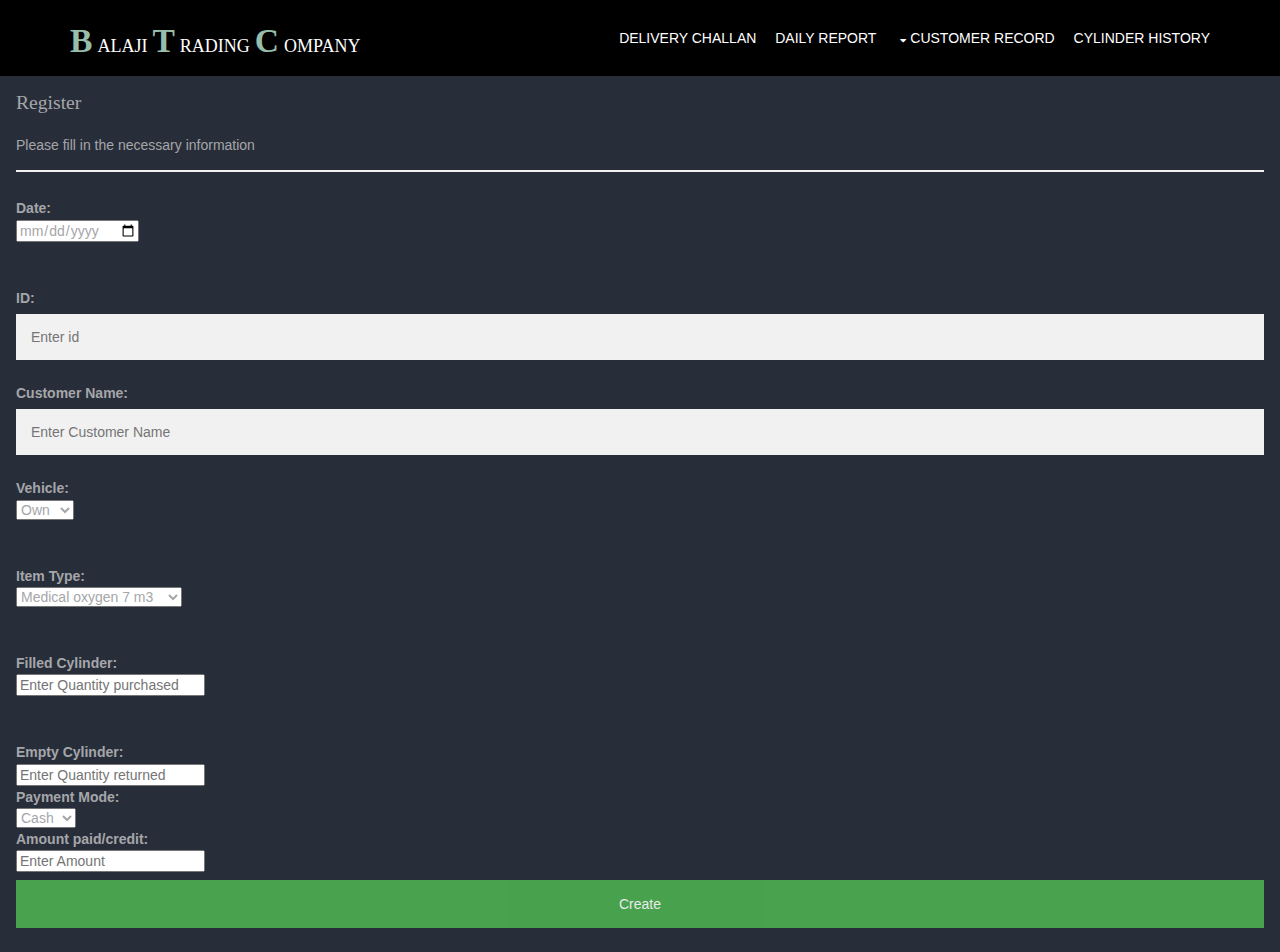
<file: Balaji Trading Comp/Balaji trading company.html>
<html>
<head>
<meta name="viewport" content="width=device-width, initial-scale=1.0, maximum-scale=1.0, user-scalable=no">
<link href="layout/styles/layout.css" rel="stylesheet" type="text/css" media="all">

		<meta http-equiv="Content-Type" content="text/html; charset=utf-8">
		<title>Balaji trading company</title>		
<meta http-equiv="Content-Type" content="text/html; charset=utf-8">
		<title>Balaji trading company</title>
		<style type="text/css">
		* {box-sizing: border-box}

/* Add padding to containers */
.container {
  padding: 16px;
}

/* Full-width input fields */
input[type=text], input[type=password] {
  width: 100%;
  padding: 15px;
  margin: 5px 0 22px 0;
  display: inline-block;
  border: none;
  background: #f1f1f1;
}

input[type=text]:focus, input[type=password]:focus {
  background-color: #ddd;
  outline: none;
}

/* Overwrite default styles of hr */
hr {
  border: 1px solid #f1f1f1;
  margin-bottom: 25px;
}

/* Set a style for the submit/register button */
.registerbtn {
  background-color: #4CAF50;
  color: white;
  padding: 16px 20px;
  margin: 8px 0;
  border: none;
  cursor: pointer;
  width: 100%;
  opacity: 0.9;
}

.registerbtn:hover {
  opacity:1;
}

/* Add a blue text color to links */
a {
  color: dodgerblue;
}

/* Set a grey background color and center the text of the "sign in" section */
.signin {
  background-color: #f1f1f1;
  text-align: center;
}
</style>
</head>
<body>

<div class="wrapper row1">
  <header id="header" class="hoc clear">
    <div id="logo" class="fl_left"> 
      <!-- ################################################################################################ -->
      <h1 class="logoname"><a href="index.html">Balaji<span>T</span>rading<span>C</span>ompany</a></h1>
      <!-- ################################################################################################ -->
    </div>
    <nav id="mainav" class="fl_right"> 
      <!-- ################################################################################################ -->
      <ul class="clear">
<li><a href="Balaji trading company.html">Delivery Challan</a></li>
<li><a href="dr.html">Daily Report</a></li>
<li><a class="drop" href="#">Customer Record</a>

<ul>
 <li><a href="all.php"> All Customer Personal Detail</a></li>       
<li><a href="specificcustomerdetail.html"> specific Customer Personal Detail</a></li>
        <li><a href="customerdetail.html">  Add Customer</a></li>
        
	<li><a href="report.html">Customer cylinder Record</a></li>

</ul></li>
<li><a href="cylinderrecord.html">Cylinder History</a></li>
</ul>
     </ul>
      <!-- ################################################################################################ -->
    </nav>
  </header>
</div>

<form method="post" action="action_page.php">
  <div class="container">
    <h1>Register</h1>
    <p>Please fill in the necessary information</p>
    <hr>
<b>Date:</b><br>
<input type="date" placeholder="Enter date" name="date"  required><br><br>
    <b>ID:</b>
    <input type="text" placeholder="Enter id" name="id" id="id" >

    <b>Customer Name:</b>
    <input type="text" placeholder="Enter Customer Name" name="Name" id="Name" >
<b>Vehicle:</b><br>
<select  name="Vehicle">
<option value="Own">Own</option>


  <option value="Other">Other</option>
</select><br><br>
	<b>Item Type:</b><br>
	<select id="itemtype" name="itemtype">
  <option> Medical oxygen 7 m3</option>
<option> Medical oxygen 1.5 m3</option>
<option> Medical oxygen tank</option>
<option> Nitrous Oxide Jumbo</option>
<option> Nitrous Oxide small</option>
<option> Indutrial Carbondioxide</option>
<option> Indutrial Oxygen 7m3</option>
<option> Indutrial Nitrogen 7m3</option>
<option> Liquid Oxygen</option>
<option> Liquid Nitrogen</option>


  
</select><br><br>
<b>Filled Cylinder:</b><br>
<input type="number" placeholder="Enter Quantity purchased" name="purchased">
<br><br>
   <b>Empty Cylinder:</b><br>
<input type="number" placeholder="Enter Quantity returned" name="returned" >
<b>Payment Mode:</b><br>
<select name="mode">
<option value="Cash">Cash</option>
  <option value="Credit">Credit</option>
</select>
<b>Amount paid/credit:</b>
    <input type="number" placeholder="Enter Amount" name="amt" id="amt" >
    <button type="submit" class="registerbtn">Create</button>
  </div>

 
</form>
</body>
</html>
</file>
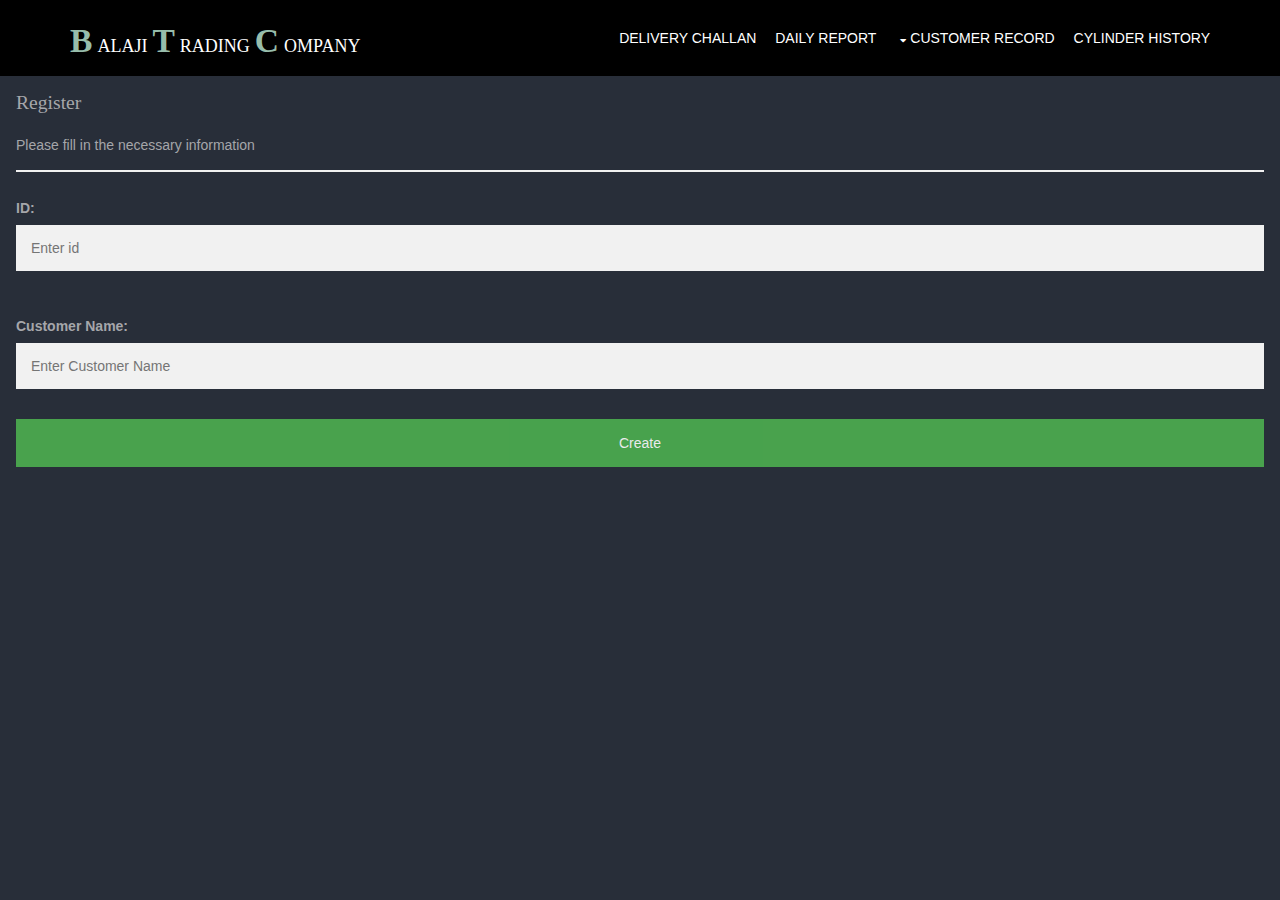
<file: Balaji Trading Comp/cashcreditreport.html>
<html>
<head>
<meta name="viewport" content="width=device-width, initial-scale=1.0, maximum-scale=1.0, user-scalable=no">
<link href="layout/styles/layout.css" rel="stylesheet" type="text/css" media="all">

		<meta http-equiv="Content-Type" content="text/html; charset=utf-8">
		<title>Balaji trading company</title>		
<meta http-equiv="Content-Type" content="text/html; charset=utf-8">
		<title>Balaji trading company</title>
		<style type="text/css">
		* {box-sizing: border-box}

/* Add padding to containers */
.container {
  padding: 16px;
}

/* Full-width input fields */
input[type=text], input[type=password] {
  width: 100%;
  padding: 15px;
  margin: 5px 0 22px 0;
  display: inline-block;
  border: none;
  background: #f1f1f1;
}

input[type=text]:focus, input[type=password]:focus {
  background-color: #ddd;
  outline: none;
}

/* Overwrite default styles of hr */
hr {
  border: 1px solid #f1f1f1;
  margin-bottom: 25px;
}

/* Set a style for the submit/register button */
.registerbtn {
  background-color: #4CAF50;
  color: white;
  padding: 16px 20px;
  margin: 8px 0;
  border: none;
  cursor: pointer;
  width: 100%;
  opacity: 0.9;
}

.registerbtn:hover {
  opacity:1;
}

/* Add a blue text color to links */
a {
  color: dodgerblue;
}

/* Set a grey background color and center the text of the "sign in" section */
.signin {
  background-color: #f1f1f1;
  text-align: center;
}
</style>
</head>
<body>

<div class="wrapper row1">
  <header id="header" class="hoc clear">
    <div id="logo" class="fl_left"> 
      <!-- ################################################################################################ -->
      <h1 class="logoname"><a href="index.html">Balaji<span>T</span>rading<span>C</span>ompany</a></h1>
      <!-- ################################################################################################ -->
    </div>
    <nav id="mainav" class="fl_right"> 
      <!-- ################################################################################################ -->
      <ul class="clear">
<li><a href="Balaji trading company.html">Delivery Challan</a></li>
<li><a href="dr.html">Daily Report</a></li>
<li><a class="drop" href="#">Customer Record</a>

<ul>
 <li><a href="all.php"> All Customer Personal Detail</a></li>       
<li><a href="specificcustomerdetail.html"> specific Customer Personal Detail</a></li>
        <li><a href="customerdetail.html">  Add Customer</a></li>
        
	<li><a href="report.html">Customer cylinder Record</a></li>

</ul></li>
<li><a href="cylinderrecord.html">Cylinder History</a></li>

</ul>
      </ul>
      <!-- ################################################################################################ -->
    </nav>
  </header>
</div>

<form method="post" action="customerdetail.php">
  <div class="container">
    <h1>Register</h1>
    <p>Please fill in the necessary information</p>
    <hr>
<b>ID:</b><br>
<input type="Text" placeholder="Enter id" name="id"  required><br><br>

    <b>Customer Name:</b>
    <input type="text" placeholder="Enter Customer Name" name="Name" id="Name" required>




    <button type="submit" name="save" class="registerbtn">Create</button>
  </div>

 
</form>
</body>
</html>
</file>
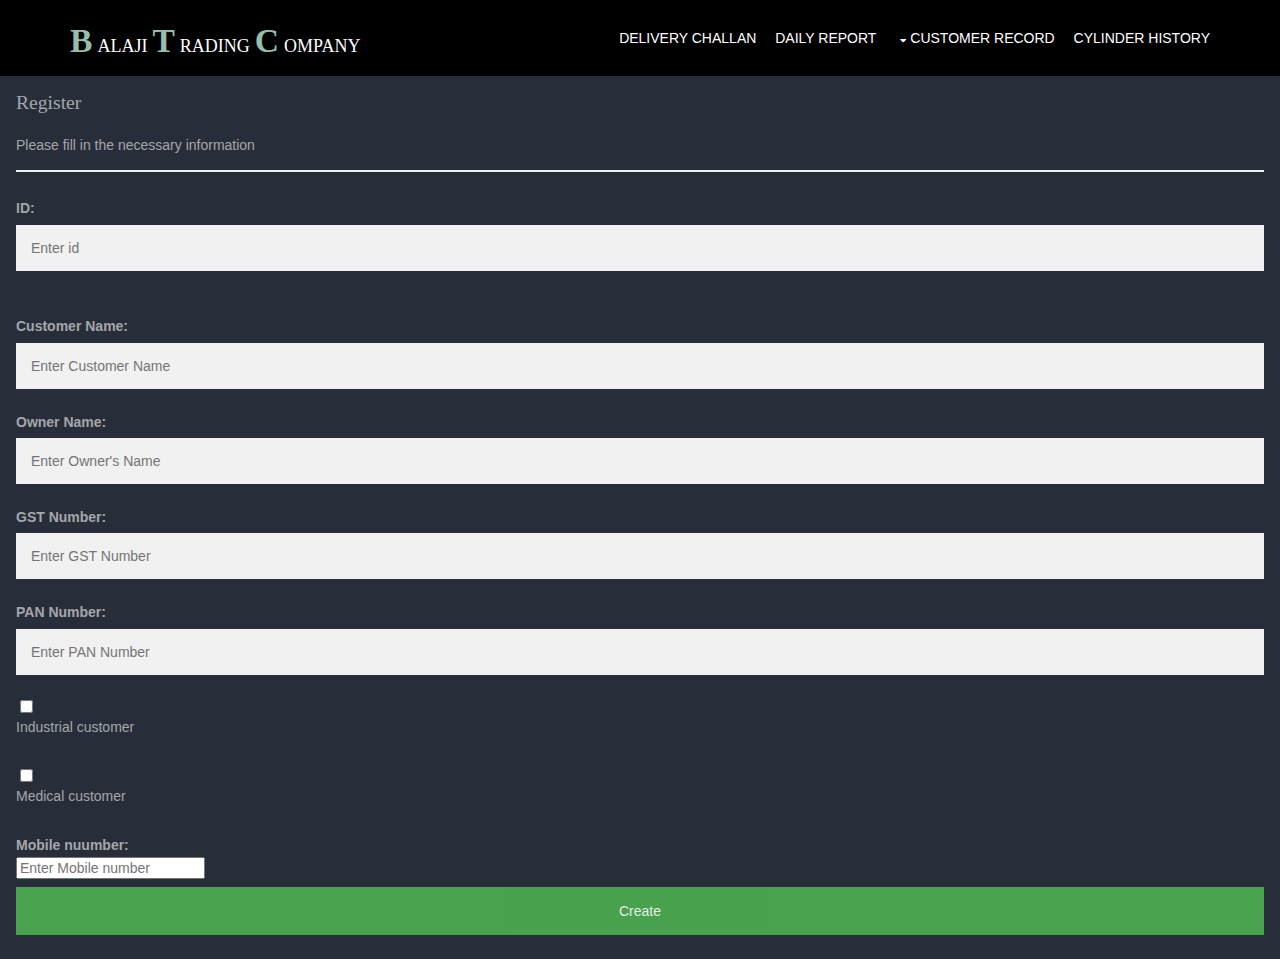
<file: Balaji Trading Comp/customerdetail.html>
<html>
<head>
<meta name="viewport" content="width=device-width, initial-scale=1.0, maximum-scale=1.0, user-scalable=no">
<link href="layout/styles/layout.css" rel="stylesheet" type="text/css" media="all">

		<meta http-equiv="Content-Type" content="text/html; charset=utf-8">
		<title>Balaji trading company</title>		
<meta http-equiv="Content-Type" content="text/html; charset=utf-8">
		<title>Balaji trading company</title>
		<style type="text/css">
		* {box-sizing: border-box}

/* Add padding to containers */
.container {
  padding: 16px;
}

/* Full-width input fields */
input[type=text], input[type=password] {
  width: 100%;
  padding: 15px;
  margin: 5px 0 22px 0;
  display: inline-block;
  border: none;
  background: #f1f1f1;
}

input[type=text]:focus, input[type=password]:focus {
  background-color: #ddd;
  outline: none;
}

/* Overwrite default styles of hr */
hr {
  border: 1px solid #f1f1f1;
  margin-bottom: 25px;
}

/* Set a style for the submit/register button */
.registerbtn {
  background-color: #4CAF50;
  color: white;
  padding: 16px 20px;
  margin: 8px 0;
  border: none;
  cursor: pointer;
  width: 100%;
  opacity: 0.9;
}

.registerbtn:hover {
  opacity:1;
}

/* Add a blue text color to links */
a {
  color: dodgerblue;
}

/* Set a grey background color and center the text of the "sign in" section */
.signin {
  background-color: #f1f1f1;
  text-align: center;
}
</style>
</head>
<body>

<div class="wrapper row1">
  <header id="header" class="hoc clear">
    <div id="logo" class="fl_left"> 
      <!-- ################################################################################################ -->
      <h1 class="logoname"><a href="index.html">Balaji<span>T</span>rading<span>C</span>ompany</a></h1>
      <!-- ################################################################################################ -->
    </div>
    <nav id="mainav" class="fl_right"> 
      <!-- ################################################################################################ -->
      <ul class="clear">
<li><a href="Balaji trading company.html">Delivery Challan</a></li>
<li><a href="dr.html">Daily Report</a></li>
<li><a class="drop" href="#">Customer Record</a>

<ul>
 <li><a href="all.php"> All Customer Personal Detail</a></li>       
<li><a href="specificcustomerdetail.html"> specific Customer Personal Detail</a></li>
        <li><a href="customerdetail.html">  Add Customer</a></li>
        
	<li><a href="report.html">Customer cylinder Record</a></li>

</ul></li>
<li><a href="cylinderrecord.html">Cylinder History</a></li>

</ul>
      </ul>
      <!-- ################################################################################################ -->
    </nav>
  </header>
</div>

<form method="post" action="customerdetail.php">
  <div class="container">
    <h1>Register</h1>
    <p>Please fill in the necessary information</p>
    <hr>
<b>ID:</b><br>
<input type="text" placeholder="Enter id" name="id"><br><br>

    <b>Customer Name:</b>
    <input type="text" placeholder="Enter Customer Name" name="Name" id="Name">
<b>Owner Name:</b>
    <input type="text" placeholder="Enter Owner's Name" name="oName" id="Name">	
<b>GST Number:</b>
    <input type="text" placeholder="Enter GST Number" name="GST">
<b>PAN Number:</b>
    <input type="text" placeholder="Enter PAN Number" name="PAN">
<form>
  <input type="checkbox" id="ic" name="ic" value="Industrial customer">
  <label for="ic"> Industrial customer</label><br>
  <input type="checkbox" id="mc" name="mc" value="Medical customer">
  <label for="mc"> Medical customer</label><br>
  
</form>

<b>Mobile nuumber:</b><br>
	<input type="number" placeholder="Enter Mobile number" name="Number">

    <button type="submit" name="save" class="registerbtn">Create</button>
  </div>

 
</form>
</body>
</html>
</file>
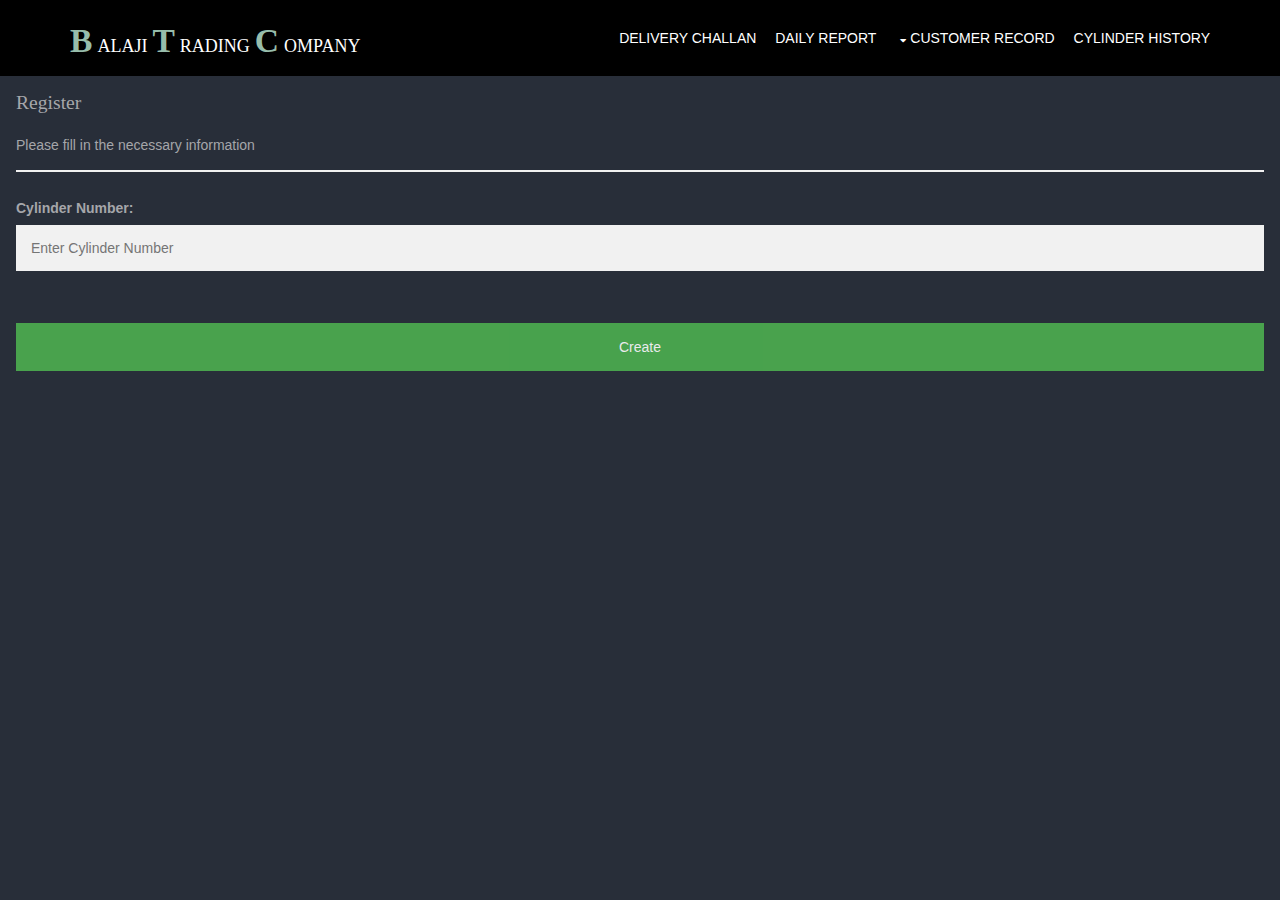
<file: Balaji Trading Comp/cylinderrecord.html>
<html>
<head>
<meta name="viewport" content="width=device-width, initial-scale=1.0, maximum-scale=1.0, user-scalable=no">
<link href="layout/styles/layout.css" rel="stylesheet" type="text/css" media="all">

		<meta http-equiv="Content-Type" content="text/html; charset=utf-8">
		<title>Balaji trading company</title>		
<meta http-equiv="Content-Type" content="text/html; charset=utf-8">
		<title>Balaji trading company</title>
		<style type="text/css">
		* {box-sizing: border-box}

/* Add padding to containers */
.container {
  padding: 16px;
}

/* Full-width input fields */
input[type=text], input[type=password] {
  width: 100%;
  padding: 15px;
  margin: 5px 0 22px 0;
  display: inline-block;
  border: none;
  background: #f1f1f1;
}

input[type=text]:focus, input[type=password]:focus {
  background-color: #ddd;
  outline: none;
}

/* Overwrite default styles of hr */
hr {
  border: 1px solid #f1f1f1;
  margin-bottom: 25px;
}

/* Set a style for the submit/register button */
.registerbtn {
  background-color: #4CAF50;
  color: white;
  padding: 16px 20px;
  margin: 8px 0;
  border: none;
  cursor: pointer;
  width: 100%;
  opacity: 0.9;
}

.registerbtn:hover {
  opacity:1;
}

/* Add a blue text color to links */
a {
  color: dodgerblue;
}

/* Set a grey background color and center the text of the "sign in" section */
.signin {
  background-color: #f1f1f1;
  text-align: center;
}
</style>
</head>
<body>

<div class="wrapper row1">
  <header id="header" class="hoc clear">
    <div id="logo" class="fl_left"> 
      <!-- ################################################################################################ -->
      <h1 class="logoname"><a href="index.html">Balaji<span>T</span>rading<span>C</span>ompany</a></h1>
      <!-- ################################################################################################ -->
    </div>
    <nav id="mainav" class="fl_right"> 
      <!-- ################################################################################################ -->
      <ul class="clear">
<li><a href="Balaji trading company.html">Delivery Challan</a></li>
<li><a href="dr.html">Daily Report</a></li>
<li><a class="drop" href="#">Customer Record</a>

<ul>
 <li><a href="all.php"> All Customer Personal Detail</a></li>       
<li><a href="specificcustomerdetail.html"> specific Customer Personal Detail</a></li>
        <li><a href="customerdetail.html">  Add Customer</a></li>
        
	<li><a href="report.html">Customer cylinder Record</a></li>

</ul></li>
<li><a href="cylinderrecord.html">Cylinder History</a></li>

</ul>      </ul>
      <!-- ################################################################################################ -->
    </nav>
  </header>
</div>

<form method="post" action="c.php">
  <div class="container">
    <h1>Register</h1>
    <p>Please fill in the necessary information</p>
    <hr>
<b>Cylinder Number:</b><br>
<input type="text" placeholder="Enter Cylinder Number" name="cylindernumber"><br><br>

    




    <button type="submit" name="save" class="registerbtn">Create</button>
  </div>

 
</form>
</body>
</html>
</file>
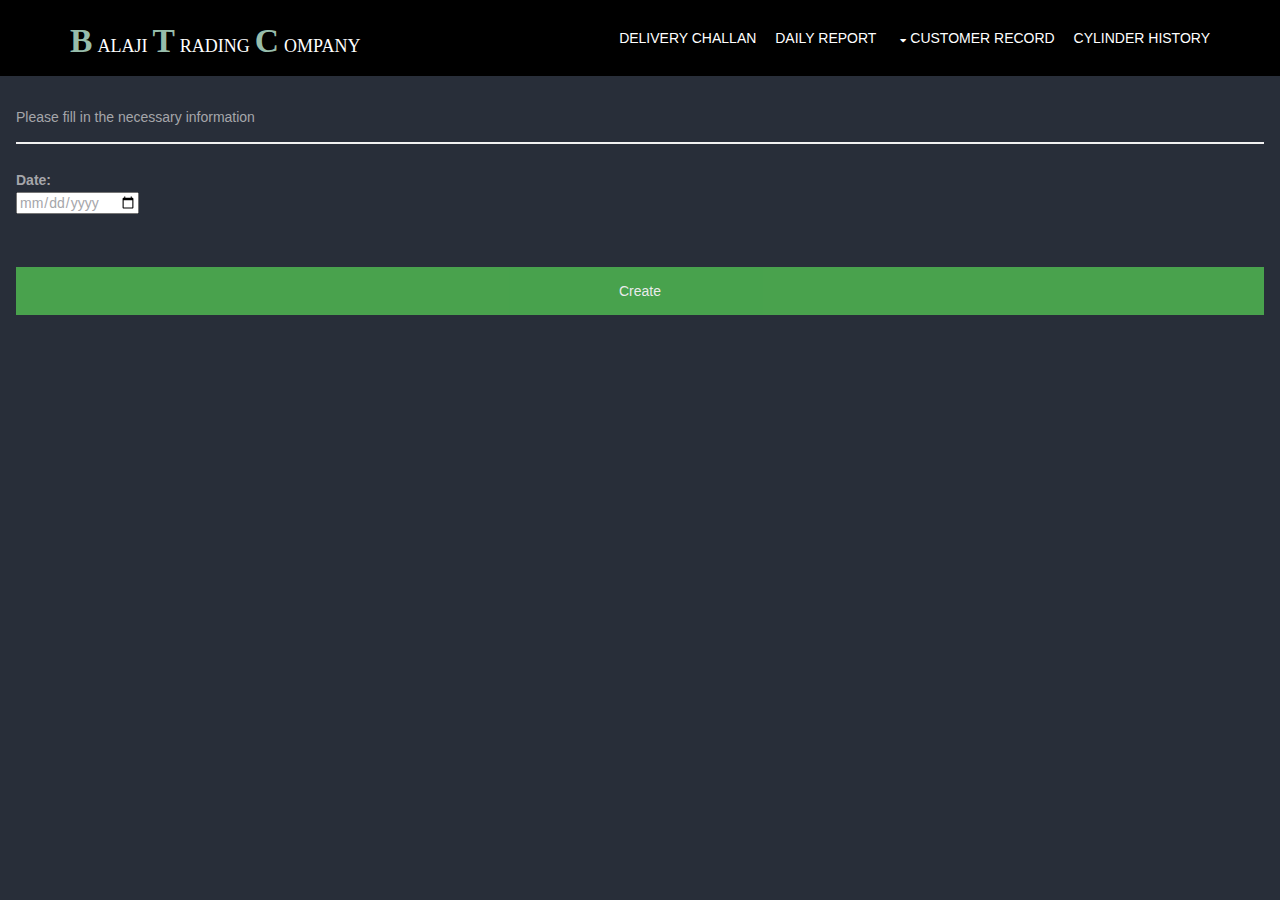
<file: Balaji Trading Comp/dailyreport.htm>
<html>
<head>
<meta name="viewport" content="width=device-width, initial-scale=1.0, maximum-scale=1.0, user-scalable=no">
<link href="layout/styles/layout.css" rel="stylesheet" type="text/css" media="all">

		<meta http-equiv="Content-Type" content="text/html; charset=utf-8">
		<title>Balaji trading company</title>		
<meta http-equiv="Content-Type" content="text/html; charset=utf-8">
		<title>Balaji trading company</title>
		<style type="text/css">
		* {box-sizing: border-box}

/* Add padding to containers */
.container {
  padding: 16px;
}

/* Full-width input fields */
input[type=text], input[type=password] {
  width: 100%;
  padding: 15px;
  margin: 5px 0 22px 0;
  display: inline-block;
  border: none;
  background: #f1f1f1;
}

input[type=text]:focus, input[type=password]:focus {
  background-color: #ddd;
  outline: none;
}

/* Overwrite default styles of hr */
hr {
  border: 1px solid #f1f1f1;
  margin-bottom: 25px;
}

/* Set a style for the submit/register button */
.registerbtn {
  background-color: #4CAF50;
  color: white;
  padding: 16px 20px;
  margin: 8px 0;
  border: none;
  cursor: pointer;
  width: 100%;
  opacity: 0.9;
}

.registerbtn:hover {
  opacity:1;
}

/* Add a blue text color to links */
a {
  color: dodgerblue;
}

/* Set a grey background color and center the text of the "sign in" section */
.signin {
  background-color: #f1f1f1;
  text-align: center;
}
</style>
</head>
<body>

<div class="wrapper row1">
  <header id="header" class="hoc clear">
    <div id="logo" class="fl_left"> 
      <!-- ################################################################################################ -->
      <h1 class="logoname"><a href="index.html">Balaji<span>T</span>rading<span>C</span>ompany</a></h1>
      <!-- ################################################################################################ -->
    </div>
    <nav id="mainav" class="fl_right"> 
      <!-- ################################################################################################ -->
      <ul class="clear">
<li><a href="Balaji trading company.html">Delivery Challan</a></li>
<li><a href="dr.html">Daily Report</a></li>
<li><a class="drop" href="#">Customer Record</a>

<ul>
 <li><a href="all.php"> All Customer Personal Detail</a></li>       
<li><a href="specificcustomerdetail.html"> specific Customer Personal Detail</a></li>
        <li><a href="customerdetail.html">  Add Customer</a></li>
        
	<li><a href="report.html">Customer cylinder Record</a></li>

</ul></li>
<li><a href="cylinderrecord.html">Cylinder History</a></li>

</ul>      </ul>
      <!-- ################################################################################################ -->
    </nav>
  </header>
</div>

<form method="post" action="customerdetail.php">
  <div class="container">
    
    <p>Please fill in the necessary information</p>
    <hr>
<b>Date:</b><br>
<input type="date" placeholder="Enter Date" name="Date"  required><br><br>

    




    <button type="submit" name="save" class="registerbtn">Create</button>
  </div>

 
</form>
</body>
</html>
</file>
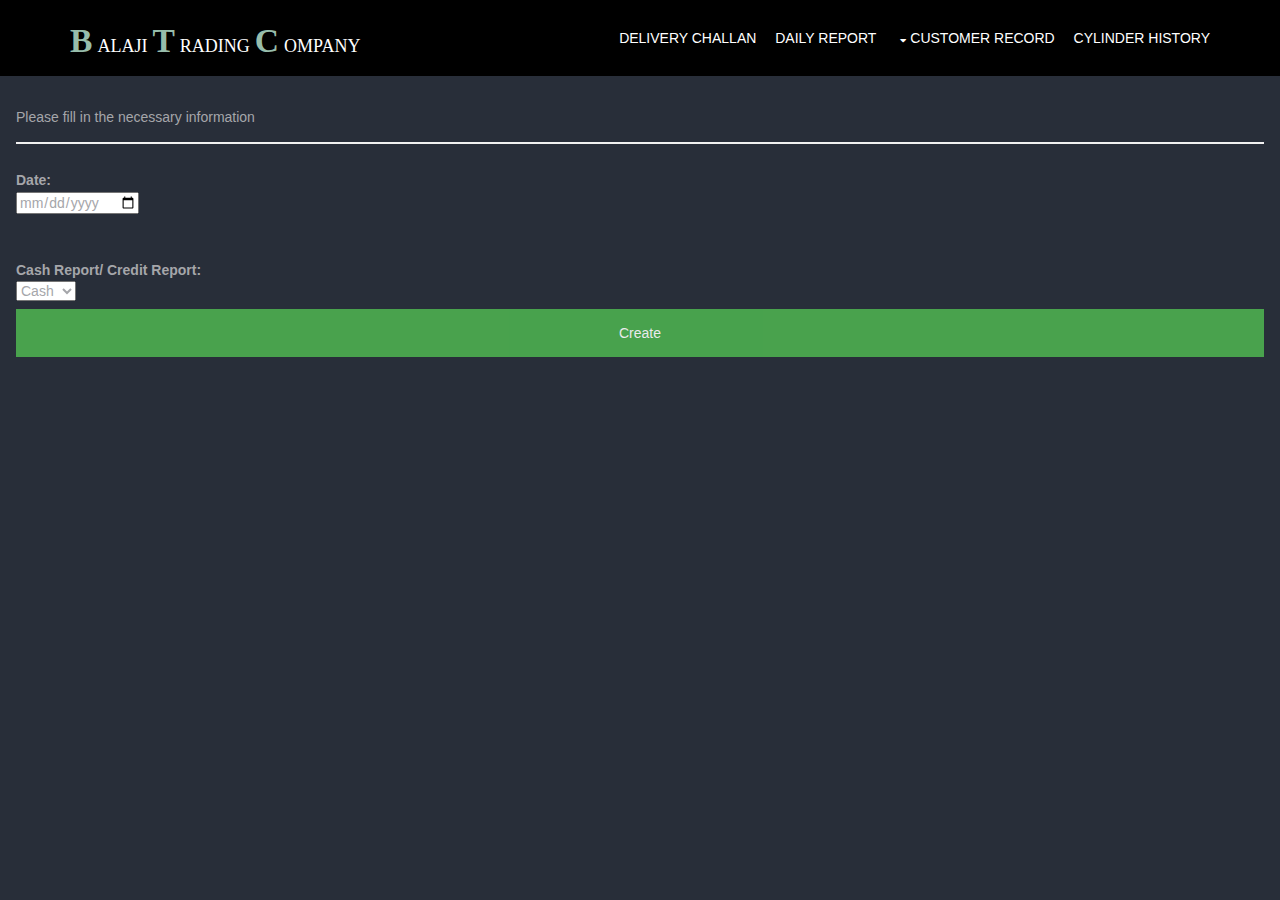
<file: Balaji Trading Comp/dr.html>
<html>
<head>
<meta name="viewport" content="width=device-width, initial-scale=1.0, maximum-scale=1.0, user-scalable=no">
<link href="layout/styles/layout.css" rel="stylesheet" type="text/css" media="all">

		<meta http-equiv="Content-Type" content="text/html; charset=utf-8">
		<title>Balaji trading company</title>		
<meta http-equiv="Content-Type" content="text/html; charset=utf-8">
		<title>Balaji trading company</title>
		<style type="text/css">
		* {box-sizing: border-box}

/* Add padding to containers */
.container {
  padding: 16px;
}

/* Full-width input fields */
input[type=text], input[type=password] {
  width: 100%;
  padding: 15px;
  margin: 5px 0 22px 0;
  display: inline-block;
  border: none;
  background: #f1f1f1;
}

input[type=text]:focus, input[type=password]:focus {
  background-color: #ddd;
  outline: none;
}

/* Overwrite default styles of hr */
hr {
  border: 1px solid #f1f1f1;
  margin-bottom: 25px;
}

/* Set a style for the submit/register button */
.registerbtn {
  background-color: #4CAF50;
  color: white;
  padding: 16px 20px;
  margin: 8px 0;
  border: none;
  cursor: pointer;
  width: 100%;
  opacity: 0.9;
}

.registerbtn:hover {
  opacity:1;
}

/* Add a blue text color to links */
a {
  color: dodgerblue;
}

/* Set a grey background color and center the text of the "sign in" section */
.signin {
  background-color: #f1f1f1;
  text-align: center;
}
</style>
</head>
<body>

<div class="wrapper row1">
  <header id="header" class="hoc clear">
    <div id="logo" class="fl_left"> 
      <!-- ################################################################################################ -->
      <h1 class="logoname"><a href="index.html">Balaji<span>T</span>rading<span>C</span>ompany</a></h1>
      <!-- ################################################################################################ -->
    </div>
    <nav id="mainav" class="fl_right"> 
      <!-- ################################################################################################ -->
      <ul class="clear">
   <li><a href="Balaji trading company.html">Delivery Challan</a></li>
<li><a href="dr.html">Daily Report</a></li>
<li><a class="drop" href="#">Customer Record</a>

<ul>
 <li><a href="all.php"> All Customer Personal Detail</a></li>       
<li><a href="specificcustomerdetail.html"> specific Customer Personal Detail</a></li>
        <li><a href="customerdetail.html">  Add Customer</a></li>
        
	<li><a href="report.html">Customer cylinder Record</a></li>

</ul></li>
<li><a href="cylinderrecord.html">Cylinder History</a></li>

</ul>  </ul>
      <!-- ################################################################################################ -->
    </nav>
  </header>
</div>

<form method="post" action="dailyreport.php">
  <div class="container">
    
    <p>Please fill in the necessary information</p>
    <hr>
<b>Date:</b><br>
<input type="date" placeholder="Enter Date" name="Date"  required><br><br>
<b>Cash Report/ Credit Report:</b>
<select name=reporttype>
<option name=Cash>Cash</option>
<option name=Credit>Credit</option>
<select>
    




    <button type="submit" name="save" class="registerbtn">Create</button>
  </div>

 
</form>
</body>
</html>
</file>
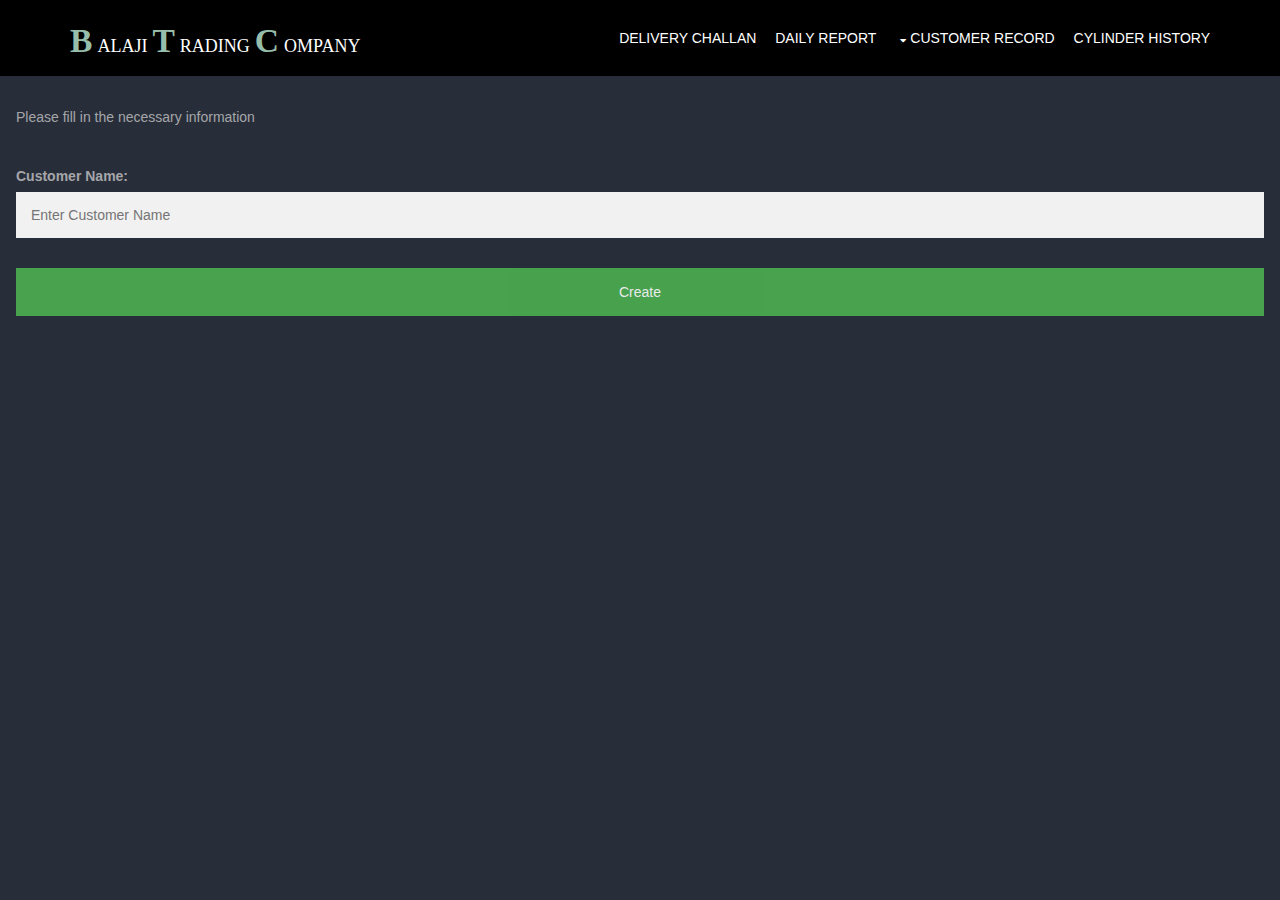
<file: Balaji Trading Comp/report.html>
<html>
<head>
<head>
<title>Balaji Trading Company</title>

<meta name="viewport" content="width=device-width, initial-scale=1.0, maximum-scale=1.0, user-scalable=no">
<link href="layout/styles/layout.css" rel="stylesheet" type="text/css" media="all">

		<meta http-equiv="Content-Type" content="text/html; charset=utf-8">
		<title>Balaji trading company</title>
		<style type="text/css">
		* {box-sizing: border-box}

/* Add padding to containers */
.container {
  padding: 16px;
}

/* Full-width input fields */
input[type=text], input[type=password] {
  width: 100%;
  padding: 15px;
  margin: 5px 0 22px 0;
  display: inline-block;
  border: none;
  background: #f1f1f1;
}

input[type=text]:focus, input[type=password]:focus {
  background-color: #ddd;
  outline: none;
}

/* Overwrite default styles of hr */
hr {
  border: 1px solid #f1f1f1;
  margin-bottom: 25px;
}

/* Set a style for the submit/register button */
.registerbtn {
  background-color: #4CAF50;
  color: white;
  padding: 16px 20px;
  margin: 8px 0;
  border: none;
  cursor: pointer;
  width: 100%;
  opacity: 0.9;
}

.registerbtn:hover {
  opacity:1;
}

/* Add a blue text color to links */
a {
  color: dodgerblue;
}

/* Set a grey background color and center the text of the "sign in" section */
.signin {
  background-color: #f1f1f1;
  text-align: center;
}
</style>
</head>
<body>

<div class="wrapper row1">
  <header id="header" class="hoc clear">
    <div id="logo" class="fl_left"> 
      <!-- ################################################################################################ -->
      <h1 class="logoname"><a href="index.html">Balaji<span>T</span>rading<span>C</span>ompany</a></h1>
      <!-- ################################################################################################ -->
    </div>
    <nav id="mainav" class="fl_right"> 
      <!-- ################################################################################################ -->
      <ul class="clear">
       <li><a href="Balaji trading company.html">Delivery Challan</a></li>
<li><a href="dr.html">Daily Report</a></li>
<li><a class="drop" href="#">Customer Record</a>

<ul>
 <li><a href="all.php"> All Customer Personal Detail</a></li>       
<li><a href="specificcustomerdetail.html"> specific Customer Personal Detail</a></li>
        <li><a href="customerdetail.html">  Add Customer</a></li>
        
	<li><a href="report.html">Customer cylinder Record</a></li>

</ul></li>
<li><a href="cylinderrecord.html">Cylinder History</a></li>

</ul>
      </ul>
      <!-- ################################################################################################ -->
    </nav>
  </header>
</div>

<form method="post" action="report.php">
  <div class="container">
    
    <p>Please fill in the necessary information</p>
    <br>

    <b>Customer Name:</b>
    <input type="text" placeholder="Enter Customer Name" name="Name"  required>
<br><button type="submit" name="save" class="registerbtn">Create</button>
  </div>

 
</form>
</body>
</html>
</file>
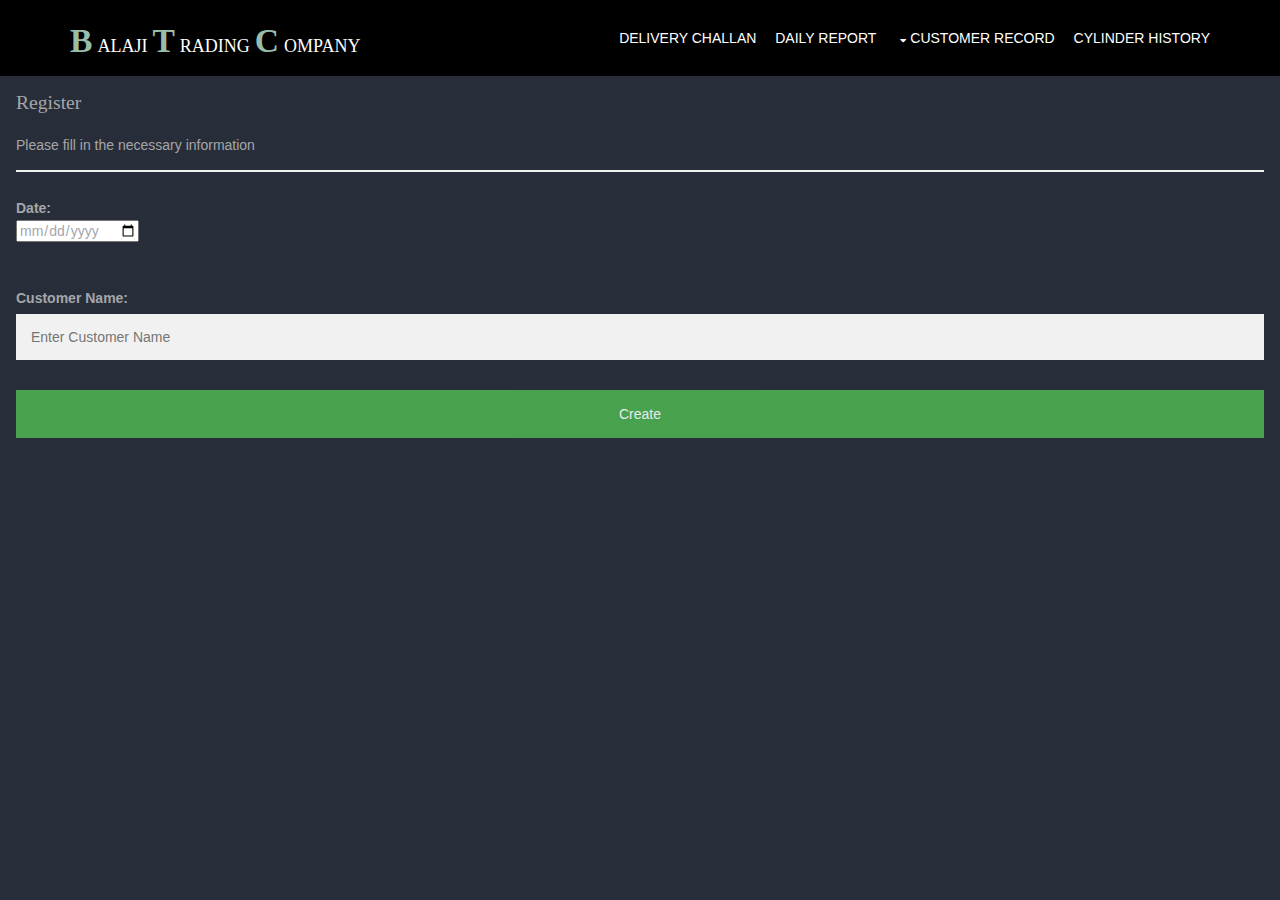
<file: Balaji Trading Comp/reportcompany.html>
<html>
<head>
<head>
<title>Balaji Trading Company</title>

<meta name="viewport" content="width=device-width, initial-scale=1.0, maximum-scale=1.0, user-scalable=no">
<link href="layout/styles/layout.css" rel="stylesheet" type="text/css" media="all">

		<meta http-equiv="Content-Type" content="text/html; charset=utf-8">
		<title>Balaji trading company</title>
		<style type="text/css">
		* {box-sizing: border-box}

/* Add padding to containers */
.container {
  padding: 16px;
}

/* Full-width input fields */
input[type=text], input[type=password] {
  width: 100%;
  padding: 15px;
  margin: 5px 0 22px 0;
  display: inline-block;
  border: none;
  background: #f1f1f1;
}

input[type=text]:focus, input[type=password]:focus {
  background-color: #ddd;
  outline: none;
}

/* Overwrite default styles of hr */
hr {
  border: 1px solid #f1f1f1;
  margin-bottom: 25px;
}

/* Set a style for the submit/register button */
.registerbtn {
  background-color: #4CAF50;
  color: white;
  padding: 16px 20px;
  margin: 8px 0;
  border: none;
  cursor: pointer;
  width: 100%;
  opacity: 0.9;
}

.registerbtn:hover {
  opacity:1;
}

/* Add a blue text color to links */
a {
  color: dodgerblue;
}

/* Set a grey background color and center the text of the "sign in" section */
.signin {
  background-color: #f1f1f1;
  text-align: center;
}
</style>
</head>
<body>

<div class="wrapper row1">
  <header id="header" class="hoc clear">
    <div id="logo" class="fl_left"> 
      <!-- ################################################################################################ -->
      <h1 class="logoname"><a href="index.html">Balaji<span>T</span>rading<span>C</span>ompany</a></h1>
      <!-- ################################################################################################ -->
    </div>
    <nav id="mainav" class="fl_right"> 
      <!-- ################################################################################################ -->
      <ul class="clear">
     <li><a href="Balaji trading company.html">Delivery Challan</a></li>
<li><a href="dr.html">Daily Report</a></li>
<li><a class="drop" href="#">Customer Record</a>

<ul>
 <li><a href="all.php"> All Customer Personal Detail</a></li>       
<li><a href="specificcustomerdetail.html"> specific Customer Personal Detail</a></li>
        <li><a href="customerdetail.html">  Add Customer</a></li>
        
	<li><a href="report.html">Customer cylinder Record</a></li>

</ul></li>
<li><a href="cylinderrecord.html">Cylinder History</a></li>

</ul>
        
      </ul>
      <!-- ################################################################################################ -->
    </nav>
  </header>
</div>

<form method="post" action="companyreport.php">
  <div class="container">
    <h1>Register</h1>
    <p>Please fill in the necessary information</p>
    <hr>
<b>Date:</b><br>
<input type="date" placeholder="Enter date" name="date"  required><br><br>

    <b>Customer Name:</b>
    <input type="text" placeholder="Enter Customer Name" name="Name"  required>
<br><button type="submit" name="save" class="registerbtn">Create</button>
  </div>

 
</form>
</body>
</html>
</file>
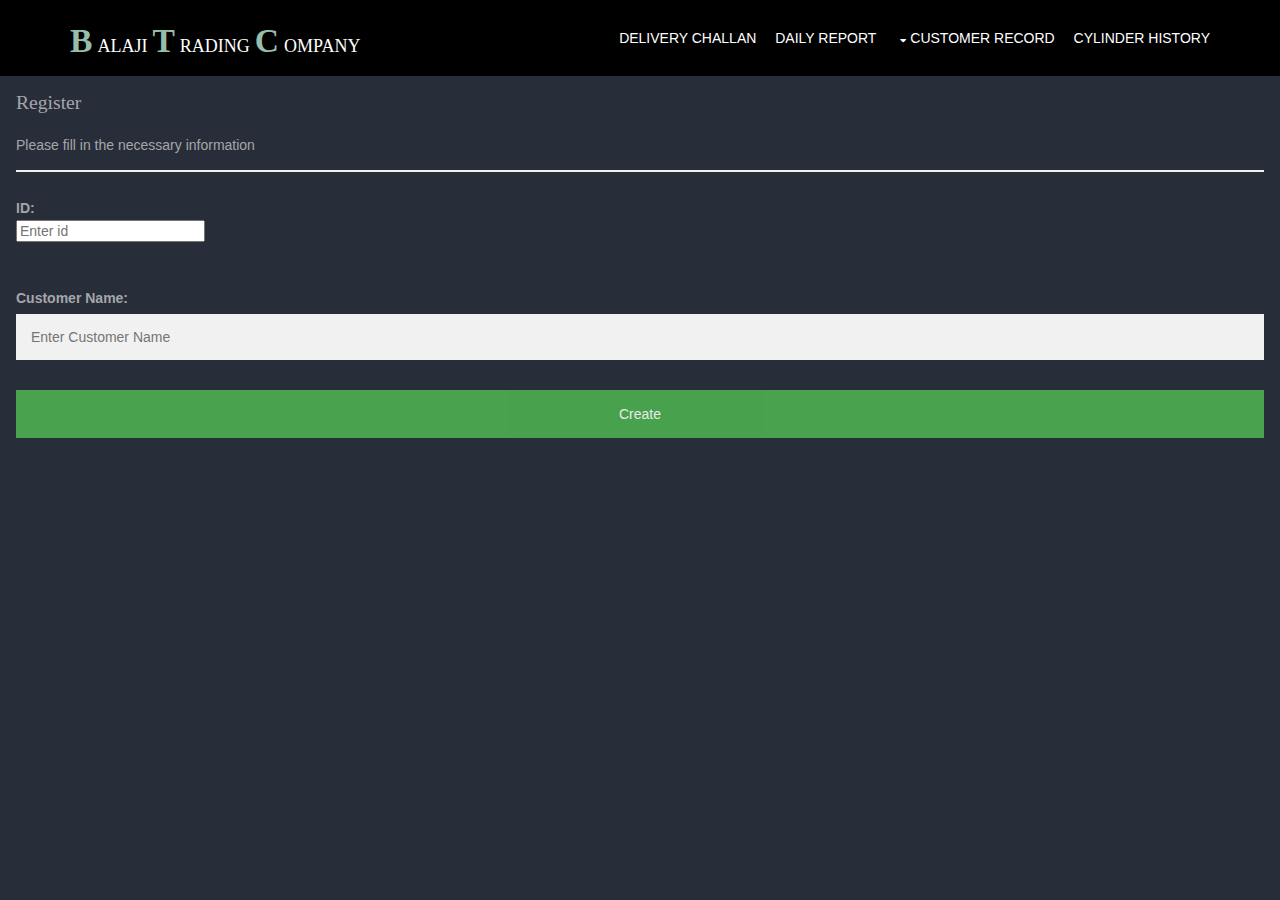
<file: Balaji Trading Comp/specificcustomerdetail.html>
<html>
<head>
<meta name="viewport" content="width=device-width, initial-scale=1.0, maximum-scale=1.0, user-scalable=no">
<link href="layout/styles/layout.css" rel="stylesheet" type="text/css" media="all">

		<meta http-equiv="Content-Type" content="text/html; charset=utf-8">
		<title>Balaji trading company</title>		
<meta http-equiv="Content-Type" content="text/html; charset=utf-8">
		<title>Balaji trading company</title>
		<style type="text/css">
		* {box-sizing: border-box}

/* Add padding to containers */
.container {
  padding: 16px;
}

/* Full-width input fields */
input[type=text], input[type=password] {
  width: 100%;
  padding: 15px;
  margin: 5px 0 22px 0;
  display: inline-block;
  border: none;
  background: #f1f1f1;
}

input[type=text]:focus, input[type=password]:focus {
  background-color: #ddd;
  outline: none;
}

/* Overwrite default styles of hr */
hr {
  border: 1px solid #f1f1f1;
  margin-bottom: 25px;
}

/* Set a style for the submit/register button */
.registerbtn {
  background-color: #4CAF50;
  color: white;
  padding: 16px 20px;
  margin: 8px 0;
  border: none;
  cursor: pointer;
  width: 100%;
  opacity: 0.9;
}

.registerbtn:hover {
  opacity:1;
}

/* Add a blue text color to links */
a {
  color: dodgerblue;
}

/* Set a grey background color and center the text of the "sign in" section */
.signin {
  background-color: #f1f1f1;
  text-align: center;
}
</style>
</head>
<body>

<div class="wrapper row1">
  <header id="header" class="hoc clear">
    <div id="logo" class="fl_left"> 
      <!-- ################################################################################################ -->
      <h1 class="logoname"><a href="index.html">Balaji<span>T</span>rading<span>C</span>ompany</a></h1>
      <!-- ################################################################################################ -->
    </div>
    <nav id="mainav" class="fl_right"> 
      <!-- ################################################################################################ -->
      <ul class="clear">
       <li><a href="Balaji trading company.html">Delivery Challan</a></li>
<li><a href="dr.html">Daily Report</a></li>
<li><a class="drop" href="#">Customer Record</a>

<ul>
 <li><a href="all.php"> All Customer Personal Detail</a></li>       
<li><a href="specificcustomerdetail.html"> specific Customer Personal Detail</a></li>
        <li><a href="customerdetail.html">  Add Customer</a></li>
        
	<li><a href="report.html">Customer cylinder Record</a></li>

</ul></li>
<li><a href="cylinderrecord.html">Cylinder History</a></li>

</ul>
      </ul>
      <!-- ################################################################################################ -->
    </nav>
  </header>
</div>

<form method="post" action="specificcustomerdetail.php">
  <div class="container">
    <h1>Register</h1>
    <p>Please fill in the necessary information</p>
    <hr>
<b>ID:</b><br>
<input type="number" placeholder="Enter id" name="id"><br><br>

    <b>Customer Name:</b>
    <input type="text" placeholder="Enter Customer Name" name="Name" id="Name">




    <button type="submit" name="save" class="registerbtn">Create</button>
  </div>

 
</form>
</body>
</html>
</file>
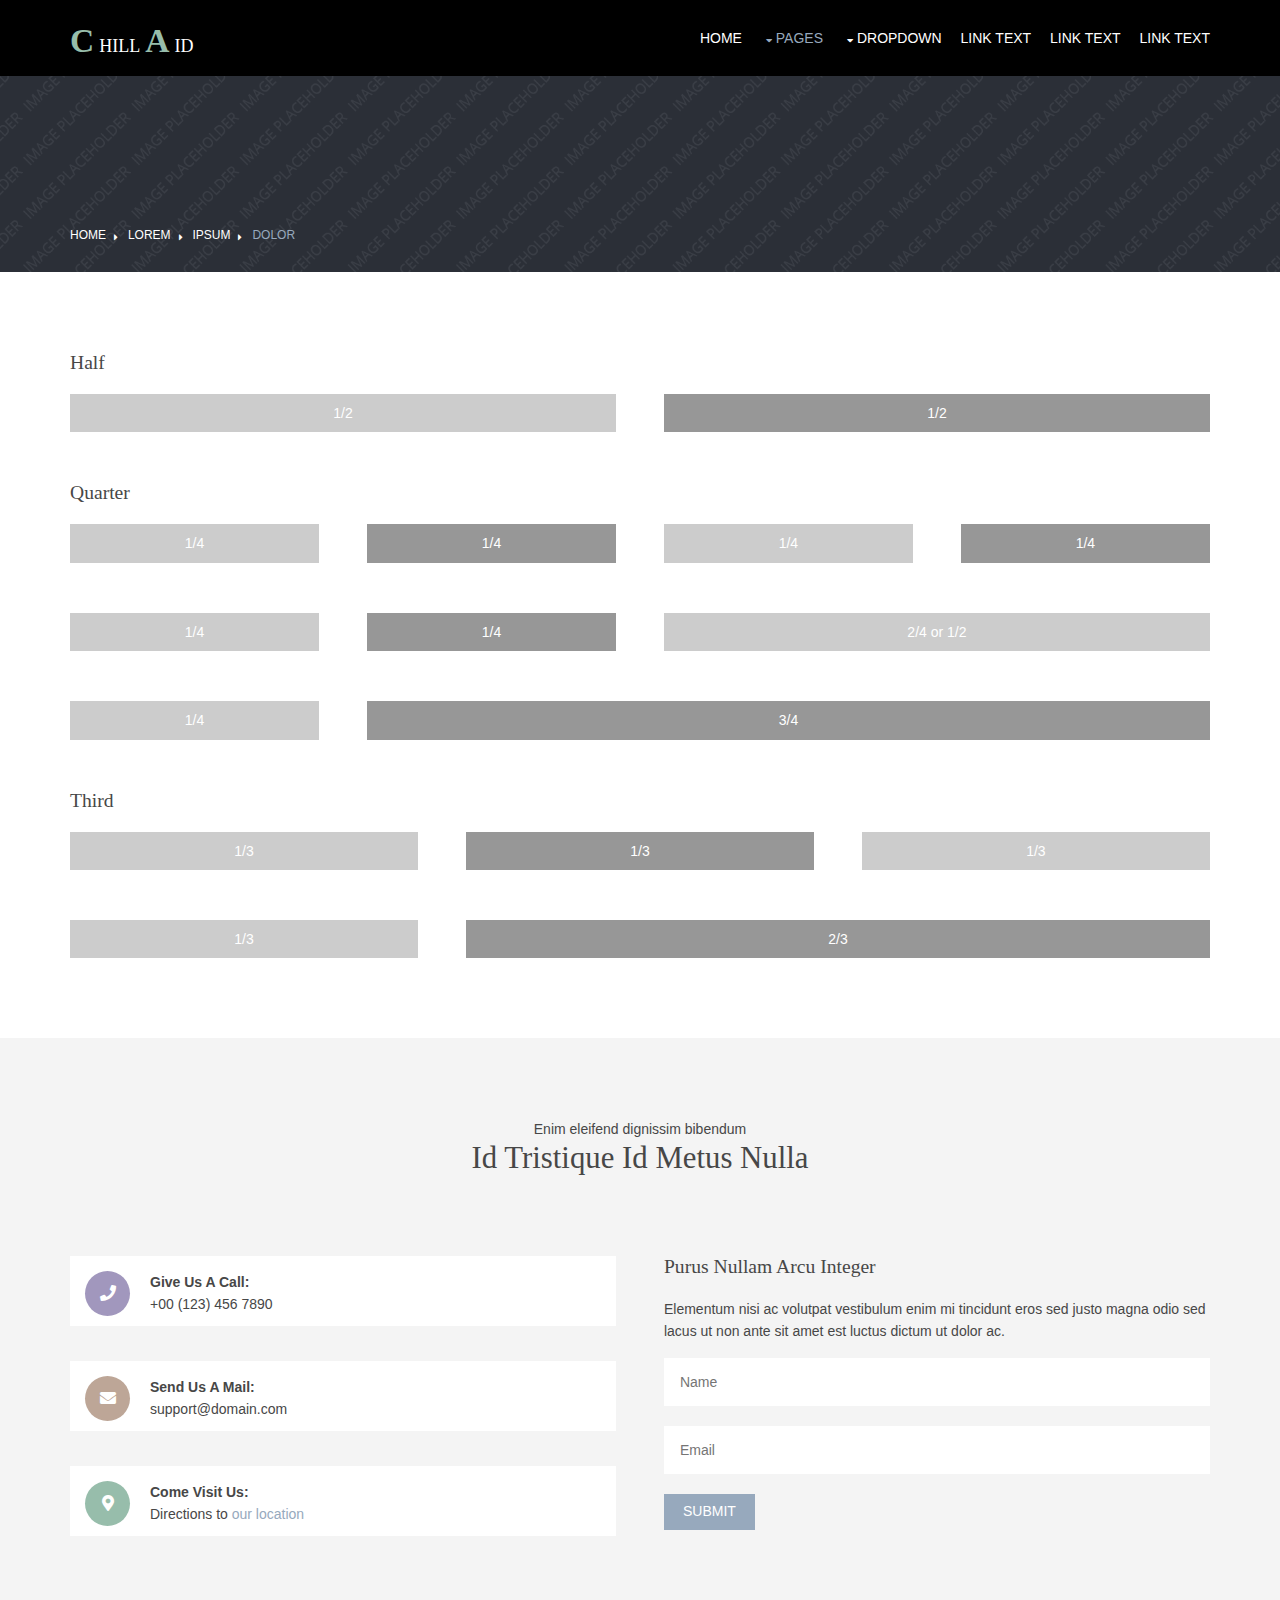
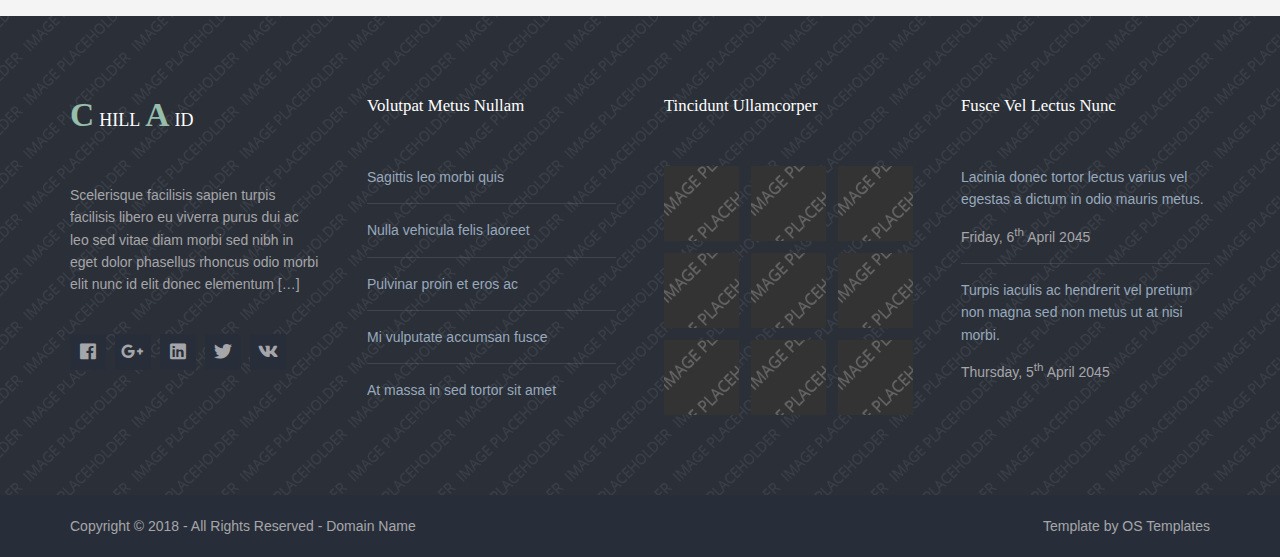
<file: Balaji Trading Comp/pages/basic-grid.html>
<!DOCTYPE html>
<!--
Template Name: Chillaid
Author: <a href="https://www.os-templates.com/">OS Templates</a>
Author URI: https://www.os-templates.com/
Copyright: OS-Templates.com
Licence: Free to use under our free template licence terms
Licence URI: https://www.os-templates.com/template-terms
-->
<html lang="">
<!-- To declare your language - read more here: https://www.w3.org/International/questions/qa-html-language-declarations -->
<head>
<title>Chillaid | Pages | Basic Grid</title>
<meta charset="utf-8">
<meta name="viewport" content="width=device-width, initial-scale=1.0, maximum-scale=1.0, user-scalable=no">
<link href="../layout/styles/layout.css" rel="stylesheet" type="text/css" media="all">
<style type="text/css">
/* DEMO ONLY */
.container .demo{text-align:center;}
.container .demo div{padding:8px 0;}
.container .demo div:nth-child(odd){color:#FFFFFF; background:#CCCCCC;}
.container .demo div:nth-child(even){color:#FFFFFF; background:#979797;}
@media screen and (max-width:900px){.container .demo div{margin-bottom:0;}}
/* DEMO ONLY */
</style>
</head>
<body id="top">
<!-- ################################################################################################ -->
<!-- ################################################################################################ -->
<!-- ################################################################################################ -->
<div class="wrapper row1">
  <header id="header" class="hoc clear">
    <div id="logo" class="fl_left"> 
      <!-- ################################################################################################ -->
      <h1 class="logoname"><a href="../index.html">Chill<span>a</span>id</a></h1>
      <!-- ################################################################################################ -->
    </div>
    <nav id="mainav" class="fl_right"> 
      <!-- ################################################################################################ -->
      <ul class="clear">
        <li><a href="../index.html">Home</a></li>
        <li class="active"><a class="drop" href="#">Pages</a>
          <ul>
            <li><a href="gallery.html">Gallery</a></li>
            <li><a href="full-width.html">Full Width</a></li>
            <li><a href="sidebar-left.html">Sidebar Left</a></li>
            <li><a href="sidebar-right.html">Sidebar Right</a></li>
            <li class="active"><a href="basic-grid.html">Basic Grid</a></li>
            <li><a href="font-icons.html">Font Icons</a></li>
          </ul>
        </li>
        <li><a class="drop" href="#">Dropdown</a>
          <ul>
            <li><a href="#">Level 2</a></li>
            <li><a class="drop" href="#">Level 2 + Drop</a>
              <ul>
                <li><a href="#">Level 3</a></li>
                <li><a href="#">Level 3</a></li>
                <li><a href="#">Level 3</a></li>
              </ul>
            </li>
            <li><a href="#">Level 2</a></li>
          </ul>
        </li>
        <li><a href="#">Link Text</a></li>
        <li><a href="#">Link Text</a></li>
        <li><a href="#">Link Text</a></li>
      </ul>
      <!-- ################################################################################################ -->
    </nav>
  </header>
</div>
<!-- ################################################################################################ -->
<!-- ################################################################################################ -->
<!-- ################################################################################################ -->
<div class="bgded overlay" style="background-image:url('../images/demo/backgrounds/01.png');">
  <div id="breadcrumb" class="hoc clear"> 
    <!-- ################################################################################################ -->
    <ul>
      <li><a href="#">Home</a></li>
      <li><a href="#">Lorem</a></li>
      <li><a href="#">Ipsum</a></li>
      <li><a href="#">Dolor</a></li>
    </ul>
    <!-- ################################################################################################ -->
  </div>
</div>
<!-- ################################################################################################ -->
<!-- ################################################################################################ -->
<!-- ################################################################################################ -->
<div class="wrapper row3">
  <main class="hoc container clear"> 
    <!-- main body -->
    <!-- ################################################################################################ -->
    <div class="content"> 
      <!-- ################################################################################################ -->
      <h2>Half</h2>
      <!-- ################################################################################################ -->
      <div class="group btmspace-50 demo">
        <div class="one_half first">1/2</div>
        <div class="one_half">1/2</div>
      </div>
      <!-- ################################################################################################ -->
      <h2>Quarter</h2>
      <!-- ################################################################################################ -->
      <div class="group btmspace-50 demo">
        <div class="one_quarter first">1/4</div>
        <div class="one_quarter">1/4</div>
        <div class="one_quarter">1/4</div>
        <div class="one_quarter">1/4</div>
      </div>
      <div class="group btmspace-50 demo">
        <div class="one_quarter first">1/4</div>
        <div class="one_quarter">1/4</div>
        <div class="two_quarter">2/4 or 1/2</div>
      </div>
      <div class="group btmspace-50 demo">
        <div class="one_quarter first">1/4</div>
        <div class="three_quarter">3/4</div>
      </div>
      <!-- ################################################################################################ -->
      <h2>Third</h2>
      <!-- ################################################################################################ -->
      <div class="group btmspace-50 demo">
        <div class="one_third first">1/3</div>
        <div class="one_third">1/3</div>
        <div class="one_third">1/3</div>
      </div>
      <div class="group demo">
        <div class="one_third first">1/3</div>
        <div class="two_third">2/3</div>
      </div>
      <!-- ################################################################################################ -->
    </div>
    <!-- ################################################################################################ -->
    <!-- / main body -->
    <div class="clear"></div>
  </main>
</div>
<!-- ################################################################################################ -->
<!-- ################################################################################################ -->
<!-- ################################################################################################ -->
<div class="wrapper row2">
  <section id="ctdetails" class="hoc container clear"> 
    <!-- ################################################################################################ -->
    <div class="sectiontitle">
      <p class="nospace font-xs">Enim eleifend dignissim bibendum</p>
      <h6 class="heading font-x2">Id tristique id metus nulla</h6>
    </div>
    <figure class="one_half first">
      <ul class="nospace clear">
        <li class="block clear"><a href="#"><i class="fas fa-phone"></i></a> <span><strong>Give us a call:</strong> +00 (123) 456 7890</span></li>
        <li class="block clear"><a href="#"><i class="fas fa-envelope"></i></a> <span><strong>Send us a mail:</strong> support@domain.com</span></li>
        <li class="block clear"><a href="#"><i class="fas fa-map-marker-alt"></i></a> <span><strong>Come visit us:</strong> Directions to <a href="#">our location</a></span></li>
      </ul>
    </figure>
    <article class="one_half">
      <h6 class="heading">Purus nullam arcu integer</h6>
      <p class="nospace btmspace-15">Elementum nisi ac volutpat vestibulum enim mi tincidunt eros sed justo magna odio sed lacus ut non ante sit amet est luctus dictum ut dolor ac.</p>
      <form action="#" method="post">
        <fieldset>
          <legend>Newsletter:</legend>
          <input type="text" value="" placeholder="Name">
          <input type="text" value="" placeholder="Email">
          <button type="submit" value="submit">Submit</button>
        </fieldset>
      </form>
    </article>
    <!-- ################################################################################################ -->
  </section>
</div>
<!-- ################################################################################################ -->
<!-- ################################################################################################ -->
<!-- ################################################################################################ -->
<div class="bgded overlay row4" style="background-image:url('../images/demo/backgrounds/01.png');">
  <footer id="footer" class="hoc clear"> 
    <!-- ################################################################################################ -->
    <div class="one_quarter first">
      <h1 class="logoname"><a href="../index.html">Chill<span>a</span>id</a></h1>
      <p>Scelerisque facilisis sapien turpis facilisis libero eu viverra purus dui ac leo sed vitae diam morbi sed nibh in eget dolor phasellus rhoncus odio morbi elit nunc id elit donec elementum [<a href="#">&hellip;</a>]</p>
      <ul class="faico clear">
        <li><a class="faicon-facebook" href="#"><i class="fab fa-facebook"></i></a></li>
        <li><a class="faicon-google-plus" href="#"><i class="fab fa-google-plus-g"></i></a></li>
        <li><a class="faicon-linkedin" href="#"><i class="fab fa-linkedin"></i></a></li>
        <li><a class="faicon-twitter" href="#"><i class="fab fa-twitter"></i></a></li>
        <li><a class="faicon-vk" href="#"><i class="fab fa-vk"></i></a></li>
      </ul>
    </div>
    <div class="one_quarter">
      <h6 class="heading">Volutpat metus nullam</h6>
      <ul class="nospace linklist">
        <li><a href="#">Sagittis leo morbi quis</a></li>
        <li><a href="#">Nulla vehicula felis laoreet</a></li>
        <li><a href="#">Pulvinar proin et eros ac</a></li>
        <li><a href="#">Mi vulputate accumsan fusce</a></li>
        <li><a href="#">At massa in sed tortor sit amet</a></li>
      </ul>
    </div>
    <div class="one_quarter">
      <h6 class="heading">Tincidunt ullamcorper</h6>
      <ul class="nospace clear latestimg">
        <li><a class="imgover" href="#"><img src="../images/demo/100x100.png" alt=""></a></li>
        <li><a class="imgover" href="#"><img src="../images/demo/100x100.png" alt=""></a></li>
        <li><a class="imgover" href="#"><img src="../images/demo/100x100.png" alt=""></a></li>
        <li><a class="imgover" href="#"><img src="../images/demo/100x100.png" alt=""></a></li>
        <li><a class="imgover" href="#"><img src="../images/demo/100x100.png" alt=""></a></li>
        <li><a class="imgover" href="#"><img src="../images/demo/100x100.png" alt=""></a></li>
        <li><a class="imgover" href="#"><img src="../images/demo/100x100.png" alt=""></a></li>
        <li><a class="imgover" href="#"><img src="../images/demo/100x100.png" alt=""></a></li>
        <li><a class="imgover" href="#"><img src="../images/demo/100x100.png" alt=""></a></li>
      </ul>
    </div>
    <div class="one_quarter">
      <h6 class="heading">Fusce vel lectus nunc</h6>
      <ul class="nospace linklist">
        <li>
          <article>
            <p class="nospace btmspace-10"><a href="#">Lacinia donec tortor lectus varius vel egestas a dictum in odio mauris metus.</a></p>
            <time class="block font-xs" datetime="2045-04-06">Friday, 6<sup>th</sup> April 2045</time>
          </article>
        </li>
        <li>
          <article>
            <p class="nospace btmspace-10"><a href="#">Turpis iaculis ac hendrerit vel pretium non magna sed non metus ut at nisi morbi.</a></p>
            <time class="block font-xs" datetime="2045-04-05">Thursday, 5<sup>th</sup> April 2045</time>
          </article>
        </li>
      </ul>
    </div>
    <!-- ################################################################################################ -->
  </footer>
</div>
<!-- ################################################################################################ -->
<!-- ################################################################################################ -->
<!-- ################################################################################################ -->
<div class="wrapper row5">
  <div id="copyright" class="hoc clear"> 
    <!-- ################################################################################################ -->
    <p class="fl_left">Copyright &copy; 2018 - All Rights Reserved - <a href="#">Domain Name</a></p>
    <p class="fl_right">Template by <a target="_blank" href="https://www.os-templates.com/" title="Free Website Templates">OS Templates</a></p>
    <!-- ################################################################################################ -->
  </div>
</div>
<!-- ################################################################################################ -->
<!-- ################################################################################################ -->
<!-- ################################################################################################ -->
<a id="backtotop" href="#top"><i class="fas fa-chevron-up"></i></a>
<!-- JAVASCRIPTS -->
<script src="../layout/scripts/jquery.min.js"></script>
<script src="../layout/scripts/jquery.backtotop.js"></script>
<script src="../layout/scripts/jquery.mobilemenu.js"></script>
</body>
</html>
</file>
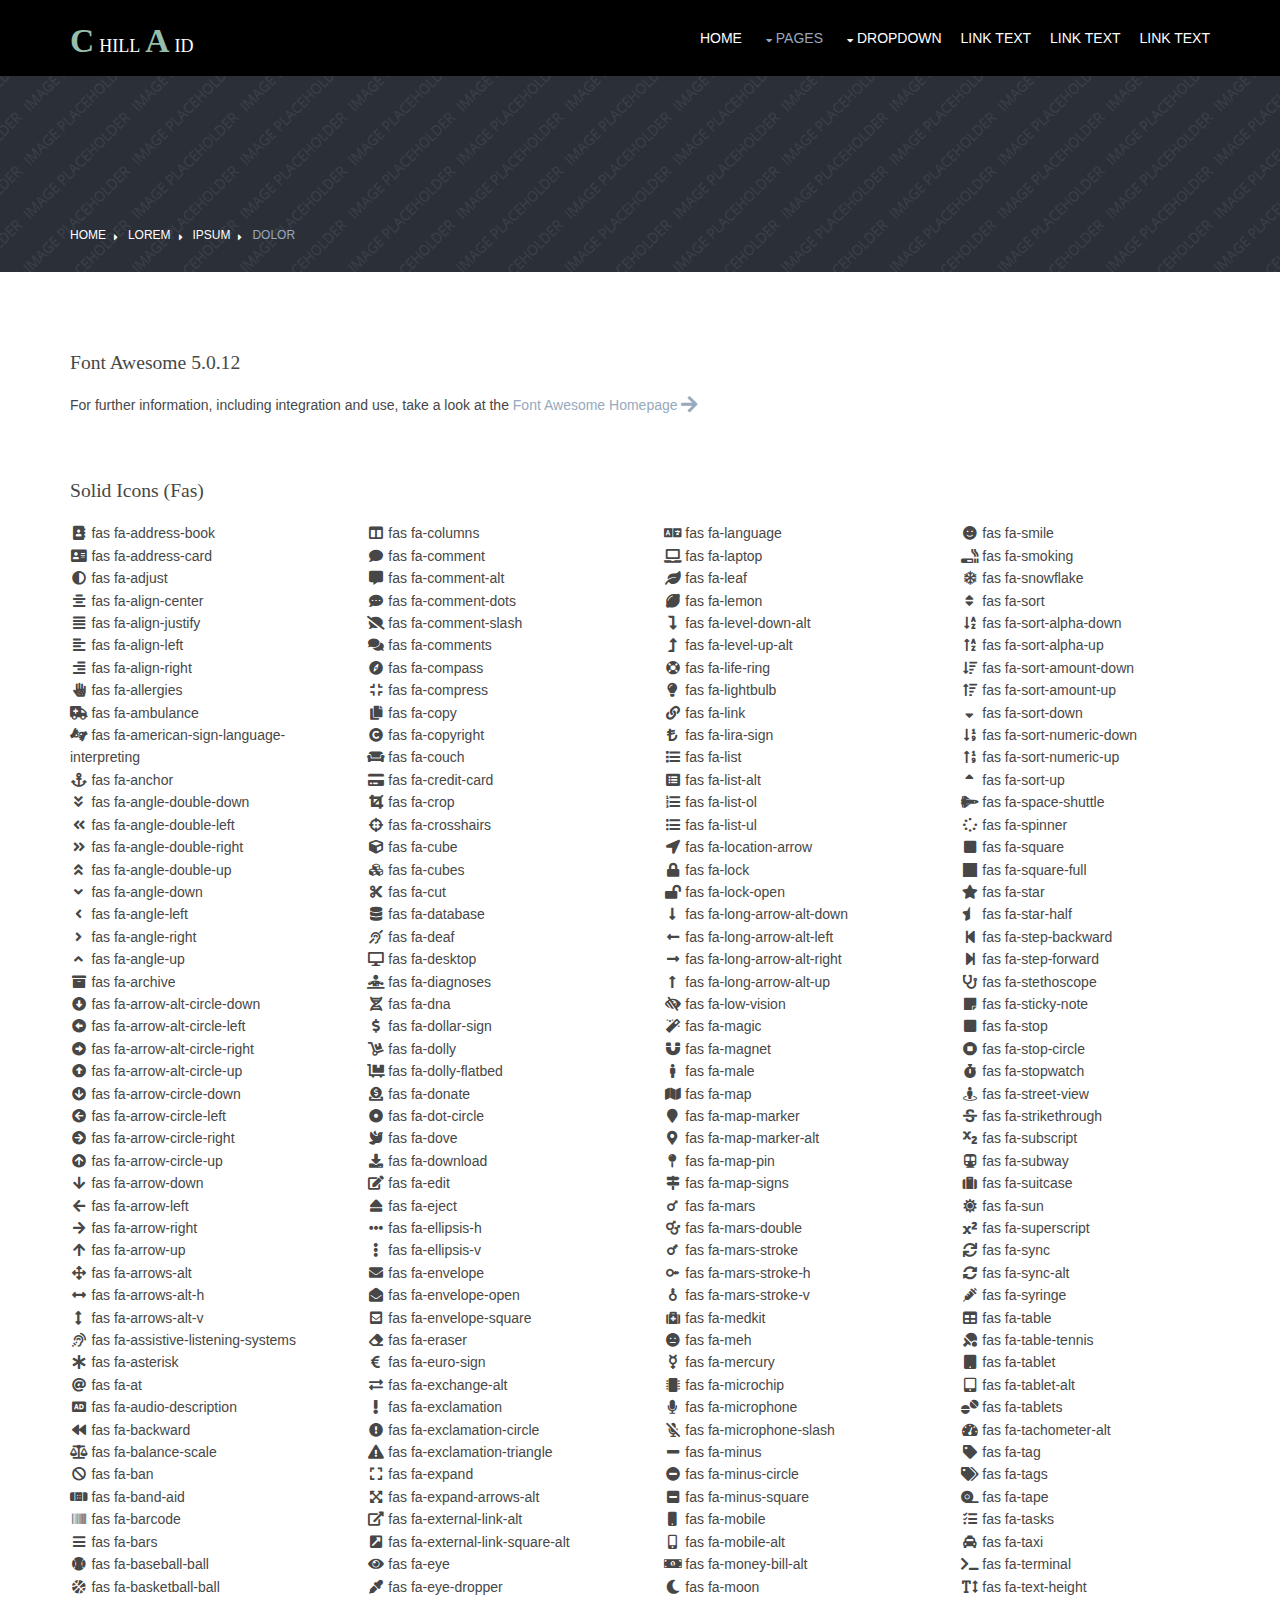
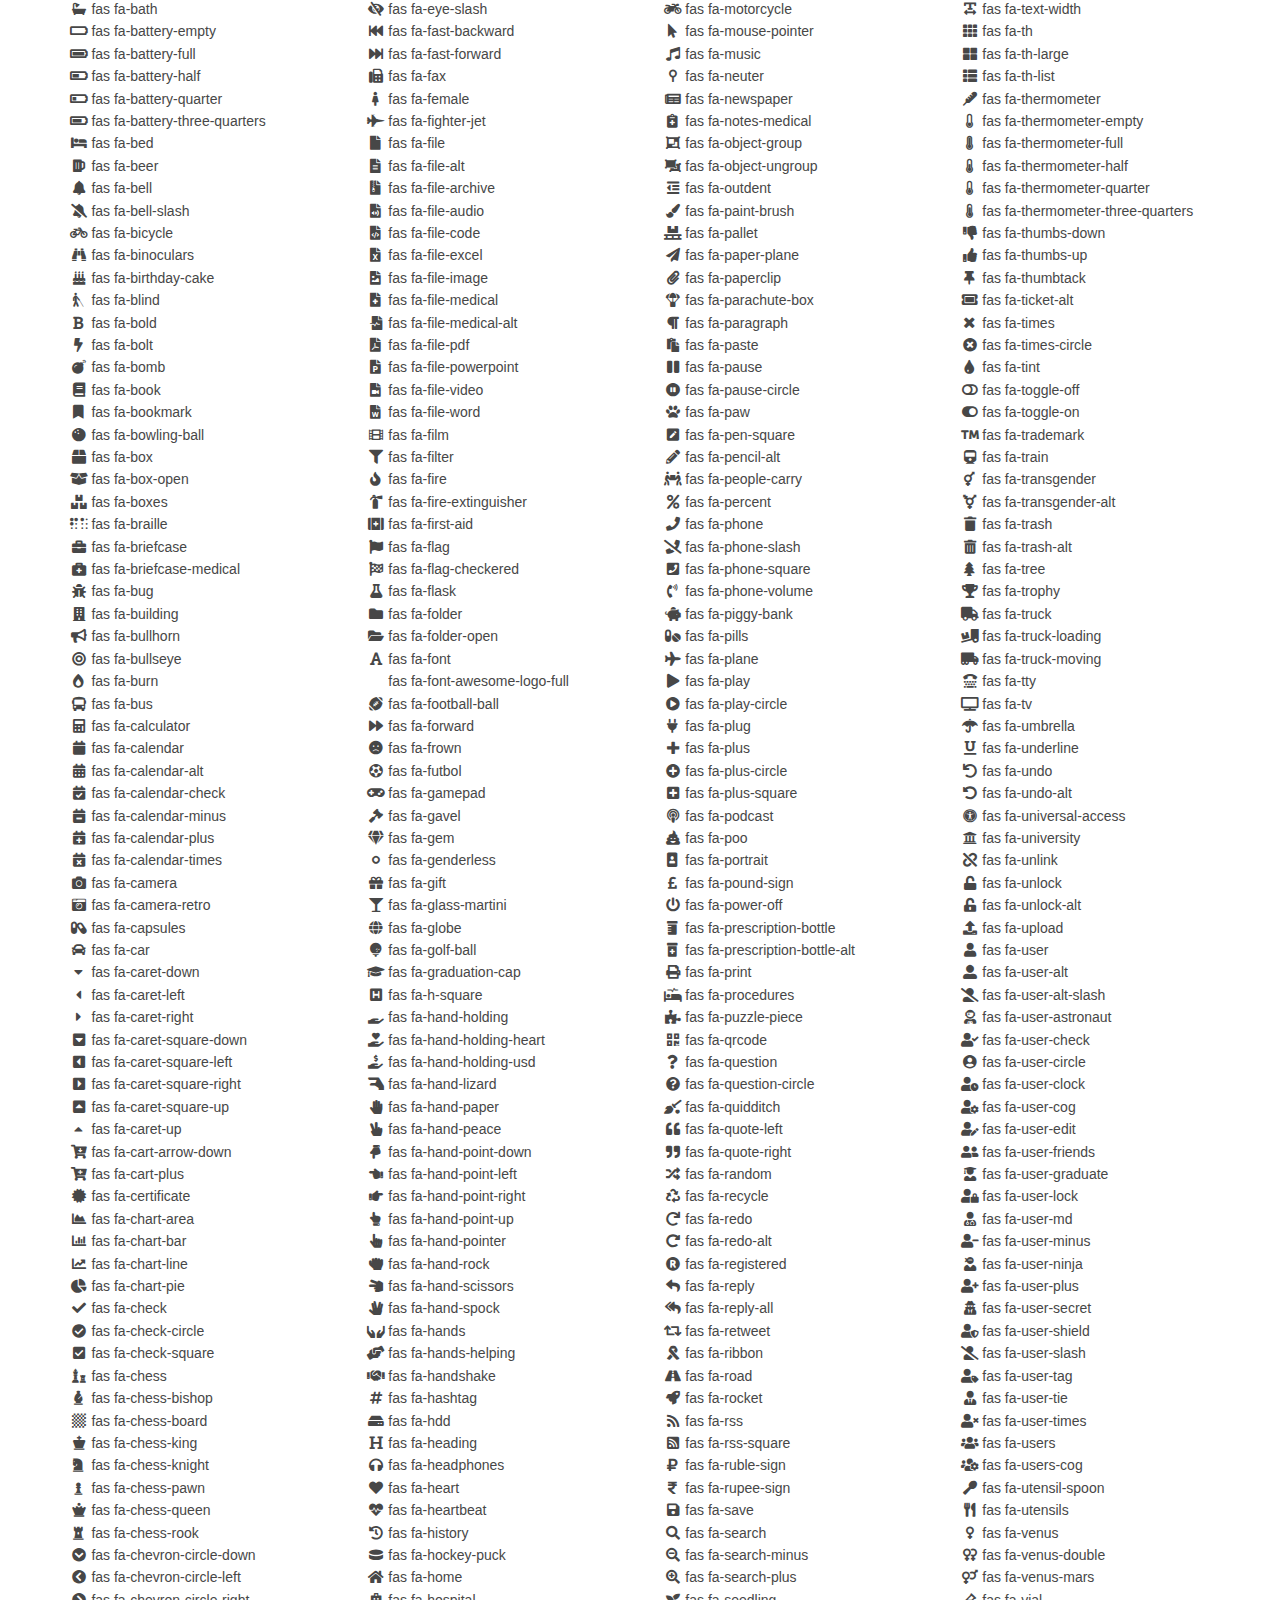
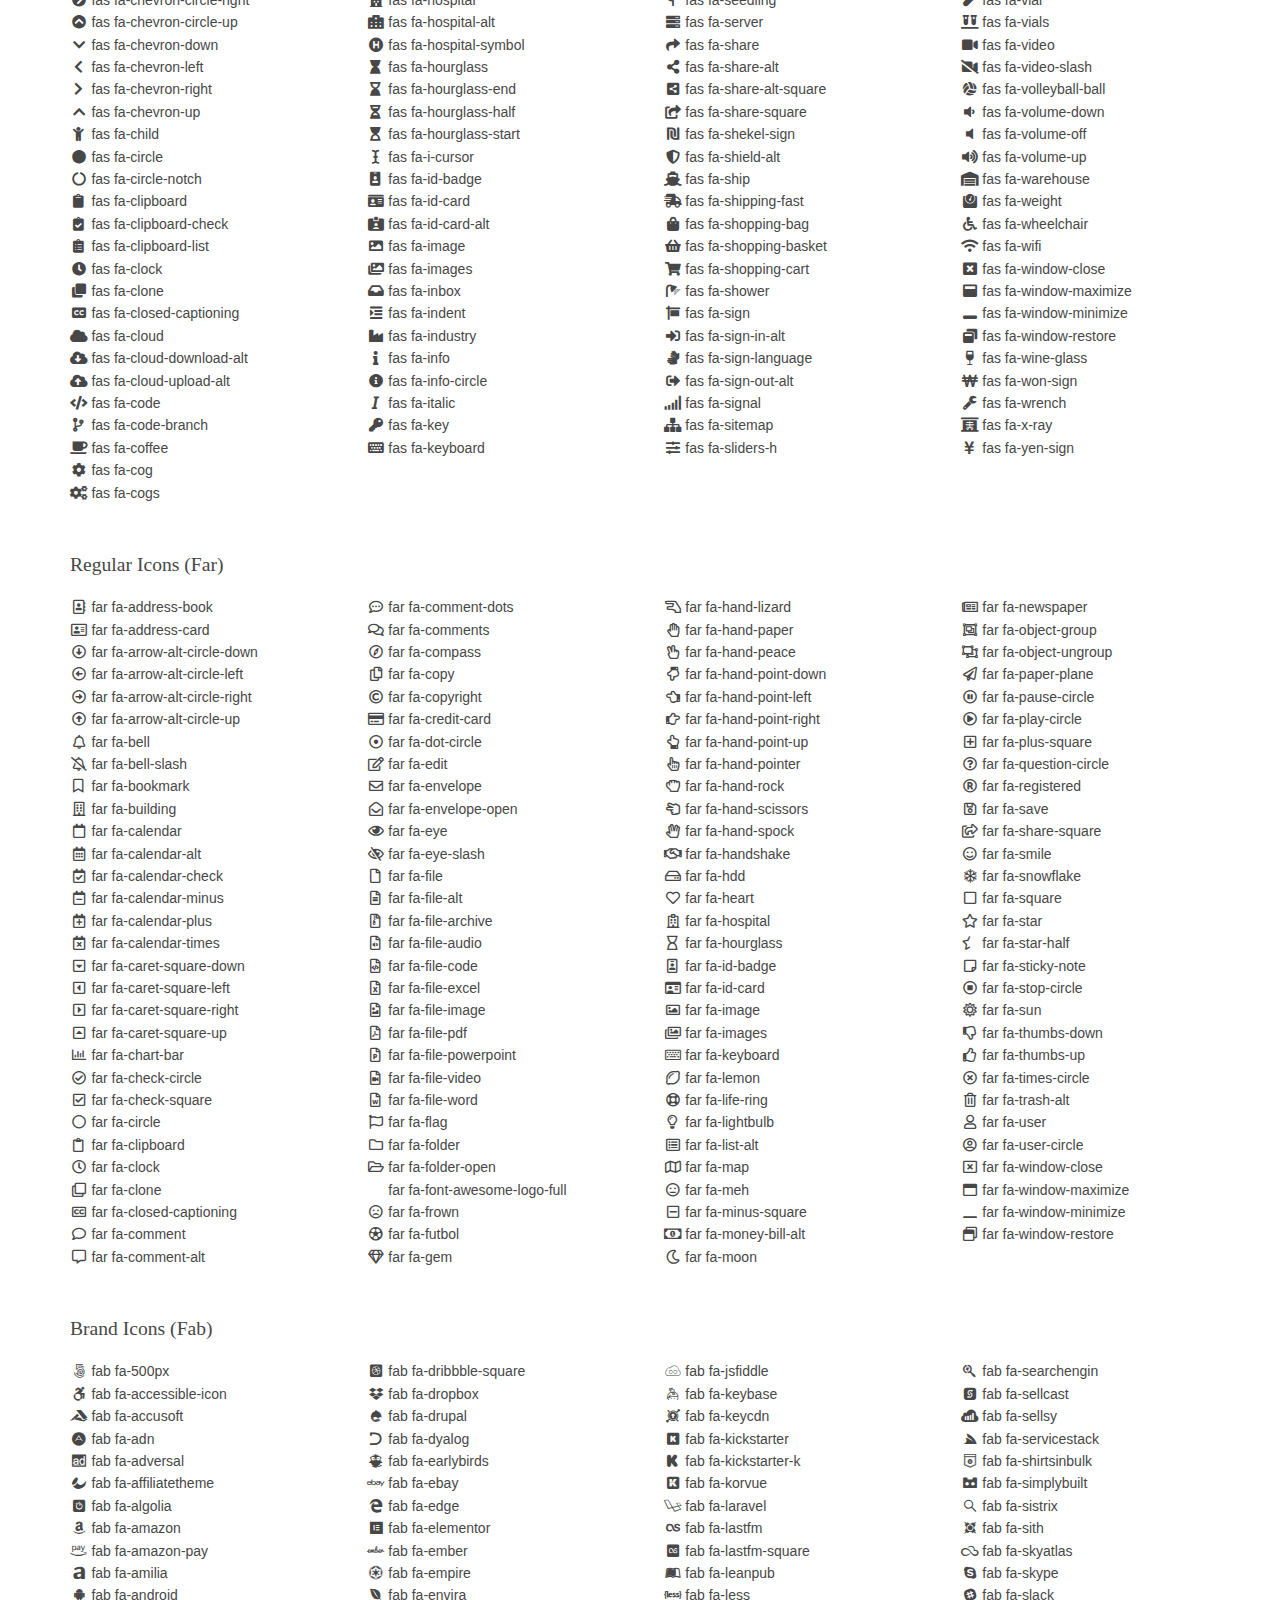
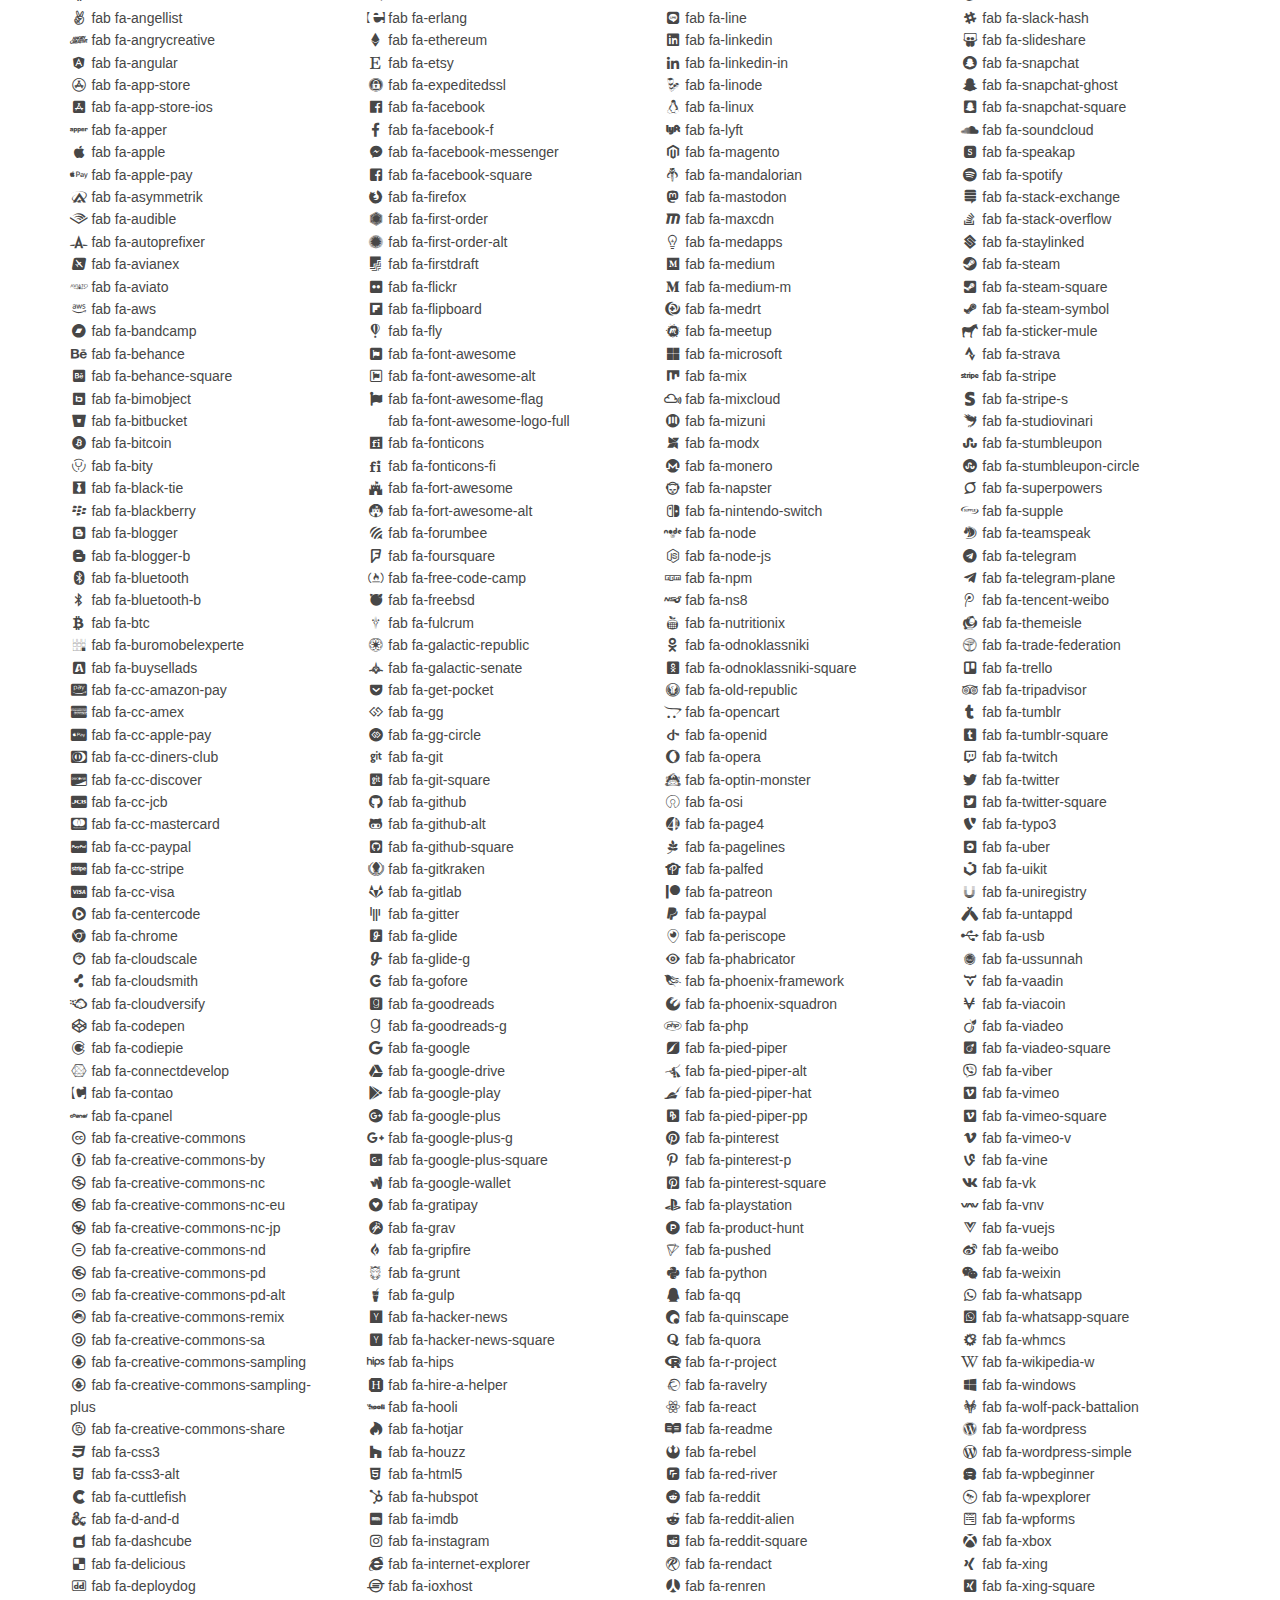
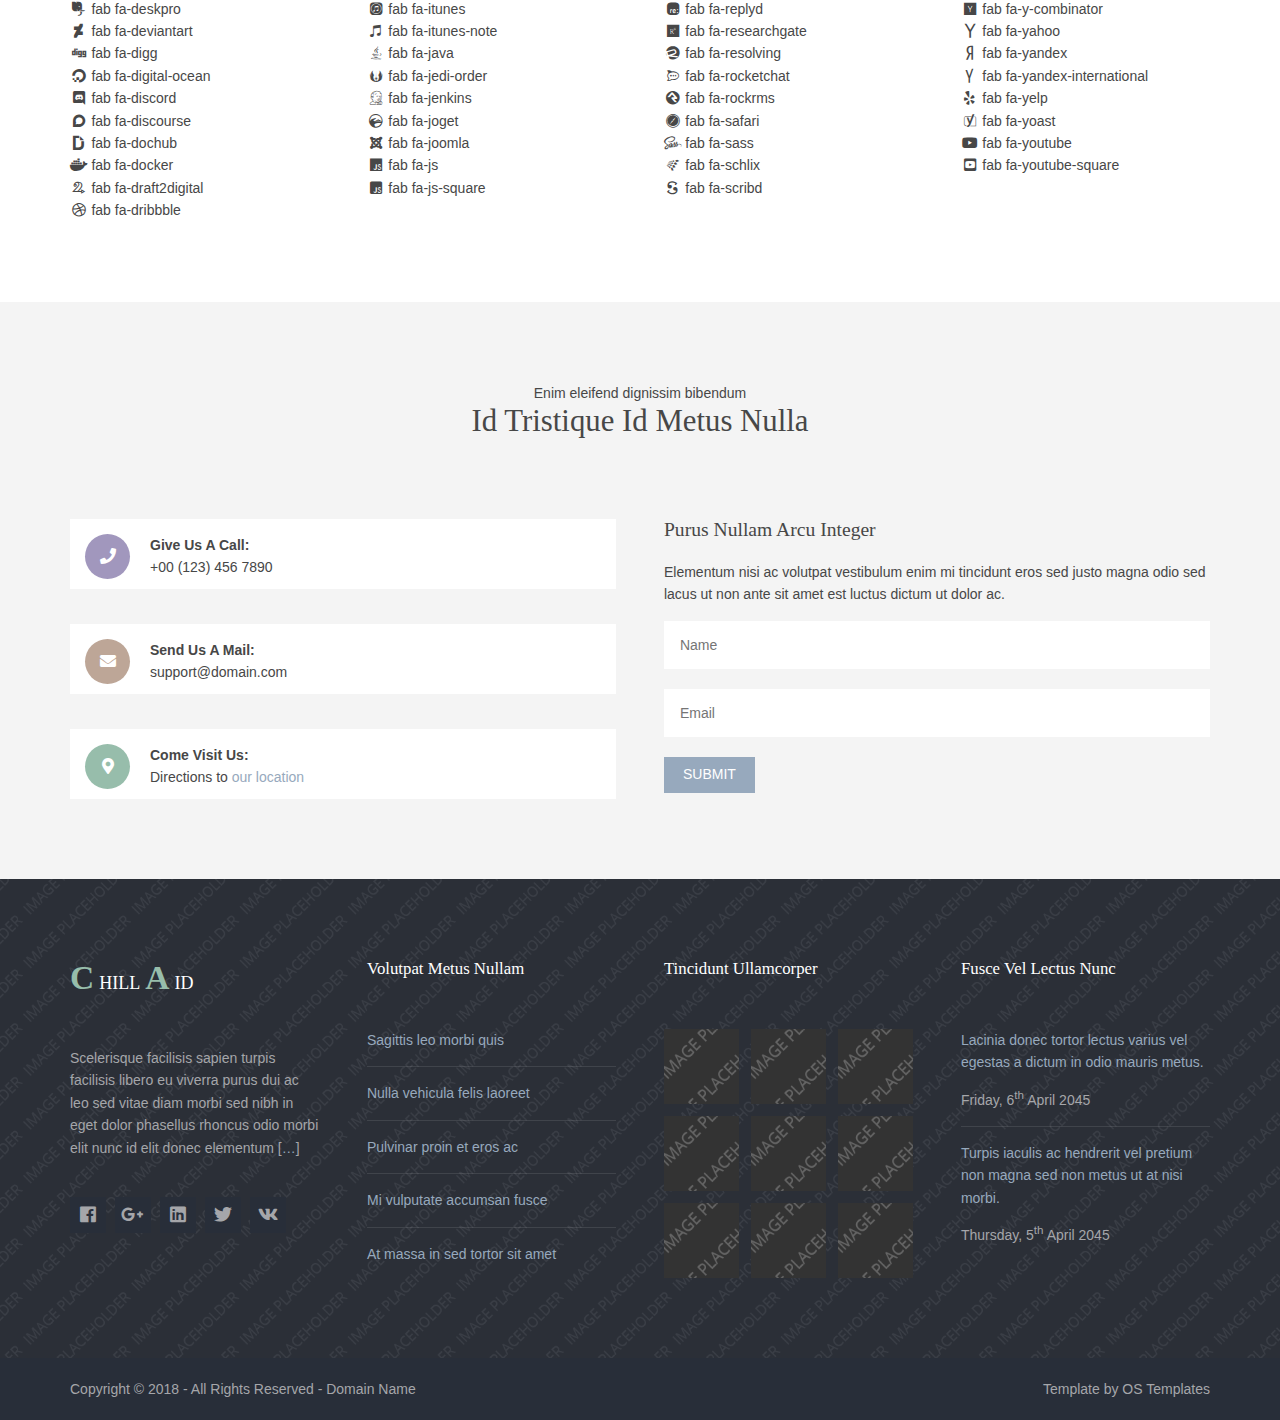
<file: Balaji Trading Comp/pages/font-icons.html>
<!DOCTYPE html>
<!--
Template Name: Chillaid
Author: <a href="https://www.os-templates.com/">OS Templates</a>
Author URI: https://www.os-templates.com/
Copyright: OS-Templates.com
Licence: Free to use under our free template licence terms
Licence URI: https://www.os-templates.com/template-terms
-->
<html lang="">
<!-- To declare your language - read more here: https://www.w3.org/International/questions/qa-html-language-declarations -->
<head>
<title>Chillaid | Pages | Font Icons</title>
<meta charset="utf-8">
<meta name="viewport" content="width=device-width, initial-scale=1.0, maximum-scale=1.0, user-scalable=no">
<link href="../layout/styles/layout.css" rel="stylesheet" type="text/css" media="all">
</head>
<body id="top">
<!-- ################################################################################################ -->
<!-- ################################################################################################ -->
<!-- ################################################################################################ -->
<div class="wrapper row1">
  <header id="header" class="hoc clear">
    <div id="logo" class="fl_left"> 
      <!-- ################################################################################################ -->
      <h1 class="logoname"><a href="../index.html">Chill<span>a</span>id</a></h1>
      <!-- ################################################################################################ -->
    </div>
    <nav id="mainav" class="fl_right"> 
      <!-- ################################################################################################ -->
      <ul class="clear">
        <li><a href="../index.html">Home</a></li>
        <li class="active"><a class="drop" href="#">Pages</a>
          <ul>
            <li><a href="gallery.html">Gallery</a></li>
            <li><a href="full-width.html">Full Width</a></li>
            <li><a href="sidebar-left.html">Sidebar Left</a></li>
            <li><a href="sidebar-right.html">Sidebar Right</a></li>
            <li><a href="basic-grid.html">Basic Grid</a></li>
            <li class="active"><a href="font-icons.html">Font Icons</a></li>
          </ul>
        </li>
        <li><a class="drop" href="#">Dropdown</a>
          <ul>
            <li><a href="#">Level 2</a></li>
            <li><a class="drop" href="#">Level 2 + Drop</a>
              <ul>
                <li><a href="#">Level 3</a></li>
                <li><a href="#">Level 3</a></li>
                <li><a href="#">Level 3</a></li>
              </ul>
            </li>
            <li><a href="#">Level 2</a></li>
          </ul>
        </li>
        <li><a href="#">Link Text</a></li>
        <li><a href="#">Link Text</a></li>
        <li><a href="#">Link Text</a></li>
      </ul>
      <!-- ################################################################################################ -->
    </nav>
  </header>
</div>
<!-- ################################################################################################ -->
<!-- ################################################################################################ -->
<!-- ################################################################################################ -->
<div class="bgded overlay" style="background-image:url('../images/demo/backgrounds/01.png');">
  <div id="breadcrumb" class="hoc clear"> 
    <!-- ################################################################################################ -->
    <ul>
      <li><a href="#">Home</a></li>
      <li><a href="#">Lorem</a></li>
      <li><a href="#">Ipsum</a></li>
      <li><a href="#">Dolor</a></li>
    </ul>
    <!-- ################################################################################################ -->
  </div>
</div>
<!-- ################################################################################################ -->
<!-- ################################################################################################ -->
<!-- ################################################################################################ -->
<div class="wrapper row3">
  <main class="hoc container clear"> 
    <!-- main body -->
    <!-- ################################################################################################ -->
    <div class="content"> 
      <!-- ################################################################################################ -->
      <div class="clear btmspace-50">
        <h2>Font Awesome 5.0.12</h2>
        <p class="clear">For further information, including integration and use, take a look at the <a target="_blank" rel="nofollow noopener" href="https://fontawesome.com/">Font Awesome Homepage <i class="fas fa-arrow-right fa-lg"></i></a></p>
      </div>
      <!-- ################################################################################################ -->
      <!-- ################################################################################################ -->
      <!-- ################################################################################################ -->
      <div class="clear btmspace-50">
        <h2>Solid Icons (fas)</h2>
        <div class="one_quarter first">
          <ul class="nospace">
            <li><i class="fa-address-book fa-fw fas"></i> fas fa-address-book</li>
            <li><i class="fa-address-card fa-fw fas"></i> fas fa-address-card</li>
            <li><i class="fa-adjust fa-fw fas"></i> fas fa-adjust</li>
            <li><i class="fa-align-center fa-fw fas"></i> fas fa-align-center</li>
            <li><i class="fa-align-justify fa-fw fas"></i> fas fa-align-justify</li>
            <li><i class="fa-align-left fa-fw fas"></i> fas fa-align-left</li>
            <li><i class="fa-align-right fa-fw fas"></i> fas fa-align-right</li>
            <li><i class="fa-allergies fa-fw fas"></i> fas fa-allergies</li>
            <li><i class="fa-ambulance fa-fw fas"></i> fas fa-ambulance</li>
            <li><i class="fa-american-sign-language-interpreting fa-fw fas"></i> fas fa-american-sign-language-interpreting</li>
            <li><i class="fa-anchor fa-fw fas"></i> fas fa-anchor</li>
            <li><i class="fa-angle-double-down fa-fw fas"></i> fas fa-angle-double-down</li>
            <li><i class="fa-angle-double-left fa-fw fas"></i> fas fa-angle-double-left</li>
            <li><i class="fa-angle-double-right fa-fw fas"></i> fas fa-angle-double-right</li>
            <li><i class="fa-angle-double-up fa-fw fas"></i> fas fa-angle-double-up</li>
            <li><i class="fa-angle-down fa-fw fas"></i> fas fa-angle-down</li>
            <li><i class="fa-angle-left fa-fw fas"></i> fas fa-angle-left</li>
            <li><i class="fa-angle-right fa-fw fas"></i> fas fa-angle-right</li>
            <li><i class="fa-angle-up fa-fw fas"></i> fas fa-angle-up</li>
            <li><i class="fa-archive fa-fw fas"></i> fas fa-archive</li>
            <li><i class="fa-arrow-alt-circle-down fa-fw fas"></i> fas fa-arrow-alt-circle-down</li>
            <li><i class="fa-arrow-alt-circle-left fa-fw fas"></i> fas fa-arrow-alt-circle-left</li>
            <li><i class="fa-arrow-alt-circle-right fa-fw fas"></i> fas fa-arrow-alt-circle-right</li>
            <li><i class="fa-arrow-alt-circle-up fa-fw fas"></i> fas fa-arrow-alt-circle-up</li>
            <li><i class="fa-arrow-circle-down fa-fw fas"></i> fas fa-arrow-circle-down</li>
            <li><i class="fa-arrow-circle-left fa-fw fas"></i> fas fa-arrow-circle-left</li>
            <li><i class="fa-arrow-circle-right fa-fw fas"></i> fas fa-arrow-circle-right</li>
            <li><i class="fa-arrow-circle-up fa-fw fas"></i> fas fa-arrow-circle-up</li>
            <li><i class="fa-arrow-down fa-fw fas"></i> fas fa-arrow-down</li>
            <li><i class="fa-arrow-left fa-fw fas"></i> fas fa-arrow-left</li>
            <li><i class="fa-arrow-right fa-fw fas"></i> fas fa-arrow-right</li>
            <li><i class="fa-arrow-up fa-fw fas"></i> fas fa-arrow-up</li>
            <li><i class="fa-arrows-alt fa-fw fas"></i> fas fa-arrows-alt</li>
            <li><i class="fa-arrows-alt-h fa-fw fas"></i> fas fa-arrows-alt-h</li>
            <li><i class="fa-arrows-alt-v fa-fw fas"></i> fas fa-arrows-alt-v</li>
            <li><i class="fa-assistive-listening-systems fa-fw fas"></i> fas fa-assistive-listening-systems</li>
            <li><i class="fa-asterisk fa-fw fas"></i> fas fa-asterisk</li>
            <li><i class="fa-at fa-fw fas"></i> fas fa-at</li>
            <li><i class="fa-audio-description fa-fw fas"></i> fas fa-audio-description</li>
            <li><i class="fa-backward fa-fw fas"></i> fas fa-backward</li>
            <li><i class="fa-balance-scale fa-fw fas"></i> fas fa-balance-scale</li>
            <li><i class="fa-ban fa-fw fas"></i> fas fa-ban</li>
            <li><i class="fa-band-aid fa-fw fas"></i> fas fa-band-aid</li>
            <li><i class="fa-barcode fa-fw fas"></i> fas fa-barcode</li>
            <li><i class="fa-bars fa-fw fas"></i> fas fa-bars</li>
            <li><i class="fa-baseball-ball fa-fw fas"></i> fas fa-baseball-ball</li>
            <li><i class="fa-basketball-ball fa-fw fas"></i> fas fa-basketball-ball</li>
            <li><i class="fa-bath fa-fw fas"></i> fas fa-bath</li>
            <li><i class="fa-battery-empty fa-fw fas"></i> fas fa-battery-empty</li>
            <li><i class="fa-battery-full fa-fw fas"></i> fas fa-battery-full</li>
            <li><i class="fa-battery-half fa-fw fas"></i> fas fa-battery-half</li>
            <li><i class="fa-battery-quarter fa-fw fas"></i> fas fa-battery-quarter</li>
            <li><i class="fa-battery-three-quarters fa-fw fas"></i> fas fa-battery-three-quarters</li>
            <li><i class="fa-bed fa-fw fas"></i> fas fa-bed</li>
            <li><i class="fa-beer fa-fw fas"></i> fas fa-beer</li>
            <li><i class="fa-bell fa-fw fas"></i> fas fa-bell</li>
            <li><i class="fa-bell-slash fa-fw fas"></i> fas fa-bell-slash</li>
            <li><i class="fa-bicycle fa-fw fas"></i> fas fa-bicycle</li>
            <li><i class="fa-binoculars fa-fw fas"></i> fas fa-binoculars</li>
            <li><i class="fa-birthday-cake fa-fw fas"></i> fas fa-birthday-cake</li>
            <li><i class="fa-blind fa-fw fas"></i> fas fa-blind</li>
            <li><i class="fa-bold fa-fw fas"></i> fas fa-bold</li>
            <li><i class="fa-bolt fa-fw fas"></i> fas fa-bolt</li>
            <li><i class="fa-bomb fa-fw fas"></i> fas fa-bomb</li>
            <li><i class="fa-book fa-fw fas"></i> fas fa-book</li>
            <li><i class="fa-bookmark fa-fw fas"></i> fas fa-bookmark</li>
            <li><i class="fa-bowling-ball fa-fw fas"></i> fas fa-bowling-ball</li>
            <li><i class="fa-box fa-fw fas"></i> fas fa-box</li>
            <li><i class="fa-box-open fa-fw fas"></i> fas fa-box-open</li>
            <li><i class="fa-boxes fa-fw fas"></i> fas fa-boxes</li>
            <li><i class="fa-braille fa-fw fas"></i> fas fa-braille</li>
            <li><i class="fa-briefcase fa-fw fas"></i> fas fa-briefcase</li>
            <li><i class="fa-briefcase-medical fa-fw fas"></i> fas fa-briefcase-medical</li>
            <li><i class="fa-bug fa-fw fas"></i> fas fa-bug</li>
            <li><i class="fa-building fa-fw fas"></i> fas fa-building</li>
            <li><i class="fa-bullhorn fa-fw fas"></i> fas fa-bullhorn</li>
            <li><i class="fa-bullseye fa-fw fas"></i> fas fa-bullseye</li>
            <li><i class="fa-burn fa-fw fas"></i> fas fa-burn</li>
            <li><i class="fa-bus fa-fw fas"></i> fas fa-bus</li>
            <li><i class="fa-calculator fa-fw fas"></i> fas fa-calculator</li>
            <li><i class="fa-calendar fa-fw fas"></i> fas fa-calendar</li>
            <li><i class="fa-calendar-alt fa-fw fas"></i> fas fa-calendar-alt</li>
            <li><i class="fa-calendar-check fa-fw fas"></i> fas fa-calendar-check</li>
            <li><i class="fa-calendar-minus fa-fw fas"></i> fas fa-calendar-minus</li>
            <li><i class="fa-calendar-plus fa-fw fas"></i> fas fa-calendar-plus</li>
            <li><i class="fa-calendar-times fa-fw fas"></i> fas fa-calendar-times</li>
            <li><i class="fa-camera fa-fw fas"></i> fas fa-camera</li>
            <li><i class="fa-camera-retro fa-fw fas"></i> fas fa-camera-retro</li>
            <li><i class="fa-capsules fa-fw fas"></i> fas fa-capsules</li>
            <li><i class="fa-car fa-fw fas"></i> fas fa-car</li>
            <li><i class="fa-caret-down fa-fw fas"></i> fas fa-caret-down</li>
            <li><i class="fa-caret-left fa-fw fas"></i> fas fa-caret-left</li>
            <li><i class="fa-caret-right fa-fw fas"></i> fas fa-caret-right</li>
            <li><i class="fa-caret-square-down fa-fw fas"></i> fas fa-caret-square-down</li>
            <li><i class="fa-caret-square-left fa-fw fas"></i> fas fa-caret-square-left</li>
            <li><i class="fa-caret-square-right fa-fw fas"></i> fas fa-caret-square-right</li>
            <li><i class="fa-caret-square-up fa-fw fas"></i> fas fa-caret-square-up</li>
            <li><i class="fa-caret-up fa-fw fas"></i> fas fa-caret-up</li>
            <li><i class="fa-cart-arrow-down fa-fw fas"></i> fas fa-cart-arrow-down</li>
            <li><i class="fa-cart-plus fa-fw fas"></i> fas fa-cart-plus</li>
            <li><i class="fa-certificate fa-fw fas"></i> fas fa-certificate</li>
            <li><i class="fa-chart-area fa-fw fas"></i> fas fa-chart-area</li>
            <li><i class="fa-chart-bar fa-fw fas"></i> fas fa-chart-bar</li>
            <li><i class="fa-chart-line fa-fw fas"></i> fas fa-chart-line</li>
            <li><i class="fa-chart-pie fa-fw fas"></i> fas fa-chart-pie</li>
            <li><i class="fa-check fa-fw fas"></i> fas fa-check</li>
            <li><i class="fa-check-circle fa-fw fas"></i> fas fa-check-circle</li>
            <li><i class="fa-check-square fa-fw fas"></i> fas fa-check-square</li>
            <li><i class="fa-chess fa-fw fas"></i> fas fa-chess</li>
            <li><i class="fa-chess-bishop fa-fw fas"></i> fas fa-chess-bishop</li>
            <li><i class="fa-chess-board fa-fw fas"></i> fas fa-chess-board</li>
            <li><i class="fa-chess-king fa-fw fas"></i> fas fa-chess-king</li>
            <li><i class="fa-chess-knight fa-fw fas"></i> fas fa-chess-knight</li>
            <li><i class="fa-chess-pawn fa-fw fas"></i> fas fa-chess-pawn</li>
            <li><i class="fa-chess-queen fa-fw fas"></i> fas fa-chess-queen</li>
            <li><i class="fa-chess-rook fa-fw fas"></i> fas fa-chess-rook</li>
            <li><i class="fa-chevron-circle-down fa-fw fas"></i> fas fa-chevron-circle-down</li>
            <li><i class="fa-chevron-circle-left fa-fw fas"></i> fas fa-chevron-circle-left</li>
            <li><i class="fa-chevron-circle-right fa-fw fas"></i> fas fa-chevron-circle-right</li>
            <li><i class="fa-chevron-circle-up fa-fw fas"></i> fas fa-chevron-circle-up</li>
            <li><i class="fa-chevron-down fa-fw fas"></i> fas fa-chevron-down</li>
            <li><i class="fa-chevron-left fa-fw fas"></i> fas fa-chevron-left</li>
            <li><i class="fa-chevron-right fa-fw fas"></i> fas fa-chevron-right</li>
            <li><i class="fa-chevron-up fa-fw fas"></i> fas fa-chevron-up</li>
            <li><i class="fa-child fa-fw fas"></i> fas fa-child</li>
            <li><i class="fa-circle fa-fw fas"></i> fas fa-circle</li>
            <li><i class="fa-circle-notch fa-fw fas"></i> fas fa-circle-notch</li>
            <li><i class="fa-clipboard fa-fw fas"></i> fas fa-clipboard</li>
            <li><i class="fa-clipboard-check fa-fw fas"></i> fas fa-clipboard-check</li>
            <li><i class="fa-clipboard-list fa-fw fas"></i> fas fa-clipboard-list</li>
            <li><i class="fa-clock fa-fw fas"></i> fas fa-clock</li>
            <li><i class="fa-clone fa-fw fas"></i> fas fa-clone</li>
            <li><i class="fa-closed-captioning fa-fw fas"></i> fas fa-closed-captioning</li>
            <li><i class="fa-cloud fa-fw fas"></i> fas fa-cloud</li>
            <li><i class="fa-cloud-download-alt fa-fw fas"></i> fas fa-cloud-download-alt</li>
            <li><i class="fa-cloud-upload-alt fa-fw fas"></i> fas fa-cloud-upload-alt</li>
            <li><i class="fa-code fa-fw fas"></i> fas fa-code</li>
            <li><i class="fa-code-branch fa-fw fas"></i> fas fa-code-branch</li>
            <li><i class="fa-coffee fa-fw fas"></i> fas fa-coffee</li>
            <li><i class="fa-cog fa-fw fas"></i> fas fa-cog</li>
            <li><i class="fa-cogs fa-fw fas"></i> fas fa-cogs</li>
          </ul>
        </div>
        <div class="one_quarter">
          <ul class="nospace">
            <li><i class="fa-columns fa-fw fas"></i> fas fa-columns</li>
            <li><i class="fa-comment fa-fw fas"></i> fas fa-comment</li>
            <li><i class="fa-comment-alt fa-fw fas"></i> fas fa-comment-alt</li>
            <li><i class="fa-comment-dots fa-fw fas"></i> fas fa-comment-dots</li>
            <li><i class="fa-comment-slash fa-fw fas"></i> fas fa-comment-slash</li>
            <li><i class="fa-comments fa-fw fas"></i> fas fa-comments</li>
            <li><i class="fa-compass fa-fw fas"></i> fas fa-compass</li>
            <li><i class="fa-compress fa-fw fas"></i> fas fa-compress</li>
            <li><i class="fa-copy fa-fw fas"></i> fas fa-copy</li>
            <li><i class="fa-copyright fa-fw fas"></i> fas fa-copyright</li>
            <li><i class="fa-couch fa-fw fas"></i> fas fa-couch</li>
            <li><i class="fa-credit-card fa-fw fas"></i> fas fa-credit-card</li>
            <li><i class="fa-crop fa-fw fas"></i> fas fa-crop</li>
            <li><i class="fa-crosshairs fa-fw fas"></i> fas fa-crosshairs</li>
            <li><i class="fa-cube fa-fw fas"></i> fas fa-cube</li>
            <li><i class="fa-cubes fa-fw fas"></i> fas fa-cubes</li>
            <li><i class="fa-cut fa-fw fas"></i> fas fa-cut</li>
            <li><i class="fa-database fa-fw fas"></i> fas fa-database</li>
            <li><i class="fa-deaf fa-fw fas"></i> fas fa-deaf</li>
            <li><i class="fa-desktop fa-fw fas"></i> fas fa-desktop</li>
            <li><i class="fa-diagnoses fa-fw fas"></i> fas fa-diagnoses</li>
            <li><i class="fa-dna fa-fw fas"></i> fas fa-dna</li>
            <li><i class="fa-dollar-sign fa-fw fas"></i> fas fa-dollar-sign</li>
            <li><i class="fa-dolly fa-fw fas"></i> fas fa-dolly</li>
            <li><i class="fa-dolly-flatbed fa-fw fas"></i> fas fa-dolly-flatbed</li>
            <li><i class="fa-donate fa-fw fas"></i> fas fa-donate</li>
            <li><i class="fa-dot-circle fa-fw fas"></i> fas fa-dot-circle</li>
            <li><i class="fa-dove fa-fw fas"></i> fas fa-dove</li>
            <li><i class="fa-download fa-fw fas"></i> fas fa-download</li>
            <li><i class="fa-edit fa-fw fas"></i> fas fa-edit</li>
            <li><i class="fa-eject fa-fw fas"></i> fas fa-eject</li>
            <li><i class="fa-ellipsis-h fa-fw fas"></i> fas fa-ellipsis-h</li>
            <li><i class="fa-ellipsis-v fa-fw fas"></i> fas fa-ellipsis-v</li>
            <li><i class="fa-envelope fa-fw fas"></i> fas fa-envelope</li>
            <li><i class="fa-envelope-open fa-fw fas"></i> fas fa-envelope-open</li>
            <li><i class="fa-envelope-square fa-fw fas"></i> fas fa-envelope-square</li>
            <li><i class="fa-eraser fa-fw fas"></i> fas fa-eraser</li>
            <li><i class="fa-euro-sign fa-fw fas"></i> fas fa-euro-sign</li>
            <li><i class="fa-exchange-alt fa-fw fas"></i> fas fa-exchange-alt</li>
            <li><i class="fa-exclamation fa-fw fas"></i> fas fa-exclamation</li>
            <li><i class="fa-exclamation-circle fa-fw fas"></i> fas fa-exclamation-circle</li>
            <li><i class="fa-exclamation-triangle fa-fw fas"></i> fas fa-exclamation-triangle</li>
            <li><i class="fa-expand fa-fw fas"></i> fas fa-expand</li>
            <li><i class="fa-expand-arrows-alt fa-fw fas"></i> fas fa-expand-arrows-alt</li>
            <li><i class="fa-external-link-alt fa-fw fas"></i> fas fa-external-link-alt</li>
            <li><i class="fa-external-link-square-alt fa-fw fas"></i> fas fa-external-link-square-alt</li>
            <li><i class="fa-eye fa-fw fas"></i> fas fa-eye</li>
            <li><i class="fa-eye-dropper fa-fw fas"></i> fas fa-eye-dropper</li>
            <li><i class="fa-eye-slash fa-fw fas"></i> fas fa-eye-slash</li>
            <li><i class="fa-fast-backward fa-fw fas"></i> fas fa-fast-backward</li>
            <li><i class="fa-fast-forward fa-fw fas"></i> fas fa-fast-forward</li>
            <li><i class="fa-fax fa-fw fas"></i> fas fa-fax</li>
            <li><i class="fa-female fa-fw fas"></i> fas fa-female</li>
            <li><i class="fa-fighter-jet fa-fw fas"></i> fas fa-fighter-jet</li>
            <li><i class="fa-file fa-fw fas"></i> fas fa-file</li>
            <li><i class="fa-file-alt fa-fw fas"></i> fas fa-file-alt</li>
            <li><i class="fa-file-archive fa-fw fas"></i> fas fa-file-archive</li>
            <li><i class="fa-file-audio fa-fw fas"></i> fas fa-file-audio</li>
            <li><i class="fa-file-code fa-fw fas"></i> fas fa-file-code</li>
            <li><i class="fa-file-excel fa-fw fas"></i> fas fa-file-excel</li>
            <li><i class="fa-file-image fa-fw fas"></i> fas fa-file-image</li>
            <li><i class="fa-file-medical fa-fw fas"></i> fas fa-file-medical</li>
            <li><i class="fa-file-medical-alt fa-fw fas"></i> fas fa-file-medical-alt</li>
            <li><i class="fa-file-pdf fa-fw fas"></i> fas fa-file-pdf</li>
            <li><i class="fa-file-powerpoint fa-fw fas"></i> fas fa-file-powerpoint</li>
            <li><i class="fa-file-video fa-fw fas"></i> fas fa-file-video</li>
            <li><i class="fa-file-word fa-fw fas"></i> fas fa-file-word</li>
            <li><i class="fa-film fa-fw fas"></i> fas fa-film</li>
            <li><i class="fa-filter fa-fw fas"></i> fas fa-filter</li>
            <li><i class="fa-fire fa-fw fas"></i> fas fa-fire</li>
            <li><i class="fa-fire-extinguisher fa-fw fas"></i> fas fa-fire-extinguisher</li>
            <li><i class="fa-first-aid fa-fw fas"></i> fas fa-first-aid</li>
            <li><i class="fa-flag fa-fw fas"></i> fas fa-flag</li>
            <li><i class="fa-flag-checkered fa-fw fas"></i> fas fa-flag-checkered</li>
            <li><i class="fa-flask fa-fw fas"></i> fas fa-flask</li>
            <li><i class="fa-folder fa-fw fas"></i> fas fa-folder</li>
            <li><i class="fa-folder-open fa-fw fas"></i> fas fa-folder-open</li>
            <li><i class="fa-font fa-fw fas"></i> fas fa-font</li>
            <li><i class="fa-font-awesome-logo-full fa-fw fas"></i> fas fa-font-awesome-logo-full</li>
            <li><i class="fa-football-ball fa-fw fas"></i> fas fa-football-ball</li>
            <li><i class="fa-forward fa-fw fas"></i> fas fa-forward</li>
            <li><i class="fa-frown fa-fw fas"></i> fas fa-frown</li>
            <li><i class="fa-futbol fa-fw fas"></i> fas fa-futbol</li>
            <li><i class="fa-gamepad fa-fw fas"></i> fas fa-gamepad</li>
            <li><i class="fa-gavel fa-fw fas"></i> fas fa-gavel</li>
            <li><i class="fa-gem fa-fw fas"></i> fas fa-gem</li>
            <li><i class="fa-genderless fa-fw fas"></i> fas fa-genderless</li>
            <li><i class="fa-gift fa-fw fas"></i> fas fa-gift</li>
            <li><i class="fa-glass-martini fa-fw fas"></i> fas fa-glass-martini</li>
            <li><i class="fa-globe fa-fw fas"></i> fas fa-globe</li>
            <li><i class="fa-golf-ball fa-fw fas"></i> fas fa-golf-ball</li>
            <li><i class="fa-graduation-cap fa-fw fas"></i> fas fa-graduation-cap</li>
            <li><i class="fa-h-square fa-fw fas"></i> fas fa-h-square</li>
            <li><i class="fa-hand-holding fa-fw fas"></i> fas fa-hand-holding</li>
            <li><i class="fa-hand-holding-heart fa-fw fas"></i> fas fa-hand-holding-heart</li>
            <li><i class="fa-hand-holding-usd fa-fw fas"></i> fas fa-hand-holding-usd</li>
            <li><i class="fa-hand-lizard fa-fw fas"></i> fas fa-hand-lizard</li>
            <li><i class="fa-hand-paper fa-fw fas"></i> fas fa-hand-paper</li>
            <li><i class="fa-hand-peace fa-fw fas"></i> fas fa-hand-peace</li>
            <li><i class="fa-hand-point-down fa-fw fas"></i> fas fa-hand-point-down</li>
            <li><i class="fa-hand-point-left fa-fw fas"></i> fas fa-hand-point-left</li>
            <li><i class="fa-hand-point-right fa-fw fas"></i> fas fa-hand-point-right</li>
            <li><i class="fa-hand-point-up fa-fw fas"></i> fas fa-hand-point-up</li>
            <li><i class="fa-hand-pointer fa-fw fas"></i> fas fa-hand-pointer</li>
            <li><i class="fa-hand-rock fa-fw fas"></i> fas fa-hand-rock</li>
            <li><i class="fa-hand-scissors fa-fw fas"></i> fas fa-hand-scissors</li>
            <li><i class="fa-hand-spock fa-fw fas"></i> fas fa-hand-spock</li>
            <li><i class="fa-hands fa-fw fas"></i> fas fa-hands</li>
            <li><i class="fa-hands-helping fa-fw fas"></i> fas fa-hands-helping</li>
            <li><i class="fa-handshake fa-fw fas"></i> fas fa-handshake</li>
            <li><i class="fa-hashtag fa-fw fas"></i> fas fa-hashtag</li>
            <li><i class="fa-hdd fa-fw fas"></i> fas fa-hdd</li>
            <li><i class="fa-heading fa-fw fas"></i> fas fa-heading</li>
            <li><i class="fa-headphones fa-fw fas"></i> fas fa-headphones</li>
            <li><i class="fa-heart fa-fw fas"></i> fas fa-heart</li>
            <li><i class="fa-heartbeat fa-fw fas"></i> fas fa-heartbeat</li>
            <li><i class="fa-history fa-fw fas"></i> fas fa-history</li>
            <li><i class="fa-hockey-puck fa-fw fas"></i> fas fa-hockey-puck</li>
            <li><i class="fa-home fa-fw fas"></i> fas fa-home</li>
            <li><i class="fa-hospital fa-fw fas"></i> fas fa-hospital</li>
            <li><i class="fa-hospital-alt fa-fw fas"></i> fas fa-hospital-alt</li>
            <li><i class="fa-hospital-symbol fa-fw fas"></i> fas fa-hospital-symbol</li>
            <li><i class="fa-hourglass fa-fw fas"></i> fas fa-hourglass</li>
            <li><i class="fa-hourglass-end fa-fw fas"></i> fas fa-hourglass-end</li>
            <li><i class="fa-hourglass-half fa-fw fas"></i> fas fa-hourglass-half</li>
            <li><i class="fa-hourglass-start fa-fw fas"></i> fas fa-hourglass-start</li>
            <li><i class="fa-i-cursor fa-fw fas"></i> fas fa-i-cursor</li>
            <li><i class="fa-id-badge fa-fw fas"></i> fas fa-id-badge</li>
            <li><i class="fa-id-card fa-fw fas"></i> fas fa-id-card</li>
            <li><i class="fa-id-card-alt fa-fw fas"></i> fas fa-id-card-alt</li>
            <li><i class="fa-image fa-fw fas"></i> fas fa-image</li>
            <li><i class="fa-images fa-fw fas"></i> fas fa-images</li>
            <li><i class="fa-inbox fa-fw fas"></i> fas fa-inbox</li>
            <li><i class="fa-indent fa-fw fas"></i> fas fa-indent</li>
            <li><i class="fa-industry fa-fw fas"></i> fas fa-industry</li>
            <li><i class="fa-info fa-fw fas"></i> fas fa-info</li>
            <li><i class="fa-info-circle fa-fw fas"></i> fas fa-info-circle</li>
            <li><i class="fa-italic fa-fw fas"></i> fas fa-italic</li>
            <li><i class="fa-key fa-fw fas"></i> fas fa-key</li>
            <li><i class="fa-keyboard fa-fw fas"></i> fas fa-keyboard</li>
          </ul>
        </div>
        <div class="one_quarter">
          <ul class="nospace">
            <li><i class="fa-language fa-fw fas"></i> fas fa-language</li>
            <li><i class="fa-laptop fa-fw fas"></i> fas fa-laptop</li>
            <li><i class="fa-leaf fa-fw fas"></i> fas fa-leaf</li>
            <li><i class="fa-lemon fa-fw fas"></i> fas fa-lemon</li>
            <li><i class="fa-level-down-alt fa-fw fas"></i> fas fa-level-down-alt</li>
            <li><i class="fa-level-up-alt fa-fw fas"></i> fas fa-level-up-alt</li>
            <li><i class="fa-life-ring fa-fw fas"></i> fas fa-life-ring</li>
            <li><i class="fa-lightbulb fa-fw fas"></i> fas fa-lightbulb</li>
            <li><i class="fa-link fa-fw fas"></i> fas fa-link</li>
            <li><i class="fa-lira-sign fa-fw fas"></i> fas fa-lira-sign</li>
            <li><i class="fa-list fa-fw fas"></i> fas fa-list</li>
            <li><i class="fa-list-alt fa-fw fas"></i> fas fa-list-alt</li>
            <li><i class="fa-list-ol fa-fw fas"></i> fas fa-list-ol</li>
            <li><i class="fa-list-ul fa-fw fas"></i> fas fa-list-ul</li>
            <li><i class="fa-location-arrow fa-fw fas"></i> fas fa-location-arrow</li>
            <li><i class="fa-lock fa-fw fas"></i> fas fa-lock</li>
            <li><i class="fa-lock-open fa-fw fas"></i> fas fa-lock-open</li>
            <li><i class="fa-long-arrow-alt-down fa-fw fas"></i> fas fa-long-arrow-alt-down</li>
            <li><i class="fa-long-arrow-alt-left fa-fw fas"></i> fas fa-long-arrow-alt-left</li>
            <li><i class="fa-long-arrow-alt-right fa-fw fas"></i> fas fa-long-arrow-alt-right</li>
            <li><i class="fa-long-arrow-alt-up fa-fw fas"></i> fas fa-long-arrow-alt-up</li>
            <li><i class="fa-low-vision fa-fw fas"></i> fas fa-low-vision</li>
            <li><i class="fa-magic fa-fw fas"></i> fas fa-magic</li>
            <li><i class="fa-magnet fa-fw fas"></i> fas fa-magnet</li>
            <li><i class="fa-male fa-fw fas"></i> fas fa-male</li>
            <li><i class="fa-map fa-fw fas"></i> fas fa-map</li>
            <li><i class="fa-map-marker fa-fw fas"></i> fas fa-map-marker</li>
            <li><i class="fa-map-marker-alt fa-fw fas"></i> fas fa-map-marker-alt</li>
            <li><i class="fa-map-pin fa-fw fas"></i> fas fa-map-pin</li>
            <li><i class="fa-map-signs fa-fw fas"></i> fas fa-map-signs</li>
            <li><i class="fa-mars fa-fw fas"></i> fas fa-mars</li>
            <li><i class="fa-mars-double fa-fw fas"></i> fas fa-mars-double</li>
            <li><i class="fa-mars-stroke fa-fw fas"></i> fas fa-mars-stroke</li>
            <li><i class="fa-mars-stroke-h fa-fw fas"></i> fas fa-mars-stroke-h</li>
            <li><i class="fa-mars-stroke-v fa-fw fas"></i> fas fa-mars-stroke-v</li>
            <li><i class="fa-medkit fa-fw fas"></i> fas fa-medkit</li>
            <li><i class="fa-meh fa-fw fas"></i> fas fa-meh</li>
            <li><i class="fa-mercury fa-fw fas"></i> fas fa-mercury</li>
            <li><i class="fa-microchip fa-fw fas"></i> fas fa-microchip</li>
            <li><i class="fa-microphone fa-fw fas"></i> fas fa-microphone</li>
            <li><i class="fa-microphone-slash fa-fw fas"></i> fas fa-microphone-slash</li>
            <li><i class="fa-minus fa-fw fas"></i> fas fa-minus</li>
            <li><i class="fa-minus-circle fa-fw fas"></i> fas fa-minus-circle</li>
            <li><i class="fa-minus-square fa-fw fas"></i> fas fa-minus-square</li>
            <li><i class="fa-mobile fa-fw fas"></i> fas fa-mobile</li>
            <li><i class="fa-mobile-alt fa-fw fas"></i> fas fa-mobile-alt</li>
            <li><i class="fa-money-bill-alt fa-fw fas"></i> fas fa-money-bill-alt</li>
            <li><i class="fa-moon fa-fw fas"></i> fas fa-moon</li>
            <li><i class="fa-motorcycle fa-fw fas"></i> fas fa-motorcycle</li>
            <li><i class="fa-mouse-pointer fa-fw fas"></i> fas fa-mouse-pointer</li>
            <li><i class="fa-music fa-fw fas"></i> fas fa-music</li>
            <li><i class="fa-neuter fa-fw fas"></i> fas fa-neuter</li>
            <li><i class="fa-newspaper fa-fw fas"></i> fas fa-newspaper</li>
            <li><i class="fa-notes-medical fa-fw fas"></i> fas fa-notes-medical</li>
            <li><i class="fa-object-group fa-fw fas"></i> fas fa-object-group</li>
            <li><i class="fa-object-ungroup fa-fw fas"></i> fas fa-object-ungroup</li>
            <li><i class="fa-outdent fa-fw fas"></i> fas fa-outdent</li>
            <li><i class="fa-paint-brush fa-fw fas"></i> fas fa-paint-brush</li>
            <li><i class="fa-pallet fa-fw fas"></i> fas fa-pallet</li>
            <li><i class="fa-paper-plane fa-fw fas"></i> fas fa-paper-plane</li>
            <li><i class="fa-paperclip fa-fw fas"></i> fas fa-paperclip</li>
            <li><i class="fa-parachute-box fa-fw fas"></i> fas fa-parachute-box</li>
            <li><i class="fa-paragraph fa-fw fas"></i> fas fa-paragraph</li>
            <li><i class="fa-paste fa-fw fas"></i> fas fa-paste</li>
            <li><i class="fa-pause fa-fw fas"></i> fas fa-pause</li>
            <li><i class="fa-pause-circle fa-fw fas"></i> fas fa-pause-circle</li>
            <li><i class="fa-paw fa-fw fas"></i> fas fa-paw</li>
            <li><i class="fa-pen-square fa-fw fas"></i> fas fa-pen-square</li>
            <li><i class="fa-pencil-alt fa-fw fas"></i> fas fa-pencil-alt</li>
            <li><i class="fa-people-carry fa-fw fas"></i> fas fa-people-carry</li>
            <li><i class="fa-percent fa-fw fas"></i> fas fa-percent</li>
            <li><i class="fa-phone fa-fw fas"></i> fas fa-phone</li>
            <li><i class="fa-phone-slash fa-fw fas"></i> fas fa-phone-slash</li>
            <li><i class="fa-phone-square fa-fw fas"></i> fas fa-phone-square</li>
            <li><i class="fa-phone-volume fa-fw fas"></i> fas fa-phone-volume</li>
            <li><i class="fa-piggy-bank fa-fw fas"></i> fas fa-piggy-bank</li>
            <li><i class="fa-pills fa-fw fas"></i> fas fa-pills</li>
            <li><i class="fa-plane fa-fw fas"></i> fas fa-plane</li>
            <li><i class="fa-play fa-fw fas"></i> fas fa-play</li>
            <li><i class="fa-play-circle fa-fw fas"></i> fas fa-play-circle</li>
            <li><i class="fa-plug fa-fw fas"></i> fas fa-plug</li>
            <li><i class="fa-plus fa-fw fas"></i> fas fa-plus</li>
            <li><i class="fa-plus-circle fa-fw fas"></i> fas fa-plus-circle</li>
            <li><i class="fa-plus-square fa-fw fas"></i> fas fa-plus-square</li>
            <li><i class="fa-podcast fa-fw fas"></i> fas fa-podcast</li>
            <li><i class="fa-poo fa-fw fas"></i> fas fa-poo</li>
            <li><i class="fa-portrait fa-fw fas"></i> fas fa-portrait</li>
            <li><i class="fa-pound-sign fa-fw fas"></i> fas fa-pound-sign</li>
            <li><i class="fa-power-off fa-fw fas"></i> fas fa-power-off</li>
            <li><i class="fa-prescription-bottle fa-fw fas"></i> fas fa-prescription-bottle</li>
            <li><i class="fa-prescription-bottle-alt fa-fw fas"></i> fas fa-prescription-bottle-alt</li>
            <li><i class="fa-print fa-fw fas"></i> fas fa-print</li>
            <li><i class="fa-procedures fa-fw fas"></i> fas fa-procedures</li>
            <li><i class="fa-puzzle-piece fa-fw fas"></i> fas fa-puzzle-piece</li>
            <li><i class="fa-qrcode fa-fw fas"></i> fas fa-qrcode</li>
            <li><i class="fa-question fa-fw fas"></i> fas fa-question</li>
            <li><i class="fa-question-circle fa-fw fas"></i> fas fa-question-circle</li>
            <li><i class="fa-quidditch fa-fw fas"></i> fas fa-quidditch</li>
            <li><i class="fa-quote-left fa-fw fas"></i> fas fa-quote-left</li>
            <li><i class="fa-quote-right fa-fw fas"></i> fas fa-quote-right</li>
            <li><i class="fa-random fa-fw fas"></i> fas fa-random</li>
            <li><i class="fa-recycle fa-fw fas"></i> fas fa-recycle</li>
            <li><i class="fa-redo fa-fw fas"></i> fas fa-redo</li>
            <li><i class="fa-redo-alt fa-fw fas"></i> fas fa-redo-alt</li>
            <li><i class="fa-registered fa-fw fas"></i> fas fa-registered</li>
            <li><i class="fa-reply fa-fw fas"></i> fas fa-reply</li>
            <li><i class="fa-reply-all fa-fw fas"></i> fas fa-reply-all</li>
            <li><i class="fa-retweet fa-fw fas"></i> fas fa-retweet</li>
            <li><i class="fa-ribbon fa-fw fas"></i> fas fa-ribbon</li>
            <li><i class="fa-road fa-fw fas"></i> fas fa-road</li>
            <li><i class="fa-rocket fa-fw fas"></i> fas fa-rocket</li>
            <li><i class="fa-rss fa-fw fas"></i> fas fa-rss</li>
            <li><i class="fa-rss-square fa-fw fas"></i> fas fa-rss-square</li>
            <li><i class="fa-ruble-sign fa-fw fas"></i> fas fa-ruble-sign</li>
            <li><i class="fa-rupee-sign fa-fw fas"></i> fas fa-rupee-sign</li>
            <li><i class="fa-save fa-fw fas"></i> fas fa-save</li>
            <li><i class="fa-search fa-fw fas"></i> fas fa-search</li>
            <li><i class="fa-search-minus fa-fw fas"></i> fas fa-search-minus</li>
            <li><i class="fa-search-plus fa-fw fas"></i> fas fa-search-plus</li>
            <li><i class="fa-seedling fa-fw fas"></i> fas fa-seedling</li>
            <li><i class="fa-server fa-fw fas"></i> fas fa-server</li>
            <li><i class="fa-share fa-fw fas"></i> fas fa-share</li>
            <li><i class="fa-share-alt fa-fw fas"></i> fas fa-share-alt</li>
            <li><i class="fa-share-alt-square fa-fw fas"></i> fas fa-share-alt-square</li>
            <li><i class="fa-share-square fa-fw fas"></i> fas fa-share-square</li>
            <li><i class="fa-shekel-sign fa-fw fas"></i> fas fa-shekel-sign</li>
            <li><i class="fa-shield-alt fa-fw fas"></i> fas fa-shield-alt</li>
            <li><i class="fa-ship fa-fw fas"></i> fas fa-ship</li>
            <li><i class="fa-shipping-fast fa-fw fas"></i> fas fa-shipping-fast</li>
            <li><i class="fa-shopping-bag fa-fw fas"></i> fas fa-shopping-bag</li>
            <li><i class="fa-shopping-basket fa-fw fas"></i> fas fa-shopping-basket</li>
            <li><i class="fa-shopping-cart fa-fw fas"></i> fas fa-shopping-cart</li>
            <li><i class="fa-shower fa-fw fas"></i> fas fa-shower</li>
            <li><i class="fa-sign fa-fw fas"></i> fas fa-sign</li>
            <li><i class="fa-sign-in-alt fa-fw fas"></i> fas fa-sign-in-alt</li>
            <li><i class="fa-sign-language fa-fw fas"></i> fas fa-sign-language</li>
            <li><i class="fa-sign-out-alt fa-fw fas"></i> fas fa-sign-out-alt</li>
            <li><i class="fa-signal fa-fw fas"></i> fas fa-signal</li>
            <li><i class="fa-sitemap fa-fw fas"></i> fas fa-sitemap</li>
            <li><i class="fa-sliders-h fa-fw fas"></i> fas fa-sliders-h</li>
          </ul>
        </div>
        <div class="one_quarter">
          <ul class="nospace">
            <li><i class="fa-smile fa-fw fas"></i> fas fa-smile</li>
            <li><i class="fa-smoking fa-fw fas"></i> fas fa-smoking</li>
            <li><i class="fa-snowflake fa-fw fas"></i> fas fa-snowflake</li>
            <li><i class="fa-sort fa-fw fas"></i> fas fa-sort</li>
            <li><i class="fa-sort-alpha-down fa-fw fas"></i> fas fa-sort-alpha-down</li>
            <li><i class="fa-sort-alpha-up fa-fw fas"></i> fas fa-sort-alpha-up</li>
            <li><i class="fa-sort-amount-down fa-fw fas"></i> fas fa-sort-amount-down</li>
            <li><i class="fa-sort-amount-up fa-fw fas"></i> fas fa-sort-amount-up</li>
            <li><i class="fa-sort-down fa-fw fas"></i> fas fa-sort-down</li>
            <li><i class="fa-sort-numeric-down fa-fw fas"></i> fas fa-sort-numeric-down</li>
            <li><i class="fa-sort-numeric-up fa-fw fas"></i> fas fa-sort-numeric-up</li>
            <li><i class="fa-sort-up fa-fw fas"></i> fas fa-sort-up</li>
            <li><i class="fa-space-shuttle fa-fw fas"></i> fas fa-space-shuttle</li>
            <li><i class="fa-spinner fa-fw fas"></i> fas fa-spinner</li>
            <li><i class="fa-square fa-fw fas"></i> fas fa-square</li>
            <li><i class="fa-square-full fa-fw fas"></i> fas fa-square-full</li>
            <li><i class="fa-star fa-fw fas"></i> fas fa-star</li>
            <li><i class="fa-star-half fa-fw fas"></i> fas fa-star-half</li>
            <li><i class="fa-step-backward fa-fw fas"></i> fas fa-step-backward</li>
            <li><i class="fa-step-forward fa-fw fas"></i> fas fa-step-forward</li>
            <li><i class="fa-stethoscope fa-fw fas"></i> fas fa-stethoscope</li>
            <li><i class="fa-sticky-note fa-fw fas"></i> fas fa-sticky-note</li>
            <li><i class="fa-stop fa-fw fas"></i> fas fa-stop</li>
            <li><i class="fa-stop-circle fa-fw fas"></i> fas fa-stop-circle</li>
            <li><i class="fa-stopwatch fa-fw fas"></i> fas fa-stopwatch</li>
            <li><i class="fa-street-view fa-fw fas"></i> fas fa-street-view</li>
            <li><i class="fa-strikethrough fa-fw fas"></i> fas fa-strikethrough</li>
            <li><i class="fa-subscript fa-fw fas"></i> fas fa-subscript</li>
            <li><i class="fa-subway fa-fw fas"></i> fas fa-subway</li>
            <li><i class="fa-suitcase fa-fw fas"></i> fas fa-suitcase</li>
            <li><i class="fa-sun fa-fw fas"></i> fas fa-sun</li>
            <li><i class="fa-superscript fa-fw fas"></i> fas fa-superscript</li>
            <li><i class="fa-sync fa-fw fas"></i> fas fa-sync</li>
            <li><i class="fa-sync-alt fa-fw fas"></i> fas fa-sync-alt</li>
            <li><i class="fa-syringe fa-fw fas"></i> fas fa-syringe</li>
            <li><i class="fa-table fa-fw fas"></i> fas fa-table</li>
            <li><i class="fa-table-tennis fa-fw fas"></i> fas fa-table-tennis</li>
            <li><i class="fa-tablet fa-fw fas"></i> fas fa-tablet</li>
            <li><i class="fa-tablet-alt fa-fw fas"></i> fas fa-tablet-alt</li>
            <li><i class="fa-tablets fa-fw fas"></i> fas fa-tablets</li>
            <li><i class="fa-tachometer-alt fa-fw fas"></i> fas fa-tachometer-alt</li>
            <li><i class="fa-tag fa-fw fas"></i> fas fa-tag</li>
            <li><i class="fa-tags fa-fw fas"></i> fas fa-tags</li>
            <li><i class="fa-tape fa-fw fas"></i> fas fa-tape</li>
            <li><i class="fa-tasks fa-fw fas"></i> fas fa-tasks</li>
            <li><i class="fa-taxi fa-fw fas"></i> fas fa-taxi</li>
            <li><i class="fa-terminal fa-fw fas"></i> fas fa-terminal</li>
            <li><i class="fa-text-height fa-fw fas"></i> fas fa-text-height</li>
            <li><i class="fa-text-width fa-fw fas"></i> fas fa-text-width</li>
            <li><i class="fa-th fa-fw fas"></i> fas fa-th</li>
            <li><i class="fa-th-large fa-fw fas"></i> fas fa-th-large</li>
            <li><i class="fa-th-list fa-fw fas"></i> fas fa-th-list</li>
            <li><i class="fa-thermometer fa-fw fas"></i> fas fa-thermometer</li>
            <li><i class="fa-thermometer-empty fa-fw fas"></i> fas fa-thermometer-empty</li>
            <li><i class="fa-thermometer-full fa-fw fas"></i> fas fa-thermometer-full</li>
            <li><i class="fa-thermometer-half fa-fw fas"></i> fas fa-thermometer-half</li>
            <li><i class="fa-thermometer-quarter fa-fw fas"></i> fas fa-thermometer-quarter</li>
            <li><i class="fa-thermometer-three-quarters fa-fw fas"></i> fas fa-thermometer-three-quarters</li>
            <li><i class="fa-thumbs-down fa-fw fas"></i> fas fa-thumbs-down</li>
            <li><i class="fa-thumbs-up fa-fw fas"></i> fas fa-thumbs-up</li>
            <li><i class="fa-thumbtack fa-fw fas"></i> fas fa-thumbtack</li>
            <li><i class="fa-ticket-alt fa-fw fas"></i> fas fa-ticket-alt</li>
            <li><i class="fa-times fa-fw fas"></i> fas fa-times</li>
            <li><i class="fa-times-circle fa-fw fas"></i> fas fa-times-circle</li>
            <li><i class="fa-tint fa-fw fas"></i> fas fa-tint</li>
            <li><i class="fa-toggle-off fa-fw fas"></i> fas fa-toggle-off</li>
            <li><i class="fa-toggle-on fa-fw fas"></i> fas fa-toggle-on</li>
            <li><i class="fa-trademark fa-fw fas"></i> fas fa-trademark</li>
            <li><i class="fa-train fa-fw fas"></i> fas fa-train</li>
            <li><i class="fa-transgender fa-fw fas"></i> fas fa-transgender</li>
            <li><i class="fa-transgender-alt fa-fw fas"></i> fas fa-transgender-alt</li>
            <li><i class="fa-trash fa-fw fas"></i> fas fa-trash</li>
            <li><i class="fa-trash-alt fa-fw fas"></i> fas fa-trash-alt</li>
            <li><i class="fa-tree fa-fw fas"></i> fas fa-tree</li>
            <li><i class="fa-trophy fa-fw fas"></i> fas fa-trophy</li>
            <li><i class="fa-truck fa-fw fas"></i> fas fa-truck</li>
            <li><i class="fa-truck-loading fa-fw fas"></i> fas fa-truck-loading</li>
            <li><i class="fa-truck-moving fa-fw fas"></i> fas fa-truck-moving</li>
            <li><i class="fa-tty fa-fw fas"></i> fas fa-tty</li>
            <li><i class="fa-tv fa-fw fas"></i> fas fa-tv</li>
            <li><i class="fa-umbrella fa-fw fas"></i> fas fa-umbrella</li>
            <li><i class="fa-underline fa-fw fas"></i> fas fa-underline</li>
            <li><i class="fa-undo fa-fw fas"></i> fas fa-undo</li>
            <li><i class="fa-undo-alt fa-fw fas"></i> fas fa-undo-alt</li>
            <li><i class="fa-universal-access fa-fw fas"></i> fas fa-universal-access</li>
            <li><i class="fa-university fa-fw fas"></i> fas fa-university</li>
            <li><i class="fa-unlink fa-fw fas"></i> fas fa-unlink</li>
            <li><i class="fa-unlock fa-fw fas"></i> fas fa-unlock</li>
            <li><i class="fa-unlock-alt fa-fw fas"></i> fas fa-unlock-alt</li>
            <li><i class="fa-upload fa-fw fas"></i> fas fa-upload</li>
            <li><i class="fa-user fa-fw fas"></i> fas fa-user</li>
            <li><i class="fa-user-alt fa-fw fas"></i> fas fa-user-alt</li>
            <li><i class="fa-user-alt-slash fa-fw fas"></i> fas fa-user-alt-slash</li>
            <li><i class="fa-user-astronaut fa-fw fas"></i> fas fa-user-astronaut</li>
            <li><i class="fa-user-check fa-fw fas"></i> fas fa-user-check</li>
            <li><i class="fa-user-circle fa-fw fas"></i> fas fa-user-circle</li>
            <li><i class="fa-user-clock fa-fw fas"></i> fas fa-user-clock</li>
            <li><i class="fa-user-cog fa-fw fas"></i> fas fa-user-cog</li>
            <li><i class="fa-user-edit fa-fw fas"></i> fas fa-user-edit</li>
            <li><i class="fa-user-friends fa-fw fas"></i> fas fa-user-friends</li>
            <li><i class="fa-user-graduate fa-fw fas"></i> fas fa-user-graduate</li>
            <li><i class="fa-user-lock fa-fw fas"></i> fas fa-user-lock</li>
            <li><i class="fa-user-md fa-fw fas"></i> fas fa-user-md</li>
            <li><i class="fa-user-minus fa-fw fas"></i> fas fa-user-minus</li>
            <li><i class="fa-user-ninja fa-fw fas"></i> fas fa-user-ninja</li>
            <li><i class="fa-user-plus fa-fw fas"></i> fas fa-user-plus</li>
            <li><i class="fa-user-secret fa-fw fas"></i> fas fa-user-secret</li>
            <li><i class="fa-user-shield fa-fw fas"></i> fas fa-user-shield</li>
            <li><i class="fa-user-slash fa-fw fas"></i> fas fa-user-slash</li>
            <li><i class="fa-user-tag fa-fw fas"></i> fas fa-user-tag</li>
            <li><i class="fa-user-tie fa-fw fas"></i> fas fa-user-tie</li>
            <li><i class="fa-user-times fa-fw fas"></i> fas fa-user-times</li>
            <li><i class="fa-users fa-fw fas"></i> fas fa-users</li>
            <li><i class="fa-users-cog fa-fw fas"></i> fas fa-users-cog</li>
            <li><i class="fa-utensil-spoon fa-fw fas"></i> fas fa-utensil-spoon</li>
            <li><i class="fa-utensils fa-fw fas"></i> fas fa-utensils</li>
            <li><i class="fa-venus fa-fw fas"></i> fas fa-venus</li>
            <li><i class="fa-venus-double fa-fw fas"></i> fas fa-venus-double</li>
            <li><i class="fa-venus-mars fa-fw fas"></i> fas fa-venus-mars</li>
            <li><i class="fa-vial fa-fw fas"></i> fas fa-vial</li>
            <li><i class="fa-vials fa-fw fas"></i> fas fa-vials</li>
            <li><i class="fa-video fa-fw fas"></i> fas fa-video</li>
            <li><i class="fa-video-slash fa-fw fas"></i> fas fa-video-slash</li>
            <li><i class="fa-volleyball-ball fa-fw fas"></i> fas fa-volleyball-ball</li>
            <li><i class="fa-volume-down fa-fw fas"></i> fas fa-volume-down</li>
            <li><i class="fa-volume-off fa-fw fas"></i> fas fa-volume-off</li>
            <li><i class="fa-volume-up fa-fw fas"></i> fas fa-volume-up</li>
            <li><i class="fa-warehouse fa-fw fas"></i> fas fa-warehouse</li>
            <li><i class="fa-weight fa-fw fas"></i> fas fa-weight</li>
            <li><i class="fa-wheelchair fa-fw fas"></i> fas fa-wheelchair</li>
            <li><i class="fa-wifi fa-fw fas"></i> fas fa-wifi</li>
            <li><i class="fa-window-close fa-fw fas"></i> fas fa-window-close</li>
            <li><i class="fa-window-maximize fa-fw fas"></i> fas fa-window-maximize</li>
            <li><i class="fa-window-minimize fa-fw fas"></i> fas fa-window-minimize</li>
            <li><i class="fa-window-restore fa-fw fas"></i> fas fa-window-restore</li>
            <li><i class="fa-wine-glass fa-fw fas"></i> fas fa-wine-glass</li>
            <li><i class="fa-won-sign fa-fw fas"></i> fas fa-won-sign</li>
            <li><i class="fa-wrench fa-fw fas"></i> fas fa-wrench</li>
            <li><i class="fa-x-ray fa-fw fas"></i> fas fa-x-ray</li>
            <li><i class="fa-yen-sign fa-fw fas"></i> fas fa-yen-sign</li>
          </ul>
        </div>
      </div>
      <div class="clear btmspace-50">
        <h2>Regular Icons (far)</h2>
        <div class="one_quarter first">
          <ul class="nospace">
            <li><i class="fa-address-book fa-fw far"></i> far fa-address-book</li>
            <li><i class="fa-address-card fa-fw far"></i> far fa-address-card</li>
            <li><i class="fa-arrow-alt-circle-down fa-fw far"></i> far fa-arrow-alt-circle-down</li>
            <li><i class="fa-arrow-alt-circle-left fa-fw far"></i> far fa-arrow-alt-circle-left</li>
            <li><i class="fa-arrow-alt-circle-right fa-fw far"></i> far fa-arrow-alt-circle-right</li>
            <li><i class="fa-arrow-alt-circle-up fa-fw far"></i> far fa-arrow-alt-circle-up</li>
            <li><i class="fa-bell fa-fw far"></i> far fa-bell</li>
            <li><i class="fa-bell-slash fa-fw far"></i> far fa-bell-slash</li>
            <li><i class="fa-bookmark fa-fw far"></i> far fa-bookmark</li>
            <li><i class="fa-building fa-fw far"></i> far fa-building</li>
            <li><i class="fa-calendar fa-fw far"></i> far fa-calendar</li>
            <li><i class="fa-calendar-alt fa-fw far"></i> far fa-calendar-alt</li>
            <li><i class="fa-calendar-check fa-fw far"></i> far fa-calendar-check</li>
            <li><i class="fa-calendar-minus fa-fw far"></i> far fa-calendar-minus</li>
            <li><i class="fa-calendar-plus fa-fw far"></i> far fa-calendar-plus</li>
            <li><i class="fa-calendar-times fa-fw far"></i> far fa-calendar-times</li>
            <li><i class="fa-caret-square-down fa-fw far"></i> far fa-caret-square-down</li>
            <li><i class="fa-caret-square-left fa-fw far"></i> far fa-caret-square-left</li>
            <li><i class="fa-caret-square-right fa-fw far"></i> far fa-caret-square-right</li>
            <li><i class="fa-caret-square-up fa-fw far"></i> far fa-caret-square-up</li>
            <li><i class="fa-chart-bar fa-fw far"></i> far fa-chart-bar</li>
            <li><i class="fa-check-circle fa-fw far"></i> far fa-check-circle</li>
            <li><i class="fa-check-square fa-fw far"></i> far fa-check-square</li>
            <li><i class="fa-circle fa-fw far"></i> far fa-circle</li>
            <li><i class="fa-clipboard fa-fw far"></i> far fa-clipboard</li>
            <li><i class="fa-clock fa-fw far"></i> far fa-clock</li>
            <li><i class="fa-clone fa-fw far"></i> far fa-clone</li>
            <li><i class="fa-closed-captioning fa-fw far"></i> far fa-closed-captioning</li>
            <li><i class="fa-comment fa-fw far"></i> far fa-comment</li>
            <li><i class="fa-comment-alt fa-fw far"></i> far fa-comment-alt</li>
          </ul>
        </div>
        <div class="one_quarter">
          <ul class="nospace">
            <li><i class="fa-comment-dots fa-fw far"></i> far fa-comment-dots</li>
            <li><i class="fa-comments fa-fw far"></i> far fa-comments</li>
            <li><i class="fa-compass fa-fw far"></i> far fa-compass</li>
            <li><i class="fa-copy fa-fw far"></i> far fa-copy</li>
            <li><i class="fa-copyright fa-fw far"></i> far fa-copyright</li>
            <li><i class="fa-credit-card fa-fw far"></i> far fa-credit-card</li>
            <li><i class="fa-dot-circle fa-fw far"></i> far fa-dot-circle</li>
            <li><i class="fa-edit fa-fw far"></i> far fa-edit</li>
            <li><i class="fa-envelope fa-fw far"></i> far fa-envelope</li>
            <li><i class="fa-envelope-open fa-fw far"></i> far fa-envelope-open</li>
            <li><i class="fa-eye fa-fw far"></i> far fa-eye</li>
            <li><i class="fa-eye-slash fa-fw far"></i> far fa-eye-slash</li>
            <li><i class="fa-file fa-fw far"></i> far fa-file</li>
            <li><i class="fa-file-alt fa-fw far"></i> far fa-file-alt</li>
            <li><i class="fa-file-archive fa-fw far"></i> far fa-file-archive</li>
            <li><i class="fa-file-audio fa-fw far"></i> far fa-file-audio</li>
            <li><i class="fa-file-code fa-fw far"></i> far fa-file-code</li>
            <li><i class="fa-file-excel fa-fw far"></i> far fa-file-excel</li>
            <li><i class="fa-file-image fa-fw far"></i> far fa-file-image</li>
            <li><i class="fa-file-pdf fa-fw far"></i> far fa-file-pdf</li>
            <li><i class="fa-file-powerpoint fa-fw far"></i> far fa-file-powerpoint</li>
            <li><i class="fa-file-video fa-fw far"></i> far fa-file-video</li>
            <li><i class="fa-file-word fa-fw far"></i> far fa-file-word</li>
            <li><i class="fa-flag fa-fw far"></i> far fa-flag</li>
            <li><i class="fa-folder fa-fw far"></i> far fa-folder</li>
            <li><i class="fa-folder-open fa-fw far"></i> far fa-folder-open</li>
            <li><i class="fa-font-awesome-logo-full fa-fw far"></i> far fa-font-awesome-logo-full</li>
            <li><i class="fa-frown fa-fw far"></i> far fa-frown</li>
            <li><i class="fa-futbol fa-fw far"></i> far fa-futbol</li>
            <li><i class="fa-gem fa-fw far"></i> far fa-gem</li>
          </ul>
        </div>
        <div class="one_quarter">
          <ul class="nospace">
            <li><i class="fa-hand-lizard fa-fw far"></i> far fa-hand-lizard</li>
            <li><i class="fa-hand-paper fa-fw far"></i> far fa-hand-paper</li>
            <li><i class="fa-hand-peace fa-fw far"></i> far fa-hand-peace</li>
            <li><i class="fa-hand-point-down fa-fw far"></i> far fa-hand-point-down</li>
            <li><i class="fa-hand-point-left fa-fw far"></i> far fa-hand-point-left</li>
            <li><i class="fa-hand-point-right fa-fw far"></i> far fa-hand-point-right</li>
            <li><i class="fa-hand-point-up fa-fw far"></i> far fa-hand-point-up</li>
            <li><i class="fa-hand-pointer fa-fw far"></i> far fa-hand-pointer</li>
            <li><i class="fa-hand-rock fa-fw far"></i> far fa-hand-rock</li>
            <li><i class="fa-hand-scissors fa-fw far"></i> far fa-hand-scissors</li>
            <li><i class="fa-hand-spock fa-fw far"></i> far fa-hand-spock</li>
            <li><i class="fa-handshake fa-fw far"></i> far fa-handshake</li>
            <li><i class="fa-hdd fa-fw far"></i> far fa-hdd</li>
            <li><i class="fa-heart fa-fw far"></i> far fa-heart</li>
            <li><i class="fa-hospital fa-fw far"></i> far fa-hospital</li>
            <li><i class="fa-hourglass fa-fw far"></i> far fa-hourglass</li>
            <li><i class="fa-id-badge fa-fw far"></i> far fa-id-badge</li>
            <li><i class="fa-id-card fa-fw far"></i> far fa-id-card</li>
            <li><i class="fa-image fa-fw far"></i> far fa-image</li>
            <li><i class="fa-images fa-fw far"></i> far fa-images</li>
            <li><i class="fa-keyboard fa-fw far"></i> far fa-keyboard</li>
            <li><i class="fa-lemon fa-fw far"></i> far fa-lemon</li>
            <li><i class="fa-life-ring fa-fw far"></i> far fa-life-ring</li>
            <li><i class="fa-lightbulb fa-fw far"></i> far fa-lightbulb</li>
            <li><i class="fa-list-alt fa-fw far"></i> far fa-list-alt</li>
            <li><i class="fa-map fa-fw far"></i> far fa-map</li>
            <li><i class="fa-meh fa-fw far"></i> far fa-meh</li>
            <li><i class="fa-minus-square fa-fw far"></i> far fa-minus-square</li>
            <li><i class="fa-money-bill-alt fa-fw far"></i> far fa-money-bill-alt</li>
            <li><i class="fa-moon fa-fw far"></i> far fa-moon</li>
          </ul>
        </div>
        <div class="one_quarter">
          <ul class="nospace">
            <li><i class="fa-newspaper fa-fw far"></i> far fa-newspaper</li>
            <li><i class="fa-object-group fa-fw far"></i> far fa-object-group</li>
            <li><i class="fa-object-ungroup fa-fw far"></i> far fa-object-ungroup</li>
            <li><i class="fa-paper-plane fa-fw far"></i> far fa-paper-plane</li>
            <li><i class="fa-pause-circle fa-fw far"></i> far fa-pause-circle</li>
            <li><i class="fa-play-circle fa-fw far"></i> far fa-play-circle</li>
            <li><i class="fa-plus-square fa-fw far"></i> far fa-plus-square</li>
            <li><i class="fa-question-circle fa-fw far"></i> far fa-question-circle</li>
            <li><i class="fa-registered fa-fw far"></i> far fa-registered</li>
            <li><i class="fa-save fa-fw far"></i> far fa-save</li>
            <li><i class="fa-share-square fa-fw far"></i> far fa-share-square</li>
            <li><i class="fa-smile fa-fw far"></i> far fa-smile</li>
            <li><i class="fa-snowflake fa-fw far"></i> far fa-snowflake</li>
            <li><i class="fa-square fa-fw far"></i> far fa-square</li>
            <li><i class="fa-star fa-fw far"></i> far fa-star</li>
            <li><i class="fa-star-half fa-fw far"></i> far fa-star-half</li>
            <li><i class="fa-sticky-note fa-fw far"></i> far fa-sticky-note</li>
            <li><i class="fa-stop-circle fa-fw far"></i> far fa-stop-circle</li>
            <li><i class="fa-sun fa-fw far"></i> far fa-sun</li>
            <li><i class="fa-thumbs-down fa-fw far"></i> far fa-thumbs-down</li>
            <li><i class="fa-thumbs-up fa-fw far"></i> far fa-thumbs-up</li>
            <li><i class="fa-times-circle fa-fw far"></i> far fa-times-circle</li>
            <li><i class="fa-trash-alt fa-fw far"></i> far fa-trash-alt</li>
            <li><i class="fa-user fa-fw far"></i> far fa-user</li>
            <li><i class="fa-user-circle fa-fw far"></i> far fa-user-circle</li>
            <li><i class="fa-window-close fa-fw far"></i> far fa-window-close</li>
            <li><i class="fa-window-maximize fa-fw far"></i> far fa-window-maximize</li>
            <li><i class="fa-window-minimize fa-fw far"></i> far fa-window-minimize</li>
            <li><i class="fa-window-restore fa-fw far"></i> far fa-window-restore</li>
          </ul>
        </div>
      </div>
      <div class="clear">
        <h2>Brand Icons (fab)</h2>
        <div class="one_quarter first">
          <ul class="nospace">
            <li><i class="fa-500px fa-fw fab"></i> fab fa-500px</li>
            <li><i class="fa-accessible-icon fa-fw fab"></i> fab fa-accessible-icon</li>
            <li><i class="fa-accusoft fa-fw fab"></i> fab fa-accusoft</li>
            <li><i class="fa-adn fa-fw fab"></i> fab fa-adn</li>
            <li><i class="fa-adversal fa-fw fab"></i> fab fa-adversal</li>
            <li><i class="fa-affiliatetheme fa-fw fab"></i> fab fa-affiliatetheme</li>
            <li><i class="fa-algolia fa-fw fab"></i> fab fa-algolia</li>
            <li><i class="fa-amazon fa-fw fab"></i> fab fa-amazon</li>
            <li><i class="fa-amazon-pay fa-fw fab"></i> fab fa-amazon-pay</li>
            <li><i class="fa-amilia fa-fw fab"></i> fab fa-amilia</li>
            <li><i class="fa-android fa-fw fab"></i> fab fa-android</li>
            <li><i class="fa-angellist fa-fw fab"></i> fab fa-angellist</li>
            <li><i class="fa-angrycreative fa-fw fab"></i> fab fa-angrycreative</li>
            <li><i class="fa-angular fa-fw fab"></i> fab fa-angular</li>
            <li><i class="fa-app-store fa-fw fab"></i> fab fa-app-store</li>
            <li><i class="fa-app-store-ios fa-fw fab"></i> fab fa-app-store-ios</li>
            <li><i class="fa-apper fa-fw fab"></i> fab fa-apper</li>
            <li><i class="fa-apple fa-fw fab"></i> fab fa-apple</li>
            <li><i class="fa-apple-pay fa-fw fab"></i> fab fa-apple-pay</li>
            <li><i class="fa-asymmetrik fa-fw fab"></i> fab fa-asymmetrik</li>
            <li><i class="fa-audible fa-fw fab"></i> fab fa-audible</li>
            <li><i class="fa-autoprefixer fa-fw fab"></i> fab fa-autoprefixer</li>
            <li><i class="fa-avianex fa-fw fab"></i> fab fa-avianex</li>
            <li><i class="fa-aviato fa-fw fab"></i> fab fa-aviato</li>
            <li><i class="fa-aws fa-fw fab"></i> fab fa-aws</li>
            <li><i class="fa-bandcamp fa-fw fab"></i> fab fa-bandcamp</li>
            <li><i class="fa-behance fa-fw fab"></i> fab fa-behance</li>
            <li><i class="fa-behance-square fa-fw fab"></i> fab fa-behance-square</li>
            <li><i class="fa-bimobject fa-fw fab"></i> fab fa-bimobject</li>
            <li><i class="fa-bitbucket fa-fw fab"></i> fab fa-bitbucket</li>
            <li><i class="fa-bitcoin fa-fw fab"></i> fab fa-bitcoin</li>
            <li><i class="fa-bity fa-fw fab"></i> fab fa-bity</li>
            <li><i class="fa-black-tie fa-fw fab"></i> fab fa-black-tie</li>
            <li><i class="fa-blackberry fa-fw fab"></i> fab fa-blackberry</li>
            <li><i class="fa-blogger fa-fw fab"></i> fab fa-blogger</li>
            <li><i class="fa-blogger-b fa-fw fab"></i> fab fa-blogger-b</li>
            <li><i class="fa-bluetooth fa-fw fab"></i> fab fa-bluetooth</li>
            <li><i class="fa-bluetooth-b fa-fw fab"></i> fab fa-bluetooth-b</li>
            <li><i class="fa-btc fa-fw fab"></i> fab fa-btc</li>
            <li><i class="fa-buromobelexperte fa-fw fab"></i> fab fa-buromobelexperte</li>
            <li><i class="fa-buysellads fa-fw fab"></i> fab fa-buysellads</li>
            <li><i class="fa-cc-amazon-pay fa-fw fab"></i> fab fa-cc-amazon-pay</li>
            <li><i class="fa-cc-amex fa-fw fab"></i> fab fa-cc-amex</li>
            <li><i class="fa-cc-apple-pay fa-fw fab"></i> fab fa-cc-apple-pay</li>
            <li><i class="fa-cc-diners-club fa-fw fab"></i> fab fa-cc-diners-club</li>
            <li><i class="fa-cc-discover fa-fw fab"></i> fab fa-cc-discover</li>
            <li><i class="fa-cc-jcb fa-fw fab"></i> fab fa-cc-jcb</li>
            <li><i class="fa-cc-mastercard fa-fw fab"></i> fab fa-cc-mastercard</li>
            <li><i class="fa-cc-paypal fa-fw fab"></i> fab fa-cc-paypal</li>
            <li><i class="fa-cc-stripe fa-fw fab"></i> fab fa-cc-stripe</li>
            <li><i class="fa-cc-visa fa-fw fab"></i> fab fa-cc-visa</li>
            <li><i class="fa-centercode fa-fw fab"></i> fab fa-centercode</li>
            <li><i class="fa-chrome fa-fw fab"></i> fab fa-chrome</li>
            <li><i class="fa-cloudscale fa-fw fab"></i> fab fa-cloudscale</li>
            <li><i class="fa-cloudsmith fa-fw fab"></i> fab fa-cloudsmith</li>
            <li><i class="fa-cloudversify fa-fw fab"></i> fab fa-cloudversify</li>
            <li><i class="fa-codepen fa-fw fab"></i> fab fa-codepen</li>
            <li><i class="fa-codiepie fa-fw fab"></i> fab fa-codiepie</li>
            <li><i class="fa-connectdevelop fa-fw fab"></i> fab fa-connectdevelop</li>
            <li><i class="fa-contao fa-fw fab"></i> fab fa-contao</li>
            <li><i class="fa-cpanel fa-fw fab"></i> fab fa-cpanel</li>
            <li><i class="fa-creative-commons fa-fw fab"></i> fab fa-creative-commons</li>
            <li><i class="fa-creative-commons-by fa-fw fab"></i> fab fa-creative-commons-by</li>
            <li><i class="fa-creative-commons-nc fa-fw fab"></i> fab fa-creative-commons-nc</li>
            <li><i class="fa-creative-commons-nc-eu fa-fw fab"></i> fab fa-creative-commons-nc-eu</li>
            <li><i class="fa-creative-commons-nc-jp fa-fw fab"></i> fab fa-creative-commons-nc-jp</li>
            <li><i class="fa-creative-commons-nd fa-fw fab"></i> fab fa-creative-commons-nd</li>
            <li><i class="fa-creative-commons-pd fa-fw fab"></i> fab fa-creative-commons-pd</li>
            <li><i class="fa-creative-commons-pd-alt fa-fw fab"></i> fab fa-creative-commons-pd-alt</li>
            <li><i class="fa-creative-commons-remix fa-fw fab"></i> fab fa-creative-commons-remix</li>
            <li><i class="fa-creative-commons-sa fa-fw fab"></i> fab fa-creative-commons-sa</li>
            <li><i class="fa-creative-commons-sampling fa-fw fab"></i> fab fa-creative-commons-sampling</li>
            <li><i class="fa-creative-commons-sampling-plus fa-fw fab"></i> fab fa-creative-commons-sampling-plus</li>
            <li><i class="fa-creative-commons-share fa-fw fab"></i> fab fa-creative-commons-share</li>
            <li><i class="fa-css3 fa-fw fab"></i> fab fa-css3</li>
            <li><i class="fa-css3-alt fa-fw fab"></i> fab fa-css3-alt</li>
            <li><i class="fa-cuttlefish fa-fw fab"></i> fab fa-cuttlefish</li>
            <li><i class="fa-d-and-d fa-fw fab"></i> fab fa-d-and-d</li>
            <li><i class="fa-dashcube fa-fw fab"></i> fab fa-dashcube</li>
            <li><i class="fa-delicious fa-fw fab"></i> fab fa-delicious</li>
            <li><i class="fa-deploydog fa-fw fab"></i> fab fa-deploydog</li>
            <li><i class="fa-deskpro fa-fw fab"></i> fab fa-deskpro</li>
            <li><i class="fa-deviantart fa-fw fab"></i> fab fa-deviantart</li>
            <li><i class="fa-digg fa-fw fab"></i> fab fa-digg</li>
            <li><i class="fa-digital-ocean fa-fw fab"></i> fab fa-digital-ocean</li>
            <li><i class="fa-discord fa-fw fab"></i> fab fa-discord</li>
            <li><i class="fa-discourse fa-fw fab"></i> fab fa-discourse</li>
            <li><i class="fa-dochub fa-fw fab"></i> fab fa-dochub</li>
            <li><i class="fa-docker fa-fw fab"></i> fab fa-docker</li>
            <li><i class="fa-draft2digital fa-fw fab"></i> fab fa-draft2digital</li>
            <li><i class="fa-dribbble fa-fw fab"></i> fab fa-dribbble</li>
          </ul>
        </div>
        <div class="one_quarter">
          <ul class="nospace">
            <li><i class="fa-dribbble-square fa-fw fab"></i> fab fa-dribbble-square</li>
            <li><i class="fa-dropbox fa-fw fab"></i> fab fa-dropbox</li>
            <li><i class="fa-drupal fa-fw fab"></i> fab fa-drupal</li>
            <li><i class="fa-dyalog fa-fw fab"></i> fab fa-dyalog</li>
            <li><i class="fa-earlybirds fa-fw fab"></i> fab fa-earlybirds</li>
            <li><i class="fa-ebay fa-fw fab"></i> fab fa-ebay</li>
            <li><i class="fa-edge fa-fw fab"></i> fab fa-edge</li>
            <li><i class="fa-elementor fa-fw fab"></i> fab fa-elementor</li>
            <li><i class="fa-ember fa-fw fab"></i> fab fa-ember</li>
            <li><i class="fa-empire fa-fw fab"></i> fab fa-empire</li>
            <li><i class="fa-envira fa-fw fab"></i> fab fa-envira</li>
            <li><i class="fa-erlang fa-fw fab"></i> fab fa-erlang</li>
            <li><i class="fa-ethereum fa-fw fab"></i> fab fa-ethereum</li>
            <li><i class="fa-etsy fa-fw fab"></i> fab fa-etsy</li>
            <li><i class="fa-expeditedssl fa-fw fab"></i> fab fa-expeditedssl</li>
            <li><i class="fa-facebook fa-fw fab"></i> fab fa-facebook</li>
            <li><i class="fa-facebook-f fa-fw fab"></i> fab fa-facebook-f</li>
            <li><i class="fa-facebook-messenger fa-fw fab"></i> fab fa-facebook-messenger</li>
            <li><i class="fa-facebook-square fa-fw fab"></i> fab fa-facebook-square</li>
            <li><i class="fa-firefox fa-fw fab"></i> fab fa-firefox</li>
            <li><i class="fa-first-order fa-fw fab"></i> fab fa-first-order</li>
            <li><i class="fa-first-order-alt fa-fw fab"></i> fab fa-first-order-alt</li>
            <li><i class="fa-firstdraft fa-fw fab"></i> fab fa-firstdraft</li>
            <li><i class="fa-flickr fa-fw fab"></i> fab fa-flickr</li>
            <li><i class="fa-flipboard fa-fw fab"></i> fab fa-flipboard</li>
            <li><i class="fa-fly fa-fw fab"></i> fab fa-fly</li>
            <li><i class="fa-font-awesome fa-fw fab"></i> fab fa-font-awesome</li>
            <li><i class="fa-font-awesome-alt fa-fw fab"></i> fab fa-font-awesome-alt</li>
            <li><i class="fa-font-awesome-flag fa-fw fab"></i> fab fa-font-awesome-flag</li>
            <li><i class="fa-font-awesome-logo-full fa-fw fab"></i> fab fa-font-awesome-logo-full</li>
            <li><i class="fa-fonticons fa-fw fab"></i> fab fa-fonticons</li>
            <li><i class="fa-fonticons-fi fa-fw fab"></i> fab fa-fonticons-fi</li>
            <li><i class="fa-fort-awesome fa-fw fab"></i> fab fa-fort-awesome</li>
            <li><i class="fa-fort-awesome-alt fa-fw fab"></i> fab fa-fort-awesome-alt</li>
            <li><i class="fa-forumbee fa-fw fab"></i> fab fa-forumbee</li>
            <li><i class="fa-foursquare fa-fw fab"></i> fab fa-foursquare</li>
            <li><i class="fa-free-code-camp fa-fw fab"></i> fab fa-free-code-camp</li>
            <li><i class="fa-freebsd fa-fw fab"></i> fab fa-freebsd</li>
            <li><i class="fa-fulcrum fa-fw fab"></i> fab fa-fulcrum</li>
            <li><i class="fa-galactic-republic fa-fw fab"></i> fab fa-galactic-republic</li>
            <li><i class="fa-galactic-senate fa-fw fab"></i> fab fa-galactic-senate</li>
            <li><i class="fa-get-pocket fa-fw fab"></i> fab fa-get-pocket</li>
            <li><i class="fa-gg fa-fw fab"></i> fab fa-gg</li>
            <li><i class="fa-gg-circle fa-fw fab"></i> fab fa-gg-circle</li>
            <li><i class="fa-git fa-fw fab"></i> fab fa-git</li>
            <li><i class="fa-git-square fa-fw fab"></i> fab fa-git-square</li>
            <li><i class="fa-github fa-fw fab"></i> fab fa-github</li>
            <li><i class="fa-github-alt fa-fw fab"></i> fab fa-github-alt</li>
            <li><i class="fa-github-square fa-fw fab"></i> fab fa-github-square</li>
            <li><i class="fa-gitkraken fa-fw fab"></i> fab fa-gitkraken</li>
            <li><i class="fa-gitlab fa-fw fab"></i> fab fa-gitlab</li>
            <li><i class="fa-gitter fa-fw fab"></i> fab fa-gitter</li>
            <li><i class="fa-glide fa-fw fab"></i> fab fa-glide</li>
            <li><i class="fa-glide-g fa-fw fab"></i> fab fa-glide-g</li>
            <li><i class="fa-gofore fa-fw fab"></i> fab fa-gofore</li>
            <li><i class="fa-goodreads fa-fw fab"></i> fab fa-goodreads</li>
            <li><i class="fa-goodreads-g fa-fw fab"></i> fab fa-goodreads-g</li>
            <li><i class="fa-google fa-fw fab"></i> fab fa-google</li>
            <li><i class="fa-google-drive fa-fw fab"></i> fab fa-google-drive</li>
            <li><i class="fa-google-play fa-fw fab"></i> fab fa-google-play</li>
            <li><i class="fa-google-plus fa-fw fab"></i> fab fa-google-plus</li>
            <li><i class="fa-google-plus-g fa-fw fab"></i> fab fa-google-plus-g</li>
            <li><i class="fa-google-plus-square fa-fw fab"></i> fab fa-google-plus-square</li>
            <li><i class="fa-google-wallet fa-fw fab"></i> fab fa-google-wallet</li>
            <li><i class="fa-gratipay fa-fw fab"></i> fab fa-gratipay</li>
            <li><i class="fa-grav fa-fw fab"></i> fab fa-grav</li>
            <li><i class="fa-gripfire fa-fw fab"></i> fab fa-gripfire</li>
            <li><i class="fa-grunt fa-fw fab"></i> fab fa-grunt</li>
            <li><i class="fa-gulp fa-fw fab"></i> fab fa-gulp</li>
            <li><i class="fa-hacker-news fa-fw fab"></i> fab fa-hacker-news</li>
            <li><i class="fa-hacker-news-square fa-fw fab"></i> fab fa-hacker-news-square</li>
            <li><i class="fa-hips fa-fw fab"></i> fab fa-hips</li>
            <li><i class="fa-hire-a-helper fa-fw fab"></i> fab fa-hire-a-helper</li>
            <li><i class="fa-hooli fa-fw fab"></i> fab fa-hooli</li>
            <li><i class="fa-hotjar fa-fw fab"></i> fab fa-hotjar</li>
            <li><i class="fa-houzz fa-fw fab"></i> fab fa-houzz</li>
            <li><i class="fa-html5 fa-fw fab"></i> fab fa-html5</li>
            <li><i class="fa-hubspot fa-fw fab"></i> fab fa-hubspot</li>
            <li><i class="fa-imdb fa-fw fab"></i> fab fa-imdb</li>
            <li><i class="fa-instagram fa-fw fab"></i> fab fa-instagram</li>
            <li><i class="fa-internet-explorer fa-fw fab"></i> fab fa-internet-explorer</li>
            <li><i class="fa-ioxhost fa-fw fab"></i> fab fa-ioxhost</li>
            <li><i class="fa-itunes fa-fw fab"></i> fab fa-itunes</li>
            <li><i class="fa-itunes-note fa-fw fab"></i> fab fa-itunes-note</li>
            <li><i class="fa-java fa-fw fab"></i> fab fa-java</li>
            <li><i class="fa-jedi-order fa-fw fab"></i> fab fa-jedi-order</li>
            <li><i class="fa-jenkins fa-fw fab"></i> fab fa-jenkins</li>
            <li><i class="fa-joget fa-fw fab"></i> fab fa-joget</li>
            <li><i class="fa-joomla fa-fw fab"></i> fab fa-joomla</li>
            <li><i class="fa-js fa-fw fab"></i> fab fa-js</li>
            <li><i class="fa-js-square fa-fw fab"></i> fab fa-js-square</li>
          </ul>
        </div>
        <div class="one_quarter">
          <ul class="nospace">
            <li><i class="fa-jsfiddle fa-fw fab"></i> fab fa-jsfiddle</li>
            <li><i class="fa-keybase fa-fw fab"></i> fab fa-keybase</li>
            <li><i class="fa-keycdn fa-fw fab"></i> fab fa-keycdn</li>
            <li><i class="fa-kickstarter fa-fw fab"></i> fab fa-kickstarter</li>
            <li><i class="fa-kickstarter-k fa-fw fab"></i> fab fa-kickstarter-k</li>
            <li><i class="fa-korvue fa-fw fab"></i> fab fa-korvue</li>
            <li><i class="fa-laravel fa-fw fab"></i> fab fa-laravel</li>
            <li><i class="fa-lastfm fa-fw fab"></i> fab fa-lastfm</li>
            <li><i class="fa-lastfm-square fa-fw fab"></i> fab fa-lastfm-square</li>
            <li><i class="fa-leanpub fa-fw fab"></i> fab fa-leanpub</li>
            <li><i class="fa-less fa-fw fab"></i> fab fa-less</li>
            <li><i class="fa-line fa-fw fab"></i> fab fa-line</li>
            <li><i class="fa-linkedin fa-fw fab"></i> fab fa-linkedin</li>
            <li><i class="fa-linkedin-in fa-fw fab"></i> fab fa-linkedin-in</li>
            <li><i class="fa-linode fa-fw fab"></i> fab fa-linode</li>
            <li><i class="fa-linux fa-fw fab"></i> fab fa-linux</li>
            <li><i class="fa-lyft fa-fw fab"></i> fab fa-lyft</li>
            <li><i class="fa-magento fa-fw fab"></i> fab fa-magento</li>
            <li><i class="fa-mandalorian fa-fw fab"></i> fab fa-mandalorian</li>
            <li><i class="fa-mastodon fa-fw fab"></i> fab fa-mastodon</li>
            <li><i class="fa-maxcdn fa-fw fab"></i> fab fa-maxcdn</li>
            <li><i class="fa-medapps fa-fw fab"></i> fab fa-medapps</li>
            <li><i class="fa-medium fa-fw fab"></i> fab fa-medium</li>
            <li><i class="fa-medium-m fa-fw fab"></i> fab fa-medium-m</li>
            <li><i class="fa-medrt fa-fw fab"></i> fab fa-medrt</li>
            <li><i class="fa-meetup fa-fw fab"></i> fab fa-meetup</li>
            <li><i class="fa-microsoft fa-fw fab"></i> fab fa-microsoft</li>
            <li><i class="fa-mix fa-fw fab"></i> fab fa-mix</li>
            <li><i class="fa-mixcloud fa-fw fab"></i> fab fa-mixcloud</li>
            <li><i class="fa-mizuni fa-fw fab"></i> fab fa-mizuni</li>
            <li><i class="fa-modx fa-fw fab"></i> fab fa-modx</li>
            <li><i class="fa-monero fa-fw fab"></i> fab fa-monero</li>
            <li><i class="fa-napster fa-fw fab"></i> fab fa-napster</li>
            <li><i class="fa-nintendo-switch fa-fw fab"></i> fab fa-nintendo-switch</li>
            <li><i class="fa-node fa-fw fab"></i> fab fa-node</li>
            <li><i class="fa-node-js fa-fw fab"></i> fab fa-node-js</li>
            <li><i class="fa-npm fa-fw fab"></i> fab fa-npm</li>
            <li><i class="fa-ns8 fa-fw fab"></i> fab fa-ns8</li>
            <li><i class="fa-nutritionix fa-fw fab"></i> fab fa-nutritionix</li>
            <li><i class="fa-odnoklassniki fa-fw fab"></i> fab fa-odnoklassniki</li>
            <li><i class="fa-odnoklassniki-square fa-fw fab"></i> fab fa-odnoklassniki-square</li>
            <li><i class="fa-old-republic fa-fw fab"></i> fab fa-old-republic</li>
            <li><i class="fa-opencart fa-fw fab"></i> fab fa-opencart</li>
            <li><i class="fa-openid fa-fw fab"></i> fab fa-openid</li>
            <li><i class="fa-opera fa-fw fab"></i> fab fa-opera</li>
            <li><i class="fa-optin-monster fa-fw fab"></i> fab fa-optin-monster</li>
            <li><i class="fa-osi fa-fw fab"></i> fab fa-osi</li>
            <li><i class="fa-page4 fa-fw fab"></i> fab fa-page4</li>
            <li><i class="fa-pagelines fa-fw fab"></i> fab fa-pagelines</li>
            <li><i class="fa-palfed fa-fw fab"></i> fab fa-palfed</li>
            <li><i class="fa-patreon fa-fw fab"></i> fab fa-patreon</li>
            <li><i class="fa-paypal fa-fw fab"></i> fab fa-paypal</li>
            <li><i class="fa-periscope fa-fw fab"></i> fab fa-periscope</li>
            <li><i class="fa-phabricator fa-fw fab"></i> fab fa-phabricator</li>
            <li><i class="fa-phoenix-framework fa-fw fab"></i> fab fa-phoenix-framework</li>
            <li><i class="fa-phoenix-squadron fa-fw fab"></i> fab fa-phoenix-squadron</li>
            <li><i class="fa-php fa-fw fab"></i> fab fa-php</li>
            <li><i class="fa-pied-piper fa-fw fab"></i> fab fa-pied-piper</li>
            <li><i class="fa-pied-piper-alt fa-fw fab"></i> fab fa-pied-piper-alt</li>
            <li><i class="fa-pied-piper-hat fa-fw fab"></i> fab fa-pied-piper-hat</li>
            <li><i class="fa-pied-piper-pp fa-fw fab"></i> fab fa-pied-piper-pp</li>
            <li><i class="fa-pinterest fa-fw fab"></i> fab fa-pinterest</li>
            <li><i class="fa-pinterest-p fa-fw fab"></i> fab fa-pinterest-p</li>
            <li><i class="fa-pinterest-square fa-fw fab"></i> fab fa-pinterest-square</li>
            <li><i class="fa-playstation fa-fw fab"></i> fab fa-playstation</li>
            <li><i class="fa-product-hunt fa-fw fab"></i> fab fa-product-hunt</li>
            <li><i class="fa-pushed fa-fw fab"></i> fab fa-pushed</li>
            <li><i class="fa-python fa-fw fab"></i> fab fa-python</li>
            <li><i class="fa-qq fa-fw fab"></i> fab fa-qq</li>
            <li><i class="fa-quinscape fa-fw fab"></i> fab fa-quinscape</li>
            <li><i class="fa-quora fa-fw fab"></i> fab fa-quora</li>
            <li><i class="fa-r-project fa-fw fab"></i> fab fa-r-project</li>
            <li><i class="fa-ravelry fa-fw fab"></i> fab fa-ravelry</li>
            <li><i class="fa-react fa-fw fab"></i> fab fa-react</li>
            <li><i class="fa-readme fa-fw fab"></i> fab fa-readme</li>
            <li><i class="fa-rebel fa-fw fab"></i> fab fa-rebel</li>
            <li><i class="fa-red-river fa-fw fab"></i> fab fa-red-river</li>
            <li><i class="fa-reddit fa-fw fab"></i> fab fa-reddit</li>
            <li><i class="fa-reddit-alien fa-fw fab"></i> fab fa-reddit-alien</li>
            <li><i class="fa-reddit-square fa-fw fab"></i> fab fa-reddit-square</li>
            <li><i class="fa-rendact fa-fw fab"></i> fab fa-rendact</li>
            <li><i class="fa-renren fa-fw fab"></i> fab fa-renren</li>
            <li><i class="fa-replyd fa-fw fab"></i> fab fa-replyd</li>
            <li><i class="fa-researchgate fa-fw fab"></i> fab fa-researchgate</li>
            <li><i class="fa-resolving fa-fw fab"></i> fab fa-resolving</li>
            <li><i class="fa-rocketchat fa-fw fab"></i> fab fa-rocketchat</li>
            <li><i class="fa-rockrms fa-fw fab"></i> fab fa-rockrms</li>
            <li><i class="fa-safari fa-fw fab"></i> fab fa-safari</li>
            <li><i class="fa-sass fa-fw fab"></i> fab fa-sass</li>
            <li><i class="fa-schlix fa-fw fab"></i> fab fa-schlix</li>
            <li><i class="fa-scribd fa-fw fab"></i> fab fa-scribd</li>
          </ul>
        </div>
        <div class="one_quarter">
          <ul class="nospace">
            <li><i class="fa-searchengin fa-fw fab"></i> fab fa-searchengin</li>
            <li><i class="fa-sellcast fa-fw fab"></i> fab fa-sellcast</li>
            <li><i class="fa-sellsy fa-fw fab"></i> fab fa-sellsy</li>
            <li><i class="fa-servicestack fa-fw fab"></i> fab fa-servicestack</li>
            <li><i class="fa-shirtsinbulk fa-fw fab"></i> fab fa-shirtsinbulk</li>
            <li><i class="fa-simplybuilt fa-fw fab"></i> fab fa-simplybuilt</li>
            <li><i class="fa-sistrix fa-fw fab"></i> fab fa-sistrix</li>
            <li><i class="fa-sith fa-fw fab"></i> fab fa-sith</li>
            <li><i class="fa-skyatlas fa-fw fab"></i> fab fa-skyatlas</li>
            <li><i class="fa-skype fa-fw fab"></i> fab fa-skype</li>
            <li><i class="fa-slack fa-fw fab"></i> fab fa-slack</li>
            <li><i class="fa-slack-hash fa-fw fab"></i> fab fa-slack-hash</li>
            <li><i class="fa-slideshare fa-fw fab"></i> fab fa-slideshare</li>
            <li><i class="fa-snapchat fa-fw fab"></i> fab fa-snapchat</li>
            <li><i class="fa-snapchat-ghost fa-fw fab"></i> fab fa-snapchat-ghost</li>
            <li><i class="fa-snapchat-square fa-fw fab"></i> fab fa-snapchat-square</li>
            <li><i class="fa-soundcloud fa-fw fab"></i> fab fa-soundcloud</li>
            <li><i class="fa-speakap fa-fw fab"></i> fab fa-speakap</li>
            <li><i class="fa-spotify fa-fw fab"></i> fab fa-spotify</li>
            <li><i class="fa-stack-exchange fa-fw fab"></i> fab fa-stack-exchange</li>
            <li><i class="fa-stack-overflow fa-fw fab"></i> fab fa-stack-overflow</li>
            <li><i class="fa-staylinked fa-fw fab"></i> fab fa-staylinked</li>
            <li><i class="fa-steam fa-fw fab"></i> fab fa-steam</li>
            <li><i class="fa-steam-square fa-fw fab"></i> fab fa-steam-square</li>
            <li><i class="fa-steam-symbol fa-fw fab"></i> fab fa-steam-symbol</li>
            <li><i class="fa-sticker-mule fa-fw fab"></i> fab fa-sticker-mule</li>
            <li><i class="fa-strava fa-fw fab"></i> fab fa-strava</li>
            <li><i class="fa-stripe fa-fw fab"></i> fab fa-stripe</li>
            <li><i class="fa-stripe-s fa-fw fab"></i> fab fa-stripe-s</li>
            <li><i class="fa-studiovinari fa-fw fab"></i> fab fa-studiovinari</li>
            <li><i class="fa-stumbleupon fa-fw fab"></i> fab fa-stumbleupon</li>
            <li><i class="fa-stumbleupon-circle fa-fw fab"></i> fab fa-stumbleupon-circle</li>
            <li><i class="fa-superpowers fa-fw fab"></i> fab fa-superpowers</li>
            <li><i class="fa-supple fa-fw fab"></i> fab fa-supple</li>
            <li><i class="fa-teamspeak fa-fw fab"></i> fab fa-teamspeak</li>
            <li><i class="fa-telegram fa-fw fab"></i> fab fa-telegram</li>
            <li><i class="fa-telegram-plane fa-fw fab"></i> fab fa-telegram-plane</li>
            <li><i class="fa-tencent-weibo fa-fw fab"></i> fab fa-tencent-weibo</li>
            <li><i class="fa-themeisle fa-fw fab"></i> fab fa-themeisle</li>
            <li><i class="fa-trade-federation fa-fw fab"></i> fab fa-trade-federation</li>
            <li><i class="fa-trello fa-fw fab"></i> fab fa-trello</li>
            <li><i class="fa-tripadvisor fa-fw fab"></i> fab fa-tripadvisor</li>
            <li><i class="fa-tumblr fa-fw fab"></i> fab fa-tumblr</li>
            <li><i class="fa-tumblr-square fa-fw fab"></i> fab fa-tumblr-square</li>
            <li><i class="fa-twitch fa-fw fab"></i> fab fa-twitch</li>
            <li><i class="fa-twitter fa-fw fab"></i> fab fa-twitter</li>
            <li><i class="fa-twitter-square fa-fw fab"></i> fab fa-twitter-square</li>
            <li><i class="fa-typo3 fa-fw fab"></i> fab fa-typo3</li>
            <li><i class="fa-uber fa-fw fab"></i> fab fa-uber</li>
            <li><i class="fa-uikit fa-fw fab"></i> fab fa-uikit</li>
            <li><i class="fa-uniregistry fa-fw fab"></i> fab fa-uniregistry</li>
            <li><i class="fa-untappd fa-fw fab"></i> fab fa-untappd</li>
            <li><i class="fa-usb fa-fw fab"></i> fab fa-usb</li>
            <li><i class="fa-ussunnah fa-fw fab"></i> fab fa-ussunnah</li>
            <li><i class="fa-vaadin fa-fw fab"></i> fab fa-vaadin</li>
            <li><i class="fa-viacoin fa-fw fab"></i> fab fa-viacoin</li>
            <li><i class="fa-viadeo fa-fw fab"></i> fab fa-viadeo</li>
            <li><i class="fa-viadeo-square fa-fw fab"></i> fab fa-viadeo-square</li>
            <li><i class="fa-viber fa-fw fab"></i> fab fa-viber</li>
            <li><i class="fa-vimeo fa-fw fab"></i> fab fa-vimeo</li>
            <li><i class="fa-vimeo-square fa-fw fab"></i> fab fa-vimeo-square</li>
            <li><i class="fa-vimeo-v fa-fw fab"></i> fab fa-vimeo-v</li>
            <li><i class="fa-vine fa-fw fab"></i> fab fa-vine</li>
            <li><i class="fa-vk fa-fw fab"></i> fab fa-vk</li>
            <li><i class="fa-vnv fa-fw fab"></i> fab fa-vnv</li>
            <li><i class="fa-vuejs fa-fw fab"></i> fab fa-vuejs</li>
            <li><i class="fa-weibo fa-fw fab"></i> fab fa-weibo</li>
            <li><i class="fa-weixin fa-fw fab"></i> fab fa-weixin</li>
            <li><i class="fa-whatsapp fa-fw fab"></i> fab fa-whatsapp</li>
            <li><i class="fa-whatsapp-square fa-fw fab"></i> fab fa-whatsapp-square</li>
            <li><i class="fa-whmcs fa-fw fab"></i> fab fa-whmcs</li>
            <li><i class="fa-wikipedia-w fa-fw fab"></i> fab fa-wikipedia-w</li>
            <li><i class="fa-windows fa-fw fab"></i> fab fa-windows</li>
            <li><i class="fa-wolf-pack-battalion fa-fw fab"></i> fab fa-wolf-pack-battalion</li>
            <li><i class="fa-wordpress fa-fw fab"></i> fab fa-wordpress</li>
            <li><i class="fa-wordpress-simple fa-fw fab"></i> fab fa-wordpress-simple</li>
            <li><i class="fa-wpbeginner fa-fw fab"></i> fab fa-wpbeginner</li>
            <li><i class="fa-wpexplorer fa-fw fab"></i> fab fa-wpexplorer</li>
            <li><i class="fa-wpforms fa-fw fab"></i> fab fa-wpforms</li>
            <li><i class="fa-xbox fa-fw fab"></i> fab fa-xbox</li>
            <li><i class="fa-xing fa-fw fab"></i> fab fa-xing</li>
            <li><i class="fa-xing-square fa-fw fab"></i> fab fa-xing-square</li>
            <li><i class="fa-y-combinator fa-fw fab"></i> fab fa-y-combinator</li>
            <li><i class="fa-yahoo fa-fw fab"></i> fab fa-yahoo</li>
            <li><i class="fa-yandex fa-fw fab"></i> fab fa-yandex</li>
            <li><i class="fa-yandex-international fa-fw fab"></i> fab fa-yandex-international</li>
            <li><i class="fa-yelp fa-fw fab"></i> fab fa-yelp</li>
            <li><i class="fa-yoast fa-fw fab"></i> fab fa-yoast</li>
            <li><i class="fa-youtube fa-fw fab"></i> fab fa-youtube</li>
            <li><i class="fa-youtube-square fa-fw fab"></i> fab fa-youtube-square</li>
          </ul>
        </div>
      </div>
      <!-- ################################################################################################ -->
    </div>
    <!-- ################################################################################################ -->
    <!-- / main body -->
    <div class="clear"></div>
  </main>
</div>
<!-- ################################################################################################ -->
<!-- ################################################################################################ -->
<!-- ################################################################################################ -->
<div class="wrapper row2">
  <section id="ctdetails" class="hoc container clear"> 
    <!-- ################################################################################################ -->
    <div class="sectiontitle">
      <p class="nospace font-xs">Enim eleifend dignissim bibendum</p>
      <h6 class="heading font-x2">Id tristique id metus nulla</h6>
    </div>
    <figure class="one_half first">
      <ul class="nospace clear">
        <li class="block clear"><a href="#"><i class="fas fa-phone"></i></a> <span><strong>Give us a call:</strong> +00 (123) 456 7890</span></li>
        <li class="block clear"><a href="#"><i class="fas fa-envelope"></i></a> <span><strong>Send us a mail:</strong> support@domain.com</span></li>
        <li class="block clear"><a href="#"><i class="fas fa-map-marker-alt"></i></a> <span><strong>Come visit us:</strong> Directions to <a href="#">our location</a></span></li>
      </ul>
    </figure>
    <article class="one_half">
      <h6 class="heading">Purus nullam arcu integer</h6>
      <p class="nospace btmspace-15">Elementum nisi ac volutpat vestibulum enim mi tincidunt eros sed justo magna odio sed lacus ut non ante sit amet est luctus dictum ut dolor ac.</p>
      <form action="#" method="post">
        <fieldset>
          <legend>Newsletter:</legend>
          <input type="text" value="" placeholder="Name">
          <input type="text" value="" placeholder="Email">
          <button type="submit" value="submit">Submit</button>
        </fieldset>
      </form>
    </article>
    <!-- ################################################################################################ -->
  </section>
</div>
<!-- ################################################################################################ -->
<!-- ################################################################################################ -->
<!-- ################################################################################################ -->
<div class="bgded overlay row4" style="background-image:url('../images/demo/backgrounds/01.png');">
  <footer id="footer" class="hoc clear"> 
    <!-- ################################################################################################ -->
    <div class="one_quarter first">
      <h1 class="logoname"><a href="../index.html">Chill<span>a</span>id</a></h1>
      <p>Scelerisque facilisis sapien turpis facilisis libero eu viverra purus dui ac leo sed vitae diam morbi sed nibh in eget dolor phasellus rhoncus odio morbi elit nunc id elit donec elementum [<a href="#">&hellip;</a>]</p>
      <ul class="faico clear">
        <li><a class="faicon-facebook" href="#"><i class="fab fa-facebook"></i></a></li>
        <li><a class="faicon-google-plus" href="#"><i class="fab fa-google-plus-g"></i></a></li>
        <li><a class="faicon-linkedin" href="#"><i class="fab fa-linkedin"></i></a></li>
        <li><a class="faicon-twitter" href="#"><i class="fab fa-twitter"></i></a></li>
        <li><a class="faicon-vk" href="#"><i class="fab fa-vk"></i></a></li>
      </ul>
    </div>
    <div class="one_quarter">
      <h6 class="heading">Volutpat metus nullam</h6>
      <ul class="nospace linklist">
        <li><a href="#">Sagittis leo morbi quis</a></li>
        <li><a href="#">Nulla vehicula felis laoreet</a></li>
        <li><a href="#">Pulvinar proin et eros ac</a></li>
        <li><a href="#">Mi vulputate accumsan fusce</a></li>
        <li><a href="#">At massa in sed tortor sit amet</a></li>
      </ul>
    </div>
    <div class="one_quarter">
      <h6 class="heading">Tincidunt ullamcorper</h6>
      <ul class="nospace clear latestimg">
        <li><a class="imgover" href="#"><img src="../images/demo/100x100.png" alt=""></a></li>
        <li><a class="imgover" href="#"><img src="../images/demo/100x100.png" alt=""></a></li>
        <li><a class="imgover" href="#"><img src="../images/demo/100x100.png" alt=""></a></li>
        <li><a class="imgover" href="#"><img src="../images/demo/100x100.png" alt=""></a></li>
        <li><a class="imgover" href="#"><img src="../images/demo/100x100.png" alt=""></a></li>
        <li><a class="imgover" href="#"><img src="../images/demo/100x100.png" alt=""></a></li>
        <li><a class="imgover" href="#"><img src="../images/demo/100x100.png" alt=""></a></li>
        <li><a class="imgover" href="#"><img src="../images/demo/100x100.png" alt=""></a></li>
        <li><a class="imgover" href="#"><img src="../images/demo/100x100.png" alt=""></a></li>
      </ul>
    </div>
    <div class="one_quarter">
      <h6 class="heading">Fusce vel lectus nunc</h6>
      <ul class="nospace linklist">
        <li>
          <article>
            <p class="nospace btmspace-10"><a href="#">Lacinia donec tortor lectus varius vel egestas a dictum in odio mauris metus.</a></p>
            <time class="block font-xs" datetime="2045-04-06">Friday, 6<sup>th</sup> April 2045</time>
          </article>
        </li>
        <li>
          <article>
            <p class="nospace btmspace-10"><a href="#">Turpis iaculis ac hendrerit vel pretium non magna sed non metus ut at nisi morbi.</a></p>
            <time class="block font-xs" datetime="2045-04-05">Thursday, 5<sup>th</sup> April 2045</time>
          </article>
        </li>
      </ul>
    </div>
    <!-- ################################################################################################ -->
  </footer>
</div>
<!-- ################################################################################################ -->
<!-- ################################################################################################ -->
<!-- ################################################################################################ -->
<div class="wrapper row5">
  <div id="copyright" class="hoc clear"> 
    <!-- ################################################################################################ -->
    <p class="fl_left">Copyright &copy; 2018 - All Rights Reserved - <a href="#">Domain Name</a></p>
    <p class="fl_right">Template by <a target="_blank" href="https://www.os-templates.com/" title="Free Website Templates">OS Templates</a></p>
    <!-- ################################################################################################ -->
  </div>
</div>
<!-- ################################################################################################ -->
<!-- ################################################################################################ -->
<!-- ################################################################################################ -->
<a id="backtotop" href="#top"><i class="fas fa-chevron-up"></i></a>
<!-- JAVASCRIPTS -->
<script src="../layout/scripts/jquery.min.js"></script>
<script src="../layout/scripts/jquery.backtotop.js"></script>
<script src="../layout/scripts/jquery.mobilemenu.js"></script>
</body>
</html>
</file>
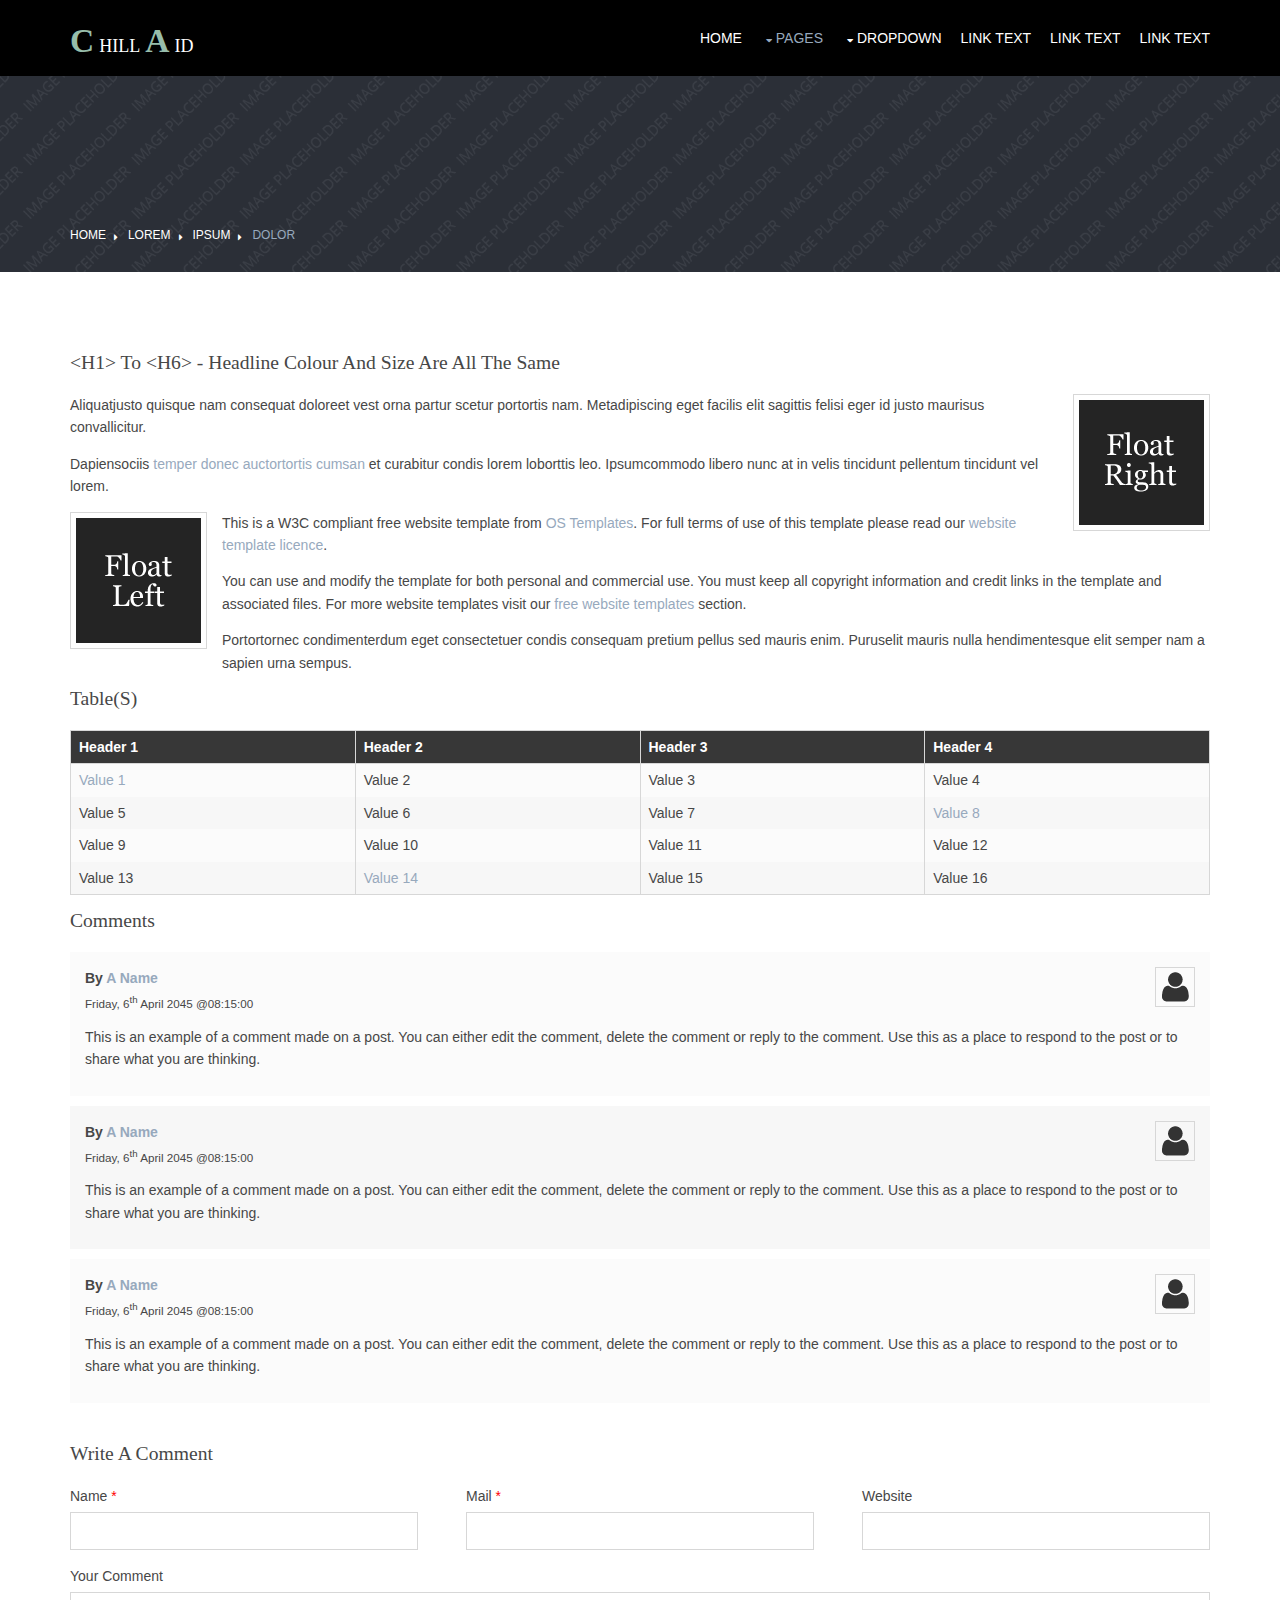
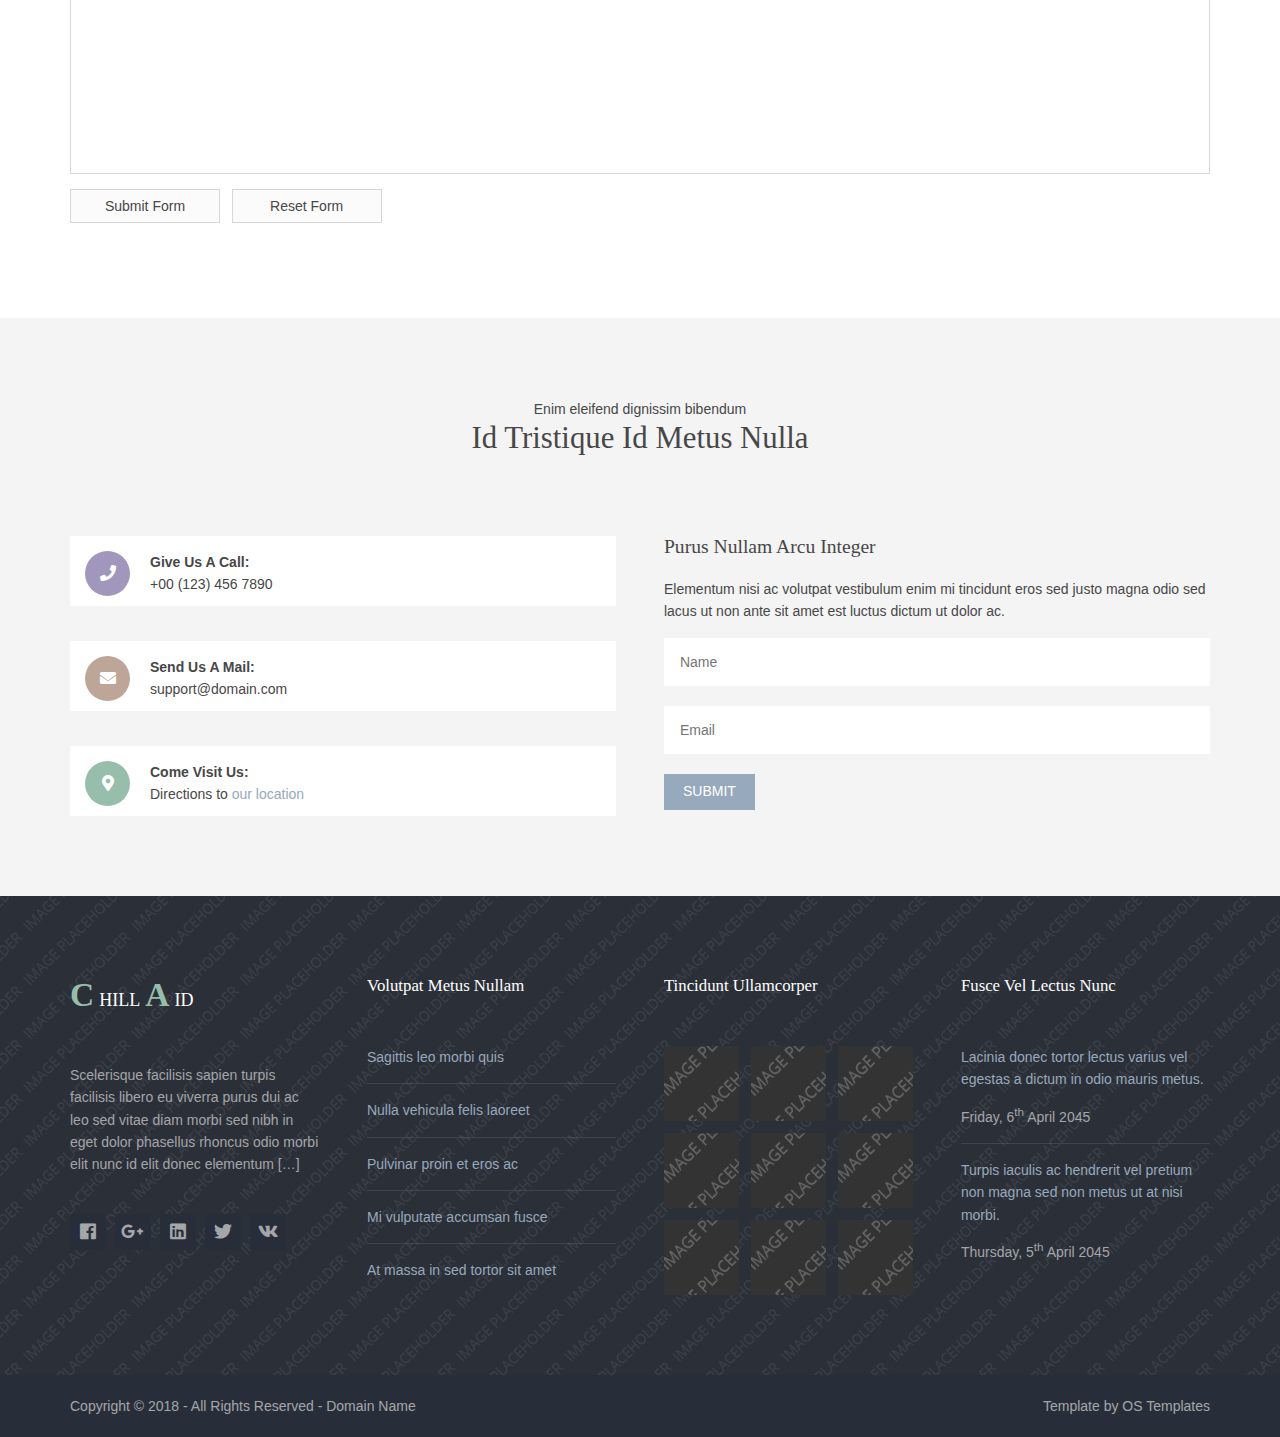
<file: Balaji Trading Comp/pages/full-width.html>
<!DOCTYPE html>
<!--
Template Name: Chillaid
Author: <a href="https://www.os-templates.com/">OS Templates</a>
Author URI: https://www.os-templates.com/
Copyright: OS-Templates.com
Licence: Free to use under our free template licence terms
Licence URI: https://www.os-templates.com/template-terms
-->
<html lang="">
<!-- To declare your language - read more here: https://www.w3.org/International/questions/qa-html-language-declarations -->
<head>
<title>Chillaid | Pages | Full Width</title>
<meta charset="utf-8">
<meta name="viewport" content="width=device-width, initial-scale=1.0, maximum-scale=1.0, user-scalable=no">
<link href="../layout/styles/layout.css" rel="stylesheet" type="text/css" media="all">
</head>
<body id="top">
<!-- ################################################################################################ -->
<!-- ################################################################################################ -->
<!-- ################################################################################################ -->
<div class="wrapper row1">
  <header id="header" class="hoc clear">
    <div id="logo" class="fl_left"> 
      <!-- ################################################################################################ -->
      <h1 class="logoname"><a href="../index.html">Chill<span>a</span>id</a></h1>
      <!-- ################################################################################################ -->
    </div>
    <nav id="mainav" class="fl_right"> 
      <!-- ################################################################################################ -->
      <ul class="clear">
        <li><a href="../index.html">Home</a></li>
        <li class="active"><a class="drop" href="#">Pages</a>
          <ul>
            <li><a href="gallery.html">Gallery</a></li>
            <li class="active"><a href="full-width.html">Full Width</a></li>
            <li><a href="sidebar-left.html">Sidebar Left</a></li>
            <li><a href="sidebar-right.html">Sidebar Right</a></li>
            <li><a href="basic-grid.html">Basic Grid</a></li>
            <li><a href="font-icons.html">Font Icons</a></li>
          </ul>
        </li>
        <li><a class="drop" href="#">Dropdown</a>
          <ul>
            <li><a href="#">Level 2</a></li>
            <li><a class="drop" href="#">Level 2 + Drop</a>
              <ul>
                <li><a href="#">Level 3</a></li>
                <li><a href="#">Level 3</a></li>
                <li><a href="#">Level 3</a></li>
              </ul>
            </li>
            <li><a href="#">Level 2</a></li>
          </ul>
        </li>
        <li><a href="#">Link Text</a></li>
        <li><a href="#">Link Text</a></li>
        <li><a href="#">Link Text</a></li>
      </ul>
      <!-- ################################################################################################ -->
    </nav>
  </header>
</div>
<!-- ################################################################################################ -->
<!-- ################################################################################################ -->
<!-- ################################################################################################ -->
<div class="bgded overlay" style="background-image:url('../images/demo/backgrounds/01.png');">
  <div id="breadcrumb" class="hoc clear"> 
    <!-- ################################################################################################ -->
    <ul>
      <li><a href="#">Home</a></li>
      <li><a href="#">Lorem</a></li>
      <li><a href="#">Ipsum</a></li>
      <li><a href="#">Dolor</a></li>
    </ul>
    <!-- ################################################################################################ -->
  </div>
</div>
<!-- ################################################################################################ -->
<!-- ################################################################################################ -->
<!-- ################################################################################################ -->
<div class="wrapper row3">
  <main class="hoc container clear"> 
    <!-- main body -->
    <!-- ################################################################################################ -->
    <div class="content"> 
      <!-- ################################################################################################ -->
      <h1>&lt;h1&gt; to &lt;h6&gt; - Headline Colour and Size Are All The Same</h1>
      <img class="imgr borderedbox inspace-5" src="../images/demo/imgr.gif" alt="">
      <p>Aliquatjusto quisque nam consequat doloreet vest orna partur scetur portortis nam. Metadipiscing eget facilis elit sagittis felisi eger id justo maurisus convallicitur.</p>
      <p>Dapiensociis <a href="#">temper donec auctortortis cumsan</a> et curabitur condis lorem loborttis leo. Ipsumcommodo libero nunc at in velis tincidunt pellentum tincidunt vel lorem.</p>
      <img class="imgl borderedbox inspace-5" src="../images/demo/imgl.gif" alt="">
      <p>This is a W3C compliant free website template from <a href="https://www.os-templates.com/" title="Free Website Templates">OS Templates</a>. For full terms of use of this template please read our <a href="https://www.os-templates.com/template-terms">website template licence</a>.</p>
      <p>You can use and modify the template for both personal and commercial use. You must keep all copyright information and credit links in the template and associated files. For more website templates visit our <a href="https://www.os-templates.com/">free website templates</a> section.</p>
      <p>Portortornec condimenterdum eget consectetuer condis consequam pretium pellus sed mauris enim. Puruselit mauris nulla hendimentesque elit semper nam a sapien urna sempus.</p>
      <h1>Table(s)</h1>
      <div class="scrollable">
        <table>
          <thead>
            <tr>
              <th>Header 1</th>
              <th>Header 2</th>
              <th>Header 3</th>
              <th>Header 4</th>
            </tr>
          </thead>
          <tbody>
            <tr>
              <td><a href="#">Value 1</a></td>
              <td>Value 2</td>
              <td>Value 3</td>
              <td>Value 4</td>
            </tr>
            <tr>
              <td>Value 5</td>
              <td>Value 6</td>
              <td>Value 7</td>
              <td><a href="#">Value 8</a></td>
            </tr>
            <tr>
              <td>Value 9</td>
              <td>Value 10</td>
              <td>Value 11</td>
              <td>Value 12</td>
            </tr>
            <tr>
              <td>Value 13</td>
              <td><a href="#">Value 14</a></td>
              <td>Value 15</td>
              <td>Value 16</td>
            </tr>
          </tbody>
        </table>
      </div>
      <div id="comments">
        <h2>Comments</h2>
        <ul>
          <li>
            <article>
              <header>
                <figure class="avatar"><img src="../images/demo/avatar.png" alt=""></figure>
                <address>
                By <a href="#">A Name</a>
                </address>
                <time datetime="2045-04-06T08:15+00:00">Friday, 6<sup>th</sup> April 2045 @08:15:00</time>
              </header>
              <div class="comcont">
                <p>This is an example of a comment made on a post. You can either edit the comment, delete the comment or reply to the comment. Use this as a place to respond to the post or to share what you are thinking.</p>
              </div>
            </article>
          </li>
          <li>
            <article>
              <header>
                <figure class="avatar"><img src="../images/demo/avatar.png" alt=""></figure>
                <address>
                By <a href="#">A Name</a>
                </address>
                <time datetime="2045-04-06T08:15+00:00">Friday, 6<sup>th</sup> April 2045 @08:15:00</time>
              </header>
              <div class="comcont">
                <p>This is an example of a comment made on a post. You can either edit the comment, delete the comment or reply to the comment. Use this as a place to respond to the post or to share what you are thinking.</p>
              </div>
            </article>
          </li>
          <li>
            <article>
              <header>
                <figure class="avatar"><img src="../images/demo/avatar.png" alt=""></figure>
                <address>
                By <a href="#">A Name</a>
                </address>
                <time datetime="2045-04-06T08:15+00:00">Friday, 6<sup>th</sup> April 2045 @08:15:00</time>
              </header>
              <div class="comcont">
                <p>This is an example of a comment made on a post. You can either edit the comment, delete the comment or reply to the comment. Use this as a place to respond to the post or to share what you are thinking.</p>
              </div>
            </article>
          </li>
        </ul>
        <h2>Write A Comment</h2>
        <form action="#" method="post">
          <div class="one_third first">
            <label for="name">Name <span>*</span></label>
            <input type="text" name="name" id="name" value="" size="22" required>
          </div>
          <div class="one_third">
            <label for="email">Mail <span>*</span></label>
            <input type="email" name="email" id="email" value="" size="22" required>
          </div>
          <div class="one_third">
            <label for="url">Website</label>
            <input type="url" name="url" id="url" value="" size="22">
          </div>
          <div class="block clear">
            <label for="comment">Your Comment</label>
            <textarea name="comment" id="comment" cols="25" rows="10"></textarea>
          </div>
          <div>
            <input type="submit" name="submit" value="Submit Form">
            &nbsp;
            <input type="reset" name="reset" value="Reset Form">
          </div>
        </form>
      </div>
      <!-- ################################################################################################ -->
    </div>
    <!-- ################################################################################################ -->
    <!-- / main body -->
    <div class="clear"></div>
  </main>
</div>
<!-- ################################################################################################ -->
<!-- ################################################################################################ -->
<!-- ################################################################################################ -->
<div class="wrapper row2">
  <section id="ctdetails" class="hoc container clear"> 
    <!-- ################################################################################################ -->
    <div class="sectiontitle">
      <p class="nospace font-xs">Enim eleifend dignissim bibendum</p>
      <h6 class="heading font-x2">Id tristique id metus nulla</h6>
    </div>
    <figure class="one_half first">
      <ul class="nospace clear">
        <li class="block clear"><a href="#"><i class="fas fa-phone"></i></a> <span><strong>Give us a call:</strong> +00 (123) 456 7890</span></li>
        <li class="block clear"><a href="#"><i class="fas fa-envelope"></i></a> <span><strong>Send us a mail:</strong> support@domain.com</span></li>
        <li class="block clear"><a href="#"><i class="fas fa-map-marker-alt"></i></a> <span><strong>Come visit us:</strong> Directions to <a href="#">our location</a></span></li>
      </ul>
    </figure>
    <article class="one_half">
      <h6 class="heading">Purus nullam arcu integer</h6>
      <p class="nospace btmspace-15">Elementum nisi ac volutpat vestibulum enim mi tincidunt eros sed justo magna odio sed lacus ut non ante sit amet est luctus dictum ut dolor ac.</p>
      <form action="#" method="post">
        <fieldset>
          <legend>Newsletter:</legend>
          <input type="text" value="" placeholder="Name">
          <input type="text" value="" placeholder="Email">
          <button type="submit" value="submit">Submit</button>
        </fieldset>
      </form>
    </article>
    <!-- ################################################################################################ -->
  </section>
</div>
<!-- ################################################################################################ -->
<!-- ################################################################################################ -->
<!-- ################################################################################################ -->
<div class="bgded overlay row4" style="background-image:url('../images/demo/backgrounds/01.png');">
  <footer id="footer" class="hoc clear"> 
    <!-- ################################################################################################ -->
    <div class="one_quarter first">
      <h1 class="logoname"><a href="../index.html">Chill<span>a</span>id</a></h1>
      <p>Scelerisque facilisis sapien turpis facilisis libero eu viverra purus dui ac leo sed vitae diam morbi sed nibh in eget dolor phasellus rhoncus odio morbi elit nunc id elit donec elementum [<a href="#">&hellip;</a>]</p>
      <ul class="faico clear">
        <li><a class="faicon-facebook" href="#"><i class="fab fa-facebook"></i></a></li>
        <li><a class="faicon-google-plus" href="#"><i class="fab fa-google-plus-g"></i></a></li>
        <li><a class="faicon-linkedin" href="#"><i class="fab fa-linkedin"></i></a></li>
        <li><a class="faicon-twitter" href="#"><i class="fab fa-twitter"></i></a></li>
        <li><a class="faicon-vk" href="#"><i class="fab fa-vk"></i></a></li>
      </ul>
    </div>
    <div class="one_quarter">
      <h6 class="heading">Volutpat metus nullam</h6>
      <ul class="nospace linklist">
        <li><a href="#">Sagittis leo morbi quis</a></li>
        <li><a href="#">Nulla vehicula felis laoreet</a></li>
        <li><a href="#">Pulvinar proin et eros ac</a></li>
        <li><a href="#">Mi vulputate accumsan fusce</a></li>
        <li><a href="#">At massa in sed tortor sit amet</a></li>
      </ul>
    </div>
    <div class="one_quarter">
      <h6 class="heading">Tincidunt ullamcorper</h6>
      <ul class="nospace clear latestimg">
        <li><a class="imgover" href="#"><img src="../images/demo/100x100.png" alt=""></a></li>
        <li><a class="imgover" href="#"><img src="../images/demo/100x100.png" alt=""></a></li>
        <li><a class="imgover" href="#"><img src="../images/demo/100x100.png" alt=""></a></li>
        <li><a class="imgover" href="#"><img src="../images/demo/100x100.png" alt=""></a></li>
        <li><a class="imgover" href="#"><img src="../images/demo/100x100.png" alt=""></a></li>
        <li><a class="imgover" href="#"><img src="../images/demo/100x100.png" alt=""></a></li>
        <li><a class="imgover" href="#"><img src="../images/demo/100x100.png" alt=""></a></li>
        <li><a class="imgover" href="#"><img src="../images/demo/100x100.png" alt=""></a></li>
        <li><a class="imgover" href="#"><img src="../images/demo/100x100.png" alt=""></a></li>
      </ul>
    </div>
    <div class="one_quarter">
      <h6 class="heading">Fusce vel lectus nunc</h6>
      <ul class="nospace linklist">
        <li>
          <article>
            <p class="nospace btmspace-10"><a href="#">Lacinia donec tortor lectus varius vel egestas a dictum in odio mauris metus.</a></p>
            <time class="block font-xs" datetime="2045-04-06">Friday, 6<sup>th</sup> April 2045</time>
          </article>
        </li>
        <li>
          <article>
            <p class="nospace btmspace-10"><a href="#">Turpis iaculis ac hendrerit vel pretium non magna sed non metus ut at nisi morbi.</a></p>
            <time class="block font-xs" datetime="2045-04-05">Thursday, 5<sup>th</sup> April 2045</time>
          </article>
        </li>
      </ul>
    </div>
    <!-- ################################################################################################ -->
  </footer>
</div>
<!-- ################################################################################################ -->
<!-- ################################################################################################ -->
<!-- ################################################################################################ -->
<div class="wrapper row5">
  <div id="copyright" class="hoc clear"> 
    <!-- ################################################################################################ -->
    <p class="fl_left">Copyright &copy; 2018 - All Rights Reserved - <a href="#">Domain Name</a></p>
    <p class="fl_right">Template by <a target="_blank" href="https://www.os-templates.com/" title="Free Website Templates">OS Templates</a></p>
    <!-- ################################################################################################ -->
  </div>
</div>
<!-- ################################################################################################ -->
<!-- ################################################################################################ -->
<!-- ################################################################################################ -->
<a id="backtotop" href="#top"><i class="fas fa-chevron-up"></i></a>
<!-- JAVASCRIPTS -->
<script src="../layout/scripts/jquery.min.js"></script>
<script src="../layout/scripts/jquery.backtotop.js"></script>
<script src="../layout/scripts/jquery.mobilemenu.js"></script>
</body>
</html>
</file>
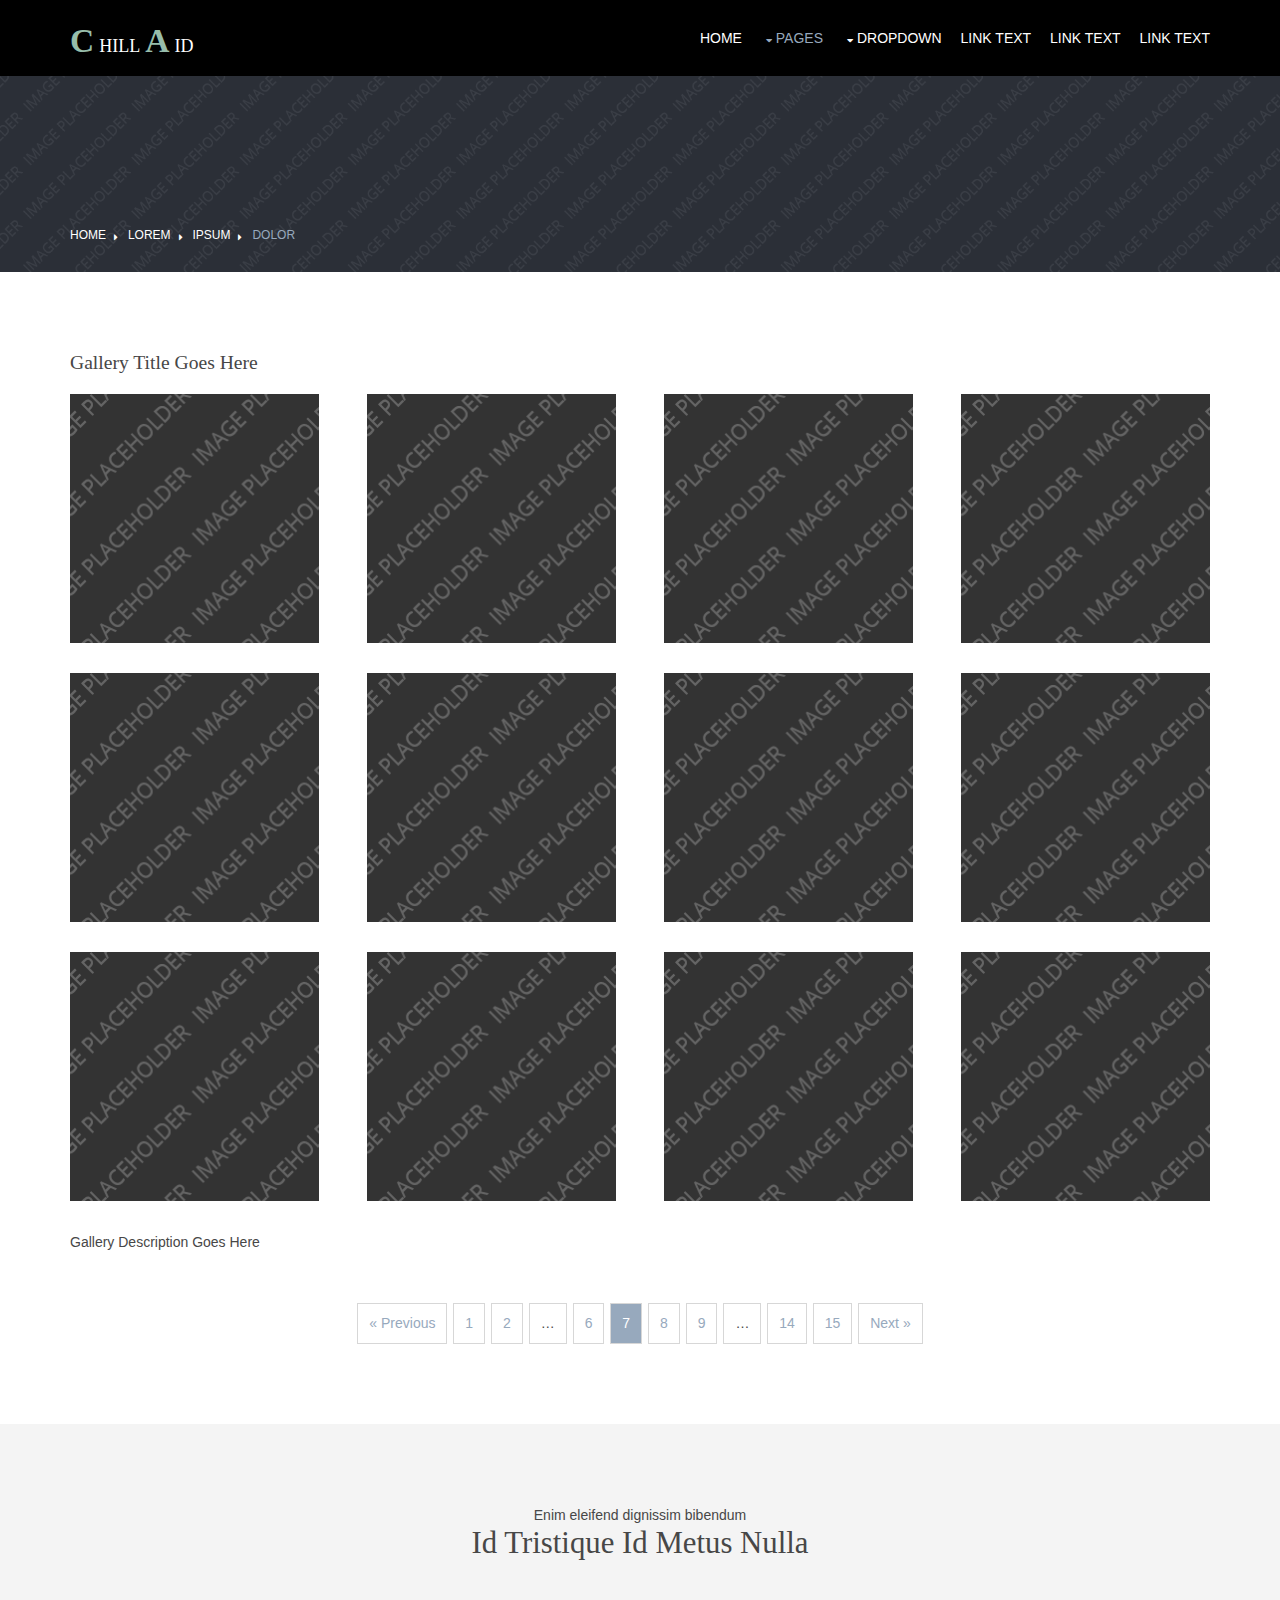
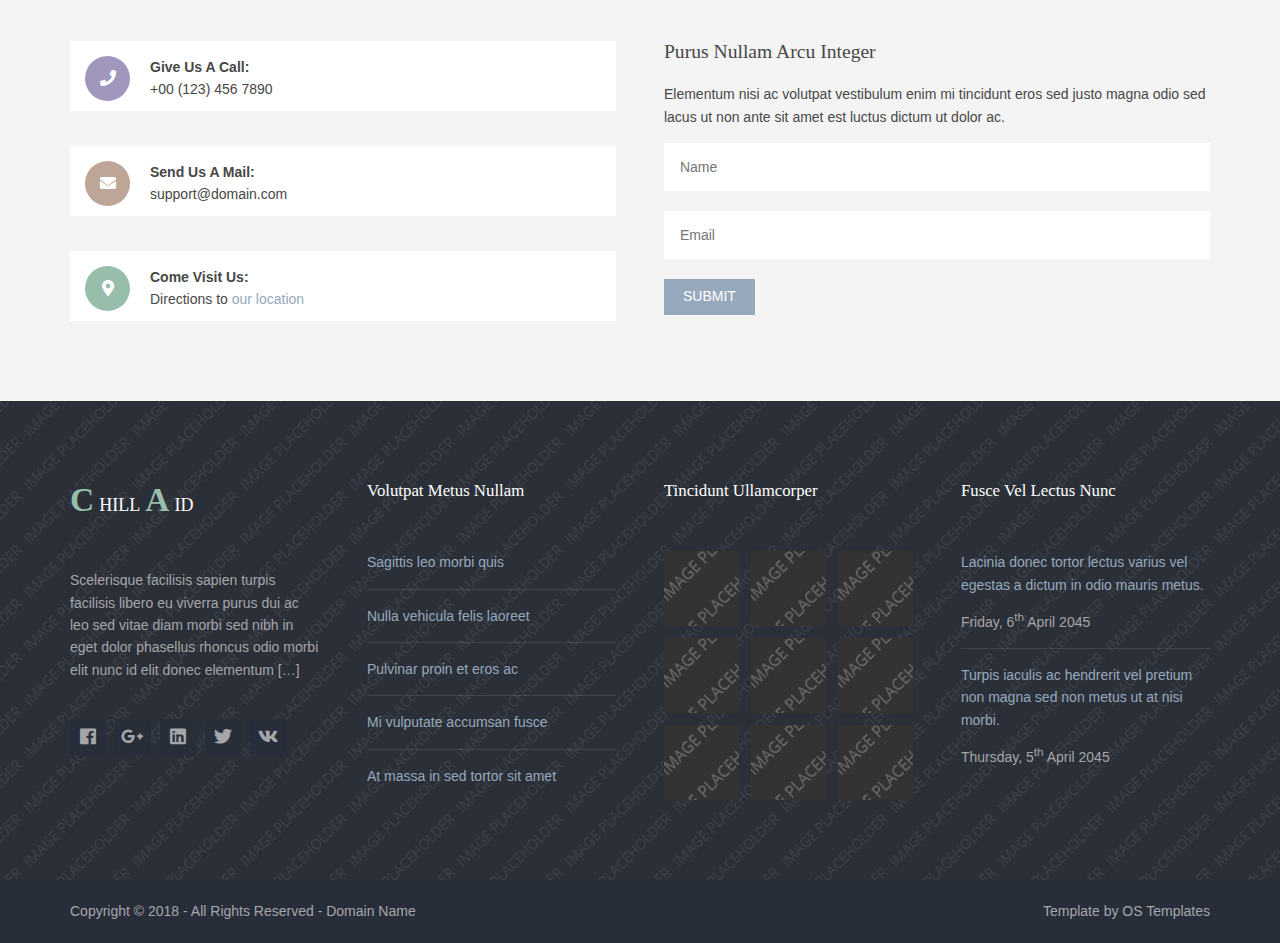
<file: Balaji Trading Comp/pages/gallery.html>
<!DOCTYPE html>
<!--
Template Name: Chillaid
Author: <a href="https://www.os-templates.com/">OS Templates</a>
Author URI: https://www.os-templates.com/
Copyright: OS-Templates.com
Licence: Free to use under our free template licence terms
Licence URI: https://www.os-templates.com/template-terms
-->
<html lang="">
<!-- To declare your language - read more here: https://www.w3.org/International/questions/qa-html-language-declarations -->
<head>
<title>Chillaid | Pages | Gallery</title>
<meta charset="utf-8">
<meta name="viewport" content="width=device-width, initial-scale=1.0, maximum-scale=1.0, user-scalable=no">
<link href="../layout/styles/layout.css" rel="stylesheet" type="text/css" media="all">
</head>
<body id="top">
<!-- ################################################################################################ -->
<!-- ################################################################################################ -->
<!-- ################################################################################################ -->
<div class="wrapper row1">
  <header id="header" class="hoc clear">
    <div id="logo" class="fl_left"> 
      <!-- ################################################################################################ -->
      <h1 class="logoname"><a href="../index.html">Chill<span>a</span>id</a></h1>
      <!-- ################################################################################################ -->
    </div>
    <nav id="mainav" class="fl_right"> 
      <!-- ################################################################################################ -->
      <ul class="clear">
        <li><a href="../index.html">Home</a></li>
        <li class="active"><a class="drop" href="#">Pages</a>
          <ul>
            <li class="active"><a href="gallery.html">Gallery</a></li>
            <li><a href="full-width.html">Full Width</a></li>
            <li><a href="sidebar-left.html">Sidebar Left</a></li>
            <li><a href="sidebar-right.html">Sidebar Right</a></li>
            <li><a href="basic-grid.html">Basic Grid</a></li>
            <li><a href="font-icons.html">Font Icons</a></li>
          </ul>
        </li>
        <li><a class="drop" href="#">Dropdown</a>
          <ul>
            <li><a href="#">Level 2</a></li>
            <li><a class="drop" href="#">Level 2 + Drop</a>
              <ul>
                <li><a href="#">Level 3</a></li>
                <li><a href="#">Level 3</a></li>
                <li><a href="#">Level 3</a></li>
              </ul>
            </li>
            <li><a href="#">Level 2</a></li>
          </ul>
        </li>
        <li><a href="#">Link Text</a></li>
        <li><a href="#">Link Text</a></li>
        <li><a href="#">Link Text</a></li>
      </ul>
      <!-- ################################################################################################ -->
    </nav>
  </header>
</div>
<!-- ################################################################################################ -->
<!-- ################################################################################################ -->
<!-- ################################################################################################ -->
<div class="bgded overlay" style="background-image:url('../images/demo/backgrounds/01.png');">
  <div id="breadcrumb" class="hoc clear"> 
    <!-- ################################################################################################ -->
    <ul>
      <li><a href="#">Home</a></li>
      <li><a href="#">Lorem</a></li>
      <li><a href="#">Ipsum</a></li>
      <li><a href="#">Dolor</a></li>
    </ul>
    <!-- ################################################################################################ -->
  </div>
</div>
<!-- ################################################################################################ -->
<!-- ################################################################################################ -->
<!-- ################################################################################################ -->
<div class="wrapper row3">
  <main class="hoc container clear"> 
    <!-- main body -->
    <!-- ################################################################################################ -->
    <div class="content"> 
      <!-- ################################################################################################ -->
      <div id="gallery">
        <figure>
          <header class="heading">Gallery Title Goes Here</header>
          <ul class="nospace clear">
            <li class="one_quarter first"><a href="#"><img src="../images/demo/gallery/01.png" alt=""></a></li>
            <li class="one_quarter"><a href="#"><img src="../images/demo/gallery/01.png" alt=""></a></li>
            <li class="one_quarter"><a href="#"><img src="../images/demo/gallery/01.png" alt=""></a></li>
            <li class="one_quarter"><a href="#"><img src="../images/demo/gallery/01.png" alt=""></a></li>
            <li class="one_quarter first"><a href="#"><img src="../images/demo/gallery/01.png" alt=""></a></li>
            <li class="one_quarter"><a href="#"><img src="../images/demo/gallery/01.png" alt=""></a></li>
            <li class="one_quarter"><a href="#"><img src="../images/demo/gallery/01.png" alt=""></a></li>
            <li class="one_quarter"><a href="#"><img src="../images/demo/gallery/01.png" alt=""></a></li>
            <li class="one_quarter first"><a href="#"><img src="../images/demo/gallery/01.png" alt=""></a></li>
            <li class="one_quarter"><a href="#"><img src="../images/demo/gallery/01.png" alt=""></a></li>
            <li class="one_quarter"><a href="#"><img src="../images/demo/gallery/01.png" alt=""></a></li>
            <li class="one_quarter"><a href="#"><img src="../images/demo/gallery/01.png" alt=""></a></li>
          </ul>
          <figcaption>Gallery Description Goes Here</figcaption>
        </figure>
      </div>
      <!-- ################################################################################################ -->
      <!-- ################################################################################################ -->
      <nav class="pagination">
        <ul>
          <li><a href="#">&laquo; Previous</a></li>
          <li><a href="#">1</a></li>
          <li><a href="#">2</a></li>
          <li><strong>&hellip;</strong></li>
          <li><a href="#">6</a></li>
          <li class="current"><strong>7</strong></li>
          <li><a href="#">8</a></li>
          <li><a href="#">9</a></li>
          <li><strong>&hellip;</strong></li>
          <li><a href="#">14</a></li>
          <li><a href="#">15</a></li>
          <li><a href="#">Next &raquo;</a></li>
        </ul>
      </nav>
      <!-- ################################################################################################ -->
    </div>
    <!-- ################################################################################################ -->
    <!-- / main body -->
    <div class="clear"></div>
  </main>
</div>
<!-- ################################################################################################ -->
<!-- ################################################################################################ -->
<!-- ################################################################################################ -->
<div class="wrapper row2">
  <section id="ctdetails" class="hoc container clear"> 
    <!-- ################################################################################################ -->
    <div class="sectiontitle">
      <p class="nospace font-xs">Enim eleifend dignissim bibendum</p>
      <h6 class="heading font-x2">Id tristique id metus nulla</h6>
    </div>
    <figure class="one_half first">
      <ul class="nospace clear">
        <li class="block clear"><a href="#"><i class="fas fa-phone"></i></a> <span><strong>Give us a call:</strong> +00 (123) 456 7890</span></li>
        <li class="block clear"><a href="#"><i class="fas fa-envelope"></i></a> <span><strong>Send us a mail:</strong> support@domain.com</span></li>
        <li class="block clear"><a href="#"><i class="fas fa-map-marker-alt"></i></a> <span><strong>Come visit us:</strong> Directions to <a href="#">our location</a></span></li>
      </ul>
    </figure>
    <article class="one_half">
      <h6 class="heading">Purus nullam arcu integer</h6>
      <p class="nospace btmspace-15">Elementum nisi ac volutpat vestibulum enim mi tincidunt eros sed justo magna odio sed lacus ut non ante sit amet est luctus dictum ut dolor ac.</p>
      <form action="#" method="post">
        <fieldset>
          <legend>Newsletter:</legend>
          <input type="text" value="" placeholder="Name">
          <input type="text" value="" placeholder="Email">
          <button type="submit" value="submit">Submit</button>
        </fieldset>
      </form>
    </article>
    <!-- ################################################################################################ -->
  </section>
</div>
<!-- ################################################################################################ -->
<!-- ################################################################################################ -->
<!-- ################################################################################################ -->
<div class="bgded overlay row4" style="background-image:url('../images/demo/backgrounds/01.png');">
  <footer id="footer" class="hoc clear"> 
    <!-- ################################################################################################ -->
    <div class="one_quarter first">
      <h1 class="logoname"><a href="../index.html">Chill<span>a</span>id</a></h1>
      <p>Scelerisque facilisis sapien turpis facilisis libero eu viverra purus dui ac leo sed vitae diam morbi sed nibh in eget dolor phasellus rhoncus odio morbi elit nunc id elit donec elementum [<a href="#">&hellip;</a>]</p>
      <ul class="faico clear">
        <li><a class="faicon-facebook" href="#"><i class="fab fa-facebook"></i></a></li>
        <li><a class="faicon-google-plus" href="#"><i class="fab fa-google-plus-g"></i></a></li>
        <li><a class="faicon-linkedin" href="#"><i class="fab fa-linkedin"></i></a></li>
        <li><a class="faicon-twitter" href="#"><i class="fab fa-twitter"></i></a></li>
        <li><a class="faicon-vk" href="#"><i class="fab fa-vk"></i></a></li>
      </ul>
    </div>
    <div class="one_quarter">
      <h6 class="heading">Volutpat metus nullam</h6>
      <ul class="nospace linklist">
        <li><a href="#">Sagittis leo morbi quis</a></li>
        <li><a href="#">Nulla vehicula felis laoreet</a></li>
        <li><a href="#">Pulvinar proin et eros ac</a></li>
        <li><a href="#">Mi vulputate accumsan fusce</a></li>
        <li><a href="#">At massa in sed tortor sit amet</a></li>
      </ul>
    </div>
    <div class="one_quarter">
      <h6 class="heading">Tincidunt ullamcorper</h6>
      <ul class="nospace clear latestimg">
        <li><a class="imgover" href="#"><img src="../images/demo/100x100.png" alt=""></a></li>
        <li><a class="imgover" href="#"><img src="../images/demo/100x100.png" alt=""></a></li>
        <li><a class="imgover" href="#"><img src="../images/demo/100x100.png" alt=""></a></li>
        <li><a class="imgover" href="#"><img src="../images/demo/100x100.png" alt=""></a></li>
        <li><a class="imgover" href="#"><img src="../images/demo/100x100.png" alt=""></a></li>
        <li><a class="imgover" href="#"><img src="../images/demo/100x100.png" alt=""></a></li>
        <li><a class="imgover" href="#"><img src="../images/demo/100x100.png" alt=""></a></li>
        <li><a class="imgover" href="#"><img src="../images/demo/100x100.png" alt=""></a></li>
        <li><a class="imgover" href="#"><img src="../images/demo/100x100.png" alt=""></a></li>
      </ul>
    </div>
    <div class="one_quarter">
      <h6 class="heading">Fusce vel lectus nunc</h6>
      <ul class="nospace linklist">
        <li>
          <article>
            <p class="nospace btmspace-10"><a href="#">Lacinia donec tortor lectus varius vel egestas a dictum in odio mauris metus.</a></p>
            <time class="block font-xs" datetime="2045-04-06">Friday, 6<sup>th</sup> April 2045</time>
          </article>
        </li>
        <li>
          <article>
            <p class="nospace btmspace-10"><a href="#">Turpis iaculis ac hendrerit vel pretium non magna sed non metus ut at nisi morbi.</a></p>
            <time class="block font-xs" datetime="2045-04-05">Thursday, 5<sup>th</sup> April 2045</time>
          </article>
        </li>
      </ul>
    </div>
    <!-- ################################################################################################ -->
  </footer>
</div>
<!-- ################################################################################################ -->
<!-- ################################################################################################ -->
<!-- ################################################################################################ -->
<div class="wrapper row5">
  <div id="copyright" class="hoc clear"> 
    <!-- ################################################################################################ -->
    <p class="fl_left">Copyright &copy; 2018 - All Rights Reserved - <a href="#">Domain Name</a></p>
    <p class="fl_right">Template by <a target="_blank" href="https://www.os-templates.com/" title="Free Website Templates">OS Templates</a></p>
    <!-- ################################################################################################ -->
  </div>
</div>
<!-- ################################################################################################ -->
<!-- ################################################################################################ -->
<!-- ################################################################################################ -->
<a id="backtotop" href="#top"><i class="fas fa-chevron-up"></i></a>
<!-- JAVASCRIPTS -->
<script src="../layout/scripts/jquery.min.js"></script>
<script src="../layout/scripts/jquery.backtotop.js"></script>
<script src="../layout/scripts/jquery.mobilemenu.js"></script>
</body>
</html>
</file>
<file: Balaji Trading Comp/layout/styles/layout.css>
@charset "utf-8";
/*
Template Name: Chillaid
Author: <a href="https://www.os-templates.com/">OS Templates</a>
Author URI: https://www.os-templates.com/
Copyright: OS-Templates.com
Licence: Free to use under our free template licence terms
Licence URI: https://www.os-templates.com/template-terms
File: Layout CSS
*/

@import url("fontawesome-free/css/fontawesome-all.min.css");
@import url("framework.css");

/* Rows
--------------------------------------------------------------------------------------------------------------- */
.row0, .row0 a{}
.row1, .row1 a{}
.row2, .row2 a{}
.row3, .row3 a{}
.row4, .row4 a{}
.row5, .row5 a{}


/* Header
--------------------------------------------------------------------------------------------------------------- */
#header{}

#header #logo{margin:22px 0 0 0;}


/* Page Intro
--------------------------------------------------------------------------------------------------------------- */
#pageintro{padding:200px 0 280px;}/* 280px => 80px for #introblocks negative margin */

#pageintro article, #pageintro article p{display:block; max-width:75%; margin:0 auto; text-align:center;}
#pageintro article p{max-width:65%; line-height:2rem;}
#pageintro .heading{margin-bottom:20px; font-size:4rem;}
#pageintro footer{margin-top:50px;}


/* Content Area
--------------------------------------------------------------------------------------------------------------- */
.container{padding:80px 0;}

/* Content */
.container .content{}

.sectiontitle{display:block; max-width:55%; margin:0 auto 80px; text-align:center;}
.sectiontitle *{margin:0;}

.elements{}
.elements-three li, .elements-four li{margin-bottom:50px;}
.elements-three li:nth-last-child(-n+3), .elements-four li:nth-last-child(-n+4){margin-bottom:0;}/* Removes bottom margin from the last line of items - margin is restored in the media queries when items stack */
.elements-three li:nth-child(3n+1), .elements-four li:nth-child(4n+1){margin-left:0; clear:left;}/* Removes the need to add class="first" */
.elements article{display:block; padding:30px 15px; border-radius:50px 0; text-align:center;}
.elements article *{margin:0 0 15px 0; padding:0; line-height:1;}
.elements article i{width:60px; height:60px; line-height:60px; margin-bottom:30px; font-size:1.6rem; text-align:center; border-radius:50%;}
.elements article .heading{font-size:1.2rem; font-weight:700;}
.elements article p{margin:0; line-height:normal;}

/* Introblocks */
#introblocks{display:block; position:relative; margin:-160px 0 130px 0; z-index:1;}/* 160px => 80px + container padding */

/* Services */
#services{}
#services .elements article{border-radius:0;}

/* Shout */
.shout{}
.shout figure{display:block; max-width:546px;/* same width as the image - contains the caption */}
.shout figure img{}
.shout figure figcaption{display:block; position:relative;}
.shout figure figcaption a{display:block; position:relative; padding:15px; border:solid; border-width:0 1px 1px 1px;}
.shout figure figcaption a::after{position:absolute; top:12px; right:15px; width:30px; height:30px; line-height:30px; font-family:"Font Awesome\ 5 Free"; font-weight:900; content:"\f105";/* fa-angle-right */ text-align:center; border-radius:50%;}

/* Team Members */
.team{}
.team li:last-child{margin-bottom:0;}/* Used when elements stack in small viewports */
.team figure{display:block; text-align:center;}
.team figure *{margin:0; padding:0;}
.team figure a{}
.team figure img{}
.team figure figcaption{padding:20px 10px; line-height:1; border:solid; border-width:0 1px 1px 1px;}
.team figure strong{display:block; margin-bottom:8px; font-size:1.4rem; font-weight:400;}
.team figure em{display:block; font-style:normal; font-size:.8rem;}

/* Easy Pie Charts */
.pr-charts{}
.pr-charts .pr-chart-ctrl{display:block; float:left; width:25%; min-height:200px;}
.pr-charts .pr-chart-ctrl .pr-chart{display:block; position:relative; width:100%; margin:0 0 20px 0; text-align:center;}
.pr-charts .pr-chart-ctrl .pr-chart canvas{display:block; margin:0 auto; padding:0; vertical-align:top;}
.pr-charts .pr-chart-ctrl .pr-chart i{position:absolute; top:0; left:0; width:100%; height:200px; line-height:200px; font-size:18px; font-style:normal;}/* Must have same height & line height as set in the javascript size element to vertical align centre */
.pr-charts .pr-chart-ctrl p{margin:0; padding:0; text-transform:uppercase;}

/* Testimonials */
#testimonials{}
#testimonials article{text-align:center;}
#testimonials article *{margin:0; padding:0;}
#testimonials article figure{display:inline-block; margin-bottom:20px;}
#testimonials article figure img{float:left; margin-right:15px; border-radius:50%;}
#testimonials article figure figcaption{float:left; margin-top:30px; font-size:1.4rem; text-align:left;}
#testimonials article figure figcaption .heading{font-size:1.4rem;}
#testimonials article figure figcaption em{display:block; margin-top:-5px; font-size:.8rem; font-style:normal;}
#testimonials article blockquote{margin-bottom:20px; padding:20px; border-radius:25px 0;}
#testimonials article blockquote::before{top:15px; left:15px; font-size:30px; line-height:30px;}

/* Latest */
#latest{}
#latest > li:last-child{margin-bottom:0;}/* Used when elements stack in small viewports */
#latest article{}
#latest article figure{}
#latest article figure img{}
#latest article .meta{display:block; margin:0 0 15px 0; padding:5px 10px;}
#latest article .meta li{display:block; float:left; width:50%; font-size:.8rem;}
#latest article .meta li:last-child{text-align:right;}
#latest article .meta li i{margin-right:5px;}
#latest article .excerpt{display:block; max-width:85%; margin:0 auto; padding:15px 0 15px 15px; border-left:1px solid;}
#latest article .excerpt time{display:block; margin-bottom:8px; text-transform:uppercase; font-size:.8rem; font-style:normal; line-height:1;}
#latest article .excerpt .heading{margin:0; padding:0; font-size:1.2rem;}

/* Comments */
#comments ul{margin:0 0 40px 0; padding:0; list-style:none;}
#comments li{margin:0 0 10px 0; padding:15px;}
#comments .avatar{float:right; margin:0 0 10px 10px; padding:3px; border:1px solid;}
#comments address{font-weight:bold;}
#comments time{font-size:smaller;}
#comments .comcont{display:block; margin:0; padding:0;}
#comments .comcont p{margin:10px 5px 10px 0; padding:0;}

#comments form{display:block; width:100%;}
#comments input, #comments textarea{width:100%; padding:10px; border:1px solid;}
#comments textarea{overflow:auto;}
#comments div{margin-bottom:15px;}
#comments input[type="submit"], #comments input[type="reset"]{display:inline-block; width:auto; min-width:150px; margin:0; padding:8px 5px; cursor:pointer;}

/* Sidebar */
.container .sidebar{}

.sidebar .sdb_holder{margin-bottom:50px;}
.sidebar .sdb_holder:last-child{margin-bottom:0;}


/* Contact Details
--------------------------------------------------------------------------------------------------------------- */
#ctdetails{}

#ctdetails figure > ul{}
#ctdetails figure > ul li{position:relative; margin:0 0 35px 0; padding:15px 15px 15px 80px; line-height:1;}
#ctdetails figure > ul li:last-child{margin:0;}/* Used when elements stack in small viewports */
#ctdetails figure > ul li i{position:absolute; top:15px; left:15px; width:45px; height:45px; line-height:45px; font-size:16px; text-align:center; border-radius:50%;}
#ctdetails figure > ul li span{display:block; padding:4px 0 0 0;}
#ctdetails figure > ul li strong{display:block; margin:0 0 8px 0; text-transform:capitalize;}

#ctdetails article{margin-bottom:0;}/* Used when elements stack in small viewports */
#ctdetails input, #ctdetails button{border:1px solid;}
#ctdetails input{display:block; width:100%; padding:15px; margin-bottom:20px;}
#ctdetails button{padding:8px 18px 10px; text-transform:uppercase; font-weight:400; cursor:pointer;}


/* Footer
--------------------------------------------------------------------------------------------------------------- */
#footer{padding:80px 0;}

#footer .heading{margin-bottom:50px; font-size:1.2rem;}
#footer .logoname{margin-bottom:50px;}
#footer p + .faico{margin-top:30px;}

#footer .linklist li{display:block; margin-bottom:15px; padding:0 0 15px 0; border-bottom:1px solid;}
#footer .linklist li:last-child{margin:0; padding:0; border:none;}
#footer .linklist li::before, #footer .linklist li::after{display:table; content:"";}
#footer .linklist li, #footer .linklist li::after{clear:both;}

#footer .latestimg{}
#footer .latestimg > li{display:inline-block; float:left; width:30%; margin:0 0 5% 5%;}
#footer .latestimg > li:nth-last-child(-n+3){margin-bottom:0;}/* Removes bottom margin from the last three items - margin is restored in the media queries when items stack */
#footer .latestimg > li:nth-child(3n+1){margin-left:0; clear:left;}/* Removes the need to add class="first" */
#footer .latestimg > li img{width:100%;}/* Force the image to resize to take the full space - may have to be changed for tablets, depends on personal preference */
#footer .latestimg > li a.imgover{display:block;}


/* Copyright
--------------------------------------------------------------------------------------------------------------- */
#copyright{padding:20px 0;}
#copyright *{margin:0; padding:0;}


/* Transition Fade
This gives a smooth transition to "ALL" elements used in the layout - other than the navigation form used in mobile devices
If you don't want it to fade all elements, you have to list the ones you want to be faded individually
Delete it completely to stop fading
--------------------------------------------------------------------------------------------------------------- */
*, *::before, *::after{transition:all .3s ease-in-out;}
#mainav form *{transition:none !important;}


/* ------------------------------------------------------------------------------------------------------------ */
/* ------------------------------------------------------------------------------------------------------------ */
/* ------------------------------------------------------------------------------------------------------------ */
/* ------------------------------------------------------------------------------------------------------------ */
/* ------------------------------------------------------------------------------------------------------------ */


/* Navigation
--------------------------------------------------------------------------------------------------------------- */
nav ul, nav ol{margin:0; padding:0; list-style:none;}

#mainav, #breadcrumb, .sidebar nav{line-height:normal;}
#mainav .drop::after, #mainav li li .drop::after, #breadcrumb li a::after, .sidebar nav a::after{position:absolute; font-family:"Font Awesome\ 5 Free"; font-weight:900; font-size:10px; line-height:10px;}

/* Top Navigation */
#mainav{}
#mainav ul{text-transform:uppercase;}
#mainav ul ul{position:absolute; width:180px; text-transform:none; z-index:9999;}
#mainav ul ul ul{left:180px; top:0;}
#mainav li{display:inline-block; position:relative; margin:0 15px 0 0; padding:0;}
#mainav li:last-child{margin-right:0;}
#mainav li li{width:100%; margin:0;}
#mainav li a{display:block; padding:30px 0;}
#mainav li li a{border:solid; border-width:0 0 1px 0;}
#mainav .drop{padding-left:15px;}
#mainav li li a, #mainav li li .drop{display:block; margin:0; padding:10px 15px;}
#mainav .drop::after, #mainav li li .drop::after{content:"\f0d7";}
#mainav .drop::after{top:35px; left:5px;}
#mainav li li .drop::after{top:15px; left:5px;}
#mainav ul ul{visibility:hidden; opacity:0;}
#mainav ul li:hover > ul{visibility:visible; opacity:1;}

#mainav form{display:none; width:100%; margin:0; padding:0;}
#mainav form select, #mainav form select option{display:block; cursor:pointer; outline:none;}
#mainav form select{width:100%; padding:5px; border:none;}
#mainav form select option{margin:5px; padding:0; border:none;}

/* Breadcrumb */
#breadcrumb{padding:150px 0 30px;}
#breadcrumb ul{margin:0; padding:0; list-style:none; text-transform:uppercase;}
#breadcrumb li{display:inline-block; margin:0 6px 0 0; padding:0;}
#breadcrumb li a{display:block; position:relative; margin:0; padding:0 12px 0 0; font-size:12px;}
#breadcrumb li a::after{top:4px; right:0; content:"\f0da";}
#breadcrumb li:last-child a{margin:0; padding:0;}
#breadcrumb li:last-child a::after{display:none;}
#breadcrumb .heading{margin:0; font-size:2rem;}

/* Sidebar Navigation */
.sidebar nav{display:block; width:100%;}
.sidebar nav li{margin:0 0 3px 0; padding:0;}
.sidebar nav a{display:block; position:relative; margin:0; padding:5px 10px 5px 15px; text-decoration:none; border:solid; border-width:0 0 1px 0;}
.sidebar nav a::after{top:10px; left:5px; content:"\f0da";}
.sidebar nav ul ul a{padding-left:35px;}
.sidebar nav ul ul a::after{left:25px;}
.sidebar nav ul ul ul a{padding-left:55px;}
.sidebar nav ul ul ul a::after{left:45px;}

/* Pagination */
.pagination{display:block; width:100%; text-align:center; clear:both;}
.pagination li{display:inline-block; margin:0 2px 0 0;}
.pagination li:last-child{margin-right:0;}
.pagination a, .pagination strong{display:block; padding:8px 11px; border:1px solid; background-clip:padding-box; font-weight:normal;}

/* Back to Top */
#backtotop{z-index:999; display:inline-block; position:fixed; visibility:hidden; bottom:20px; right:20px; width:36px; height:36px; line-height:36px; font-size:16px; text-align:center; opacity:.2;}
#backtotop i{display:block; width:100%; height:100%; line-height:inherit;}
#backtotop.visible{visibility:visible; opacity:.5;}
#backtotop:hover{opacity:1;}


/* Tables
--------------------------------------------------------------------------------------------------------------- */
table, th, td{border:1px solid; border-collapse:collapse; vertical-align:top;}
table, th{table-layout:auto;}
table{width:100%; margin-bottom:15px;}
th, td{padding:5px 8px;}
td{border-width:0 1px;}


/* Gallery
--------------------------------------------------------------------------------------------------------------- */
#gallery{display:block; width:100%; margin-bottom:50px;}
#gallery figure figcaption{display:block; width:100%; clear:both;}
#gallery li{margin-bottom:30px;}


/* Font Awesome Social Icons
--------------------------------------------------------------------------------------------------------------- */
.faico{margin:0; padding:0; list-style:none;}
.faico li{display:inline-block; margin:8px 5px 0 0; padding:0; line-height:normal;}
.faico li:last-child{margin-right:0;}
.faico a{display:inline-block; width:36px; height:36px; line-height:36px; font-size:18px; text-align:center;}

.faico a{color:inherit; background-color:#282E39;}
.faico a:hover{color:#FFFFFF;}

.faicon-dribble:hover{background-color:#EA4C89;}
.faicon-facebook:hover{background-color:#3B5998;}
.faicon-google-plus:hover{background-color:#DB4A39;}
.faicon-linkedin:hover{background-color:#0E76A8;}
.faicon-twitter:hover{background-color:#00ACEE;}
.faicon-vk:hover{background-color:#4E658E;}


/* ------------------------------------------------------------------------------------------------------------ */
/* ------------------------------------------------------------------------------------------------------------ */
/* ------------------------------------------------------------------------------------------------------------ */
/* ------------------------------------------------------------------------------------------------------------ */
/* ------------------------------------------------------------------------------------------------------------ */


/* Colours
--------------------------------------------------------------------------------------------------------------- */
body{color:#A5A6AA; background-color:#282E39;}
a{color:#97A9BD;}
a:active, a:focus{background:transparent !important;}/* IE10 + 11 Bugfix - prevents grey background */
hr, .borderedbox{border-color:#D7D7D7;}
label span{color:#FF0000; background-color:inherit;}
input:focus, textarea:focus, *:required:focus{border-color:#97A9BD !important;}

.overlay{color:#FFFFFF; background-color:inherit;}
.overlay::after{color:inherit; background-color:rgba(40,46,57,.7);/* #282E39 */}
.overlay.light::after{background-color:rgba(151,169,189,.7);/* #97A9BD */}

.gradient{color:#474747; background:linear-gradient(to bottom, #F4F4F4 55%, #FFFFFF 50%, #FFFFFF 100%);}/* Overlap dark to make a hard transition */
@media screen and (max-width:750px){/* Only the colours height has been changed */
	.gradient{background:linear-gradient(to bottom, #F4F4F4 24%, #FFFFFF 19%, #FFFFFF 100%);}
}

.btn, .btn.inverse:hover{color:#FFFFFF; background-color:#97A9BD; border-color:#97A9BD;}
.btn:hover, .btn.inverse{color:inherit; background-color:transparent; border-color:inherit;}

.imgover:hover::before{background-color:rgba(151,169,189,.5);/* #97A9BD */}
.imgover, .imgover:hover::after{color:#FFFFFF;}

.logoname a{color:#FFFFFF;}
.logoname::first-letter, .logoname span{color:#97BDAB;}


/* Rows */
.row0, .row0 a{}
.row1{color:#FFFFFF; background-color:#000000;}
.row2{color:#474747; background-color:#F4F4F4;}
.row3{color:#474747; background-color:#FFFFFF;}
.row4{color:#A5A6AA; background-color:#000000;}
.row5, .row5 a{color:#A5A6AA; background-color:#282E39;}
.coloured{color:#FFFFFF; background-color:#97A9BD;}


/* Header */
#header #logo a{color:inherit;}


/* Page Intro */
#pageintro{color:#FFFFFF;}


/* Content Area */
.elements article{color:#474747; background-color:#FFFFFF; box-shadow:0px 0px 15px rgba(0,0,0,.3);}
.elements article:hover{color:#FFFFFF; background-color:#97A9BD;}/* Default */
.elements article a i{color:#FFFFFF; background-color:#97A9BD;}/* Default */
.elements article:hover a i{color:#97A9BD; background-color:#FFFFFF;}/* Default */

/* ###### DELETE THE FOLLOWING IF ONLY THE DEFAULT COLOUR IS REQUIRED ###### */
#introblocks .elements li article{color:#FFFFFF; background-color:#97A9BD;}/* Blue */
#introblocks .elements li article a i{color:#97A9BD; background-color:#FFFFFF;}/* Blue */
#introblocks .elements li article:hover{color:#474747; background-color:#FFFFFF !important;}
#introblocks .elements li article:hover a i{color:#FFFFFF !important; background-color:#97A9BD;}
#introblocks .elements li:nth-child(2) article, #introblocks .elements li:nth-child(2) article:hover a i{background-color:#A197BD;}/* Purple */
#introblocks .elements li:nth-child(2) article a i{color:#A197BD;}/* Purple */
#introblocks .elements li:nth-child(3) article, #introblocks .elements li:nth-child(3) article:hover a i{background-color:#BDA697;}/* Brown */
#introblocks .elements li:nth-child(3) article a i{color:#BDA697;}/* Brown */
#introblocks .elements li:nth-child(4) article, #introblocks .elements li:nth-child(4) article:hover a i{background-color:#97BDAB;}/* Green */
#introblocks .elements li:nth-child(4) article a i{color:#97BDAB;}/* Green */
/* ###### END DELETE ###### */

.shout figure figcaption a{color:inherit; background-color:inherit; border-color:#D7D7D7;}
.shout figure:hover figcaption a, .shout figure figcaption a::after{color:#FFFFFF; background-color:#97A9BD; border-color:#97A9BD;}
.shout figure:hover figcaption a::after{color:#97A9BD; background-color:#FFFFFF;}

.team figure figcaption{color:#474747; background-color:#FFFFFF; border-color:#D7D7D7;}

#testimonials article blockquote{color:#474747; background-color:#FFFFFF;}
#testimonials article blockquote::before{color:rgba(0,0,0,.05);}
#testimonials article blockquote::after{border-top-color:#FFFFFF;}

#latest article .meta, #latest article .meta *{color:#FFFFFF; background-color:#282E39;}
#latest article .excerpt{border-color:#D7D7D7;}


/* Contact Details */
#ctdetails figure > ul li{color:inherit; background-color:#FFFFFF;}
#ctdetails figure > ul li:hover a{color:#FFFFFF;}
#ctdetails figure > ul li:hover, #ctdetails figure > ul li a i{color:#FFFFFF; background-color:#97A9BD;}/* Default */
#ctdetails figure > ul li:hover a i{color:#97A9BD; background-color:#FFFFFF;}/* Default */

/* ###### DELETE THE FOLLOWING IF ONLY THE DEFAULT COLOUR IS REQUIRED ###### */
#ctdetails figure > ul li:hover, #ctdetails figure > ul li a i{color:#FFFFFF; background-color:#A197BD;}
#ctdetails figure > ul li:hover a i{color:#A197BD; background-color:#FFFFFF !important;}
#ctdetails figure > ul li:nth-child(2):hover, #ctdetails figure > ul li:nth-child(2) a i{background-color:#BDA697;}
#ctdetails figure > ul li:nth-child(2):hover a i{color:#BDA697;}
#ctdetails figure > ul li:nth-child(3):hover, #ctdetails figure > ul li:nth-child(3) a i{background-color:#97BDAB;}
#ctdetails figure > ul li:nth-child(3):hover a i{color:#97BDAB;}
/* ###### END DELETE ###### */

#ctdetails input, #ctdetails button{border-color:transparent;}
#ctdetails input{color:#474747; background-color:#FFFFFF;}
#ctdetails button{color:#FFFFFF; background-color:#97A9BD;}
#ctdetails button:hover{color:inherit; background-color:transparent; border-color:inherit;}


/* Footer */
#footer .heading{color:#FFFFFF;}
#footer hr, #footer .borderedbox, #footer .linklist li{border-color:rgba(255,255,255,.1);}


/* Navigation */
#mainav li a{color:inherit;}
#mainav .active a, #mainav a:hover, #mainav li:hover > a{color:#97A9BD; background-color:inherit;}
#mainav li li a, #mainav .active li a{color:#FFFFFF; background-color:rgba(151,169,189,.5); border-color:rgba(151,169,189,.5);/* #97A9BD */}
#mainav li li:hover > a, #mainav .active .active > a{color:#FFFFFF; background-color:#97A9BD;}
#mainav form select{color:#474747; background-color:#FFFFFF;}

#breadcrumb a{color:inherit; background-color:inherit;}
#breadcrumb li:last-child a{color:#97A9BD;}

.container .sidebar nav a{color:inherit; border-color:#D7D7D7;}
.container .sidebar nav a:hover{color:#97A9BD;}

.pagination a, .pagination strong{border-color:#D7D7D7;}
.pagination .current *{color:#FFFFFF; background-color:#97A9BD;}

#backtotop{color:#FFFFFF; background-color:#97A9BD;}


/* Tables + Comments */
table, th, td, #comments .avatar, #comments input, #comments textarea{border-color:#D7D7D7;}
th{color:#FFFFFF; background-color:#373737;}
tr, #comments li, #comments input[type="submit"], #comments input[type="reset"]{color:inherit; background-color:#FBFBFB;}
tr:nth-child(even), #comments li:nth-child(even){color:inherit; background-color:#F7F7F7;}
table a, #comments a{background-color:inherit;}


/* ------------------------------------------------------------------------------------------------------------ */
/* ------------------------------------------------------------------------------------------------------------ */
/* ------------------------------------------------------------------------------------------------------------ */
/* ------------------------------------------------------------------------------------------------------------ */
/* ------------------------------------------------------------------------------------------------------------ */


/* Media Queries
--------------------------------------------------------------------------------------------------------------- */
@-ms-viewport{width:device-width;}


/* Max Wrapper Width - Laptop, Desktop etc.
--------------------------------------------------------------------------------------------------------------- */
@media screen and (min-width:1140px){
	.hoc{max-width:1140px;}
}

@media screen and (min-width:978px) and (max-width:1140px){
	.hoc{max-width:95%;}
}


/* Mobile Devices
--------------------------------------------------------------------------------------------------------------- */
@media screen and (max-width:978px){
	.hoc{max-width:90%;}

	#header{padding:30px 0;}
	#header #logo{margin-top:0;}

	#mainav{}
	#mainav ul{display:none;}
	#mainav form{display:block; margin-top:2px;}

	#breadcrumb{}

	.container{}
	#comments input[type="reset"]{margin-top:10px;}
	.pagination li{display:inline-block; margin:0 5px 5px 0;}

	#footer{}

	#copyright{}
	#copyright p:first-of-type{margin-bottom:10px;}
}

@media screen and (max-width:750px){
	.imgl, .imgr{display:inline-block; float:none; margin:0 0 10px 0;}
	.fl_left, .fl_right{display:block; float:none;}
	.group .group > *:last-child, .clear .clear > *:last-child, .clear .group > *:last-child, .group .clear > *:last-child{margin-bottom:0;}/* Experimental - Needs more testing in different situations, stops double margin when stacking */
	.one_half, .one_third, .two_third, .one_quarter, .two_quarter, .three_quarter{display:block; float:none; width:auto; margin:0 0 30px 0;}

	#header{text-align:center;}
	#header #logo{margin:0 0 15px 0;}

	#pageintro article, #pageintro article p{max-width:none;}
	#pageintro .heading{font-size:2rem;}

	.sectiontitle{max-width:none;}
	.shout figure, .team li, #latest > li{margin:0 auto 50px;}
	.team li, #latest li{max-width:348px;}/* Restrict the width to the one_third grid element */
	.elements-three li:nth-last-child(-n+3), .elements-four li:nth-last-child(-n+4){margin-bottom:50px;}
	.elements-three li:last-child, .elements-four li:last-child, .shout figure:last-child{margin-bottom:0;}

	#ctdetails figure{margin-bottom:80px;}/* Gives good separation between the two elements */

	#footer{padding-bottom:50px;}/* Not needed - just looks better */
	#footer .latestimg > li, #footer .latestimg > li:nth-last-child(-n+3){display:inline-block; float:none; width:auto; margin:0 5% 5% 0;}
	#footer .latestimg > li:last-child{margin-bottom:0;}
	#footer .latestimg > li img{width:auto;}
}

@media screen and (min-width:451px) and (max-width:900px){
	.pr-charts .pr-chart-ctrl{width:50%; margin-bottom:50px;}
	.pr-charts .pr-chart-ctrl:nth-child(n+3){margin-bottom:0;}
}

@media screen and (max-width:450px){
	.pr-charts .pr-chart-ctrl{width:100%; margin-bottom:50px;}
	.pr-charts .pr-chart-ctrl:last-child{margin-bottom:0;}

	#testimonials article figure img{float:none; margin:0 0 20px 0;}
	#testimonials article figure figcaption{float:none; margin:0; text-align:center;}
}


/* Other
--------------------------------------------------------------------------------------------------------------- */
@media screen and (max-width:650px){
	.scrollable{display:block; width:100%; margin:0 0 30px 0; padding:0 0 15px 0; overflow:auto; overflow-x:scroll;}
	.scrollable table{margin:0; padding:0; white-space:nowrap;}

	.inline li{display:block; margin-bottom:10px;}
	.pushright li{margin-right:0;}

	.font-x2{font-size:1.6rem;}
	.font-x3{font-size:1.8rem;}
}



.right

{float: right; }

.left

{float: left; }
</file>
